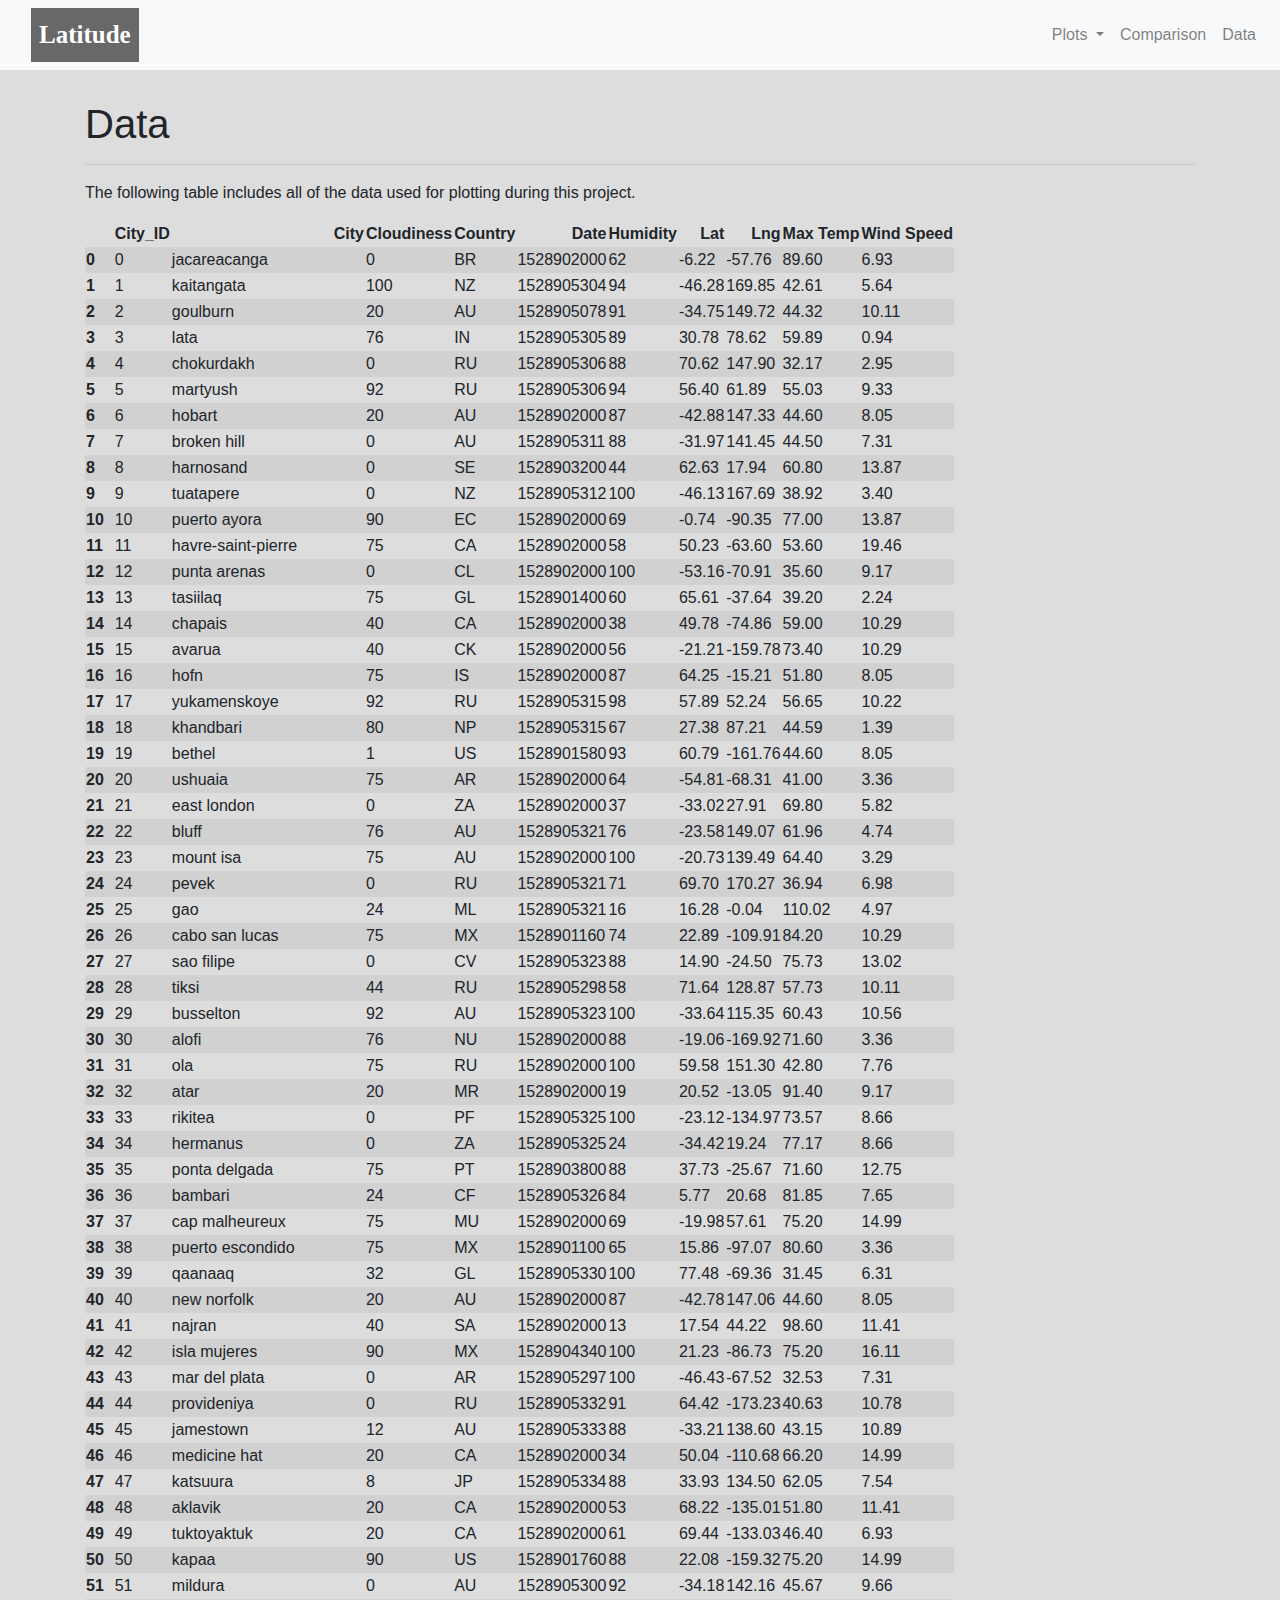
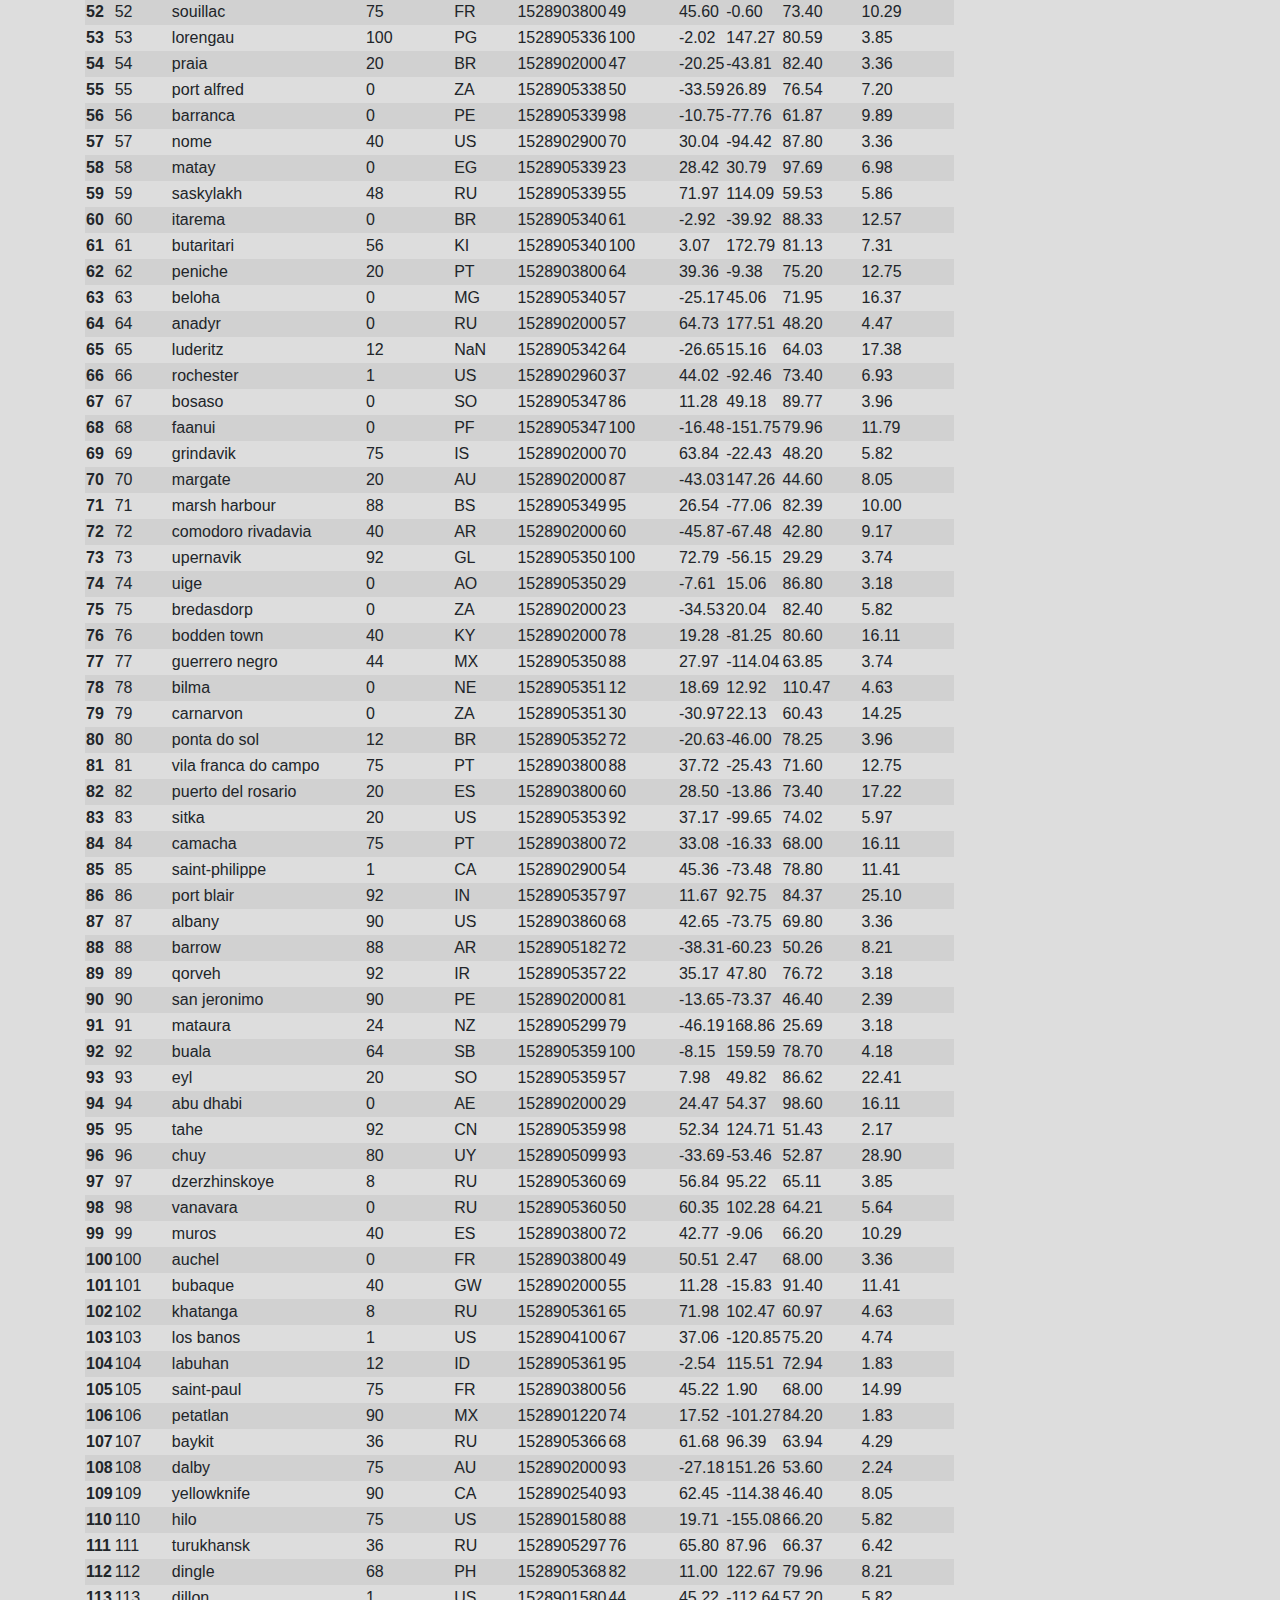
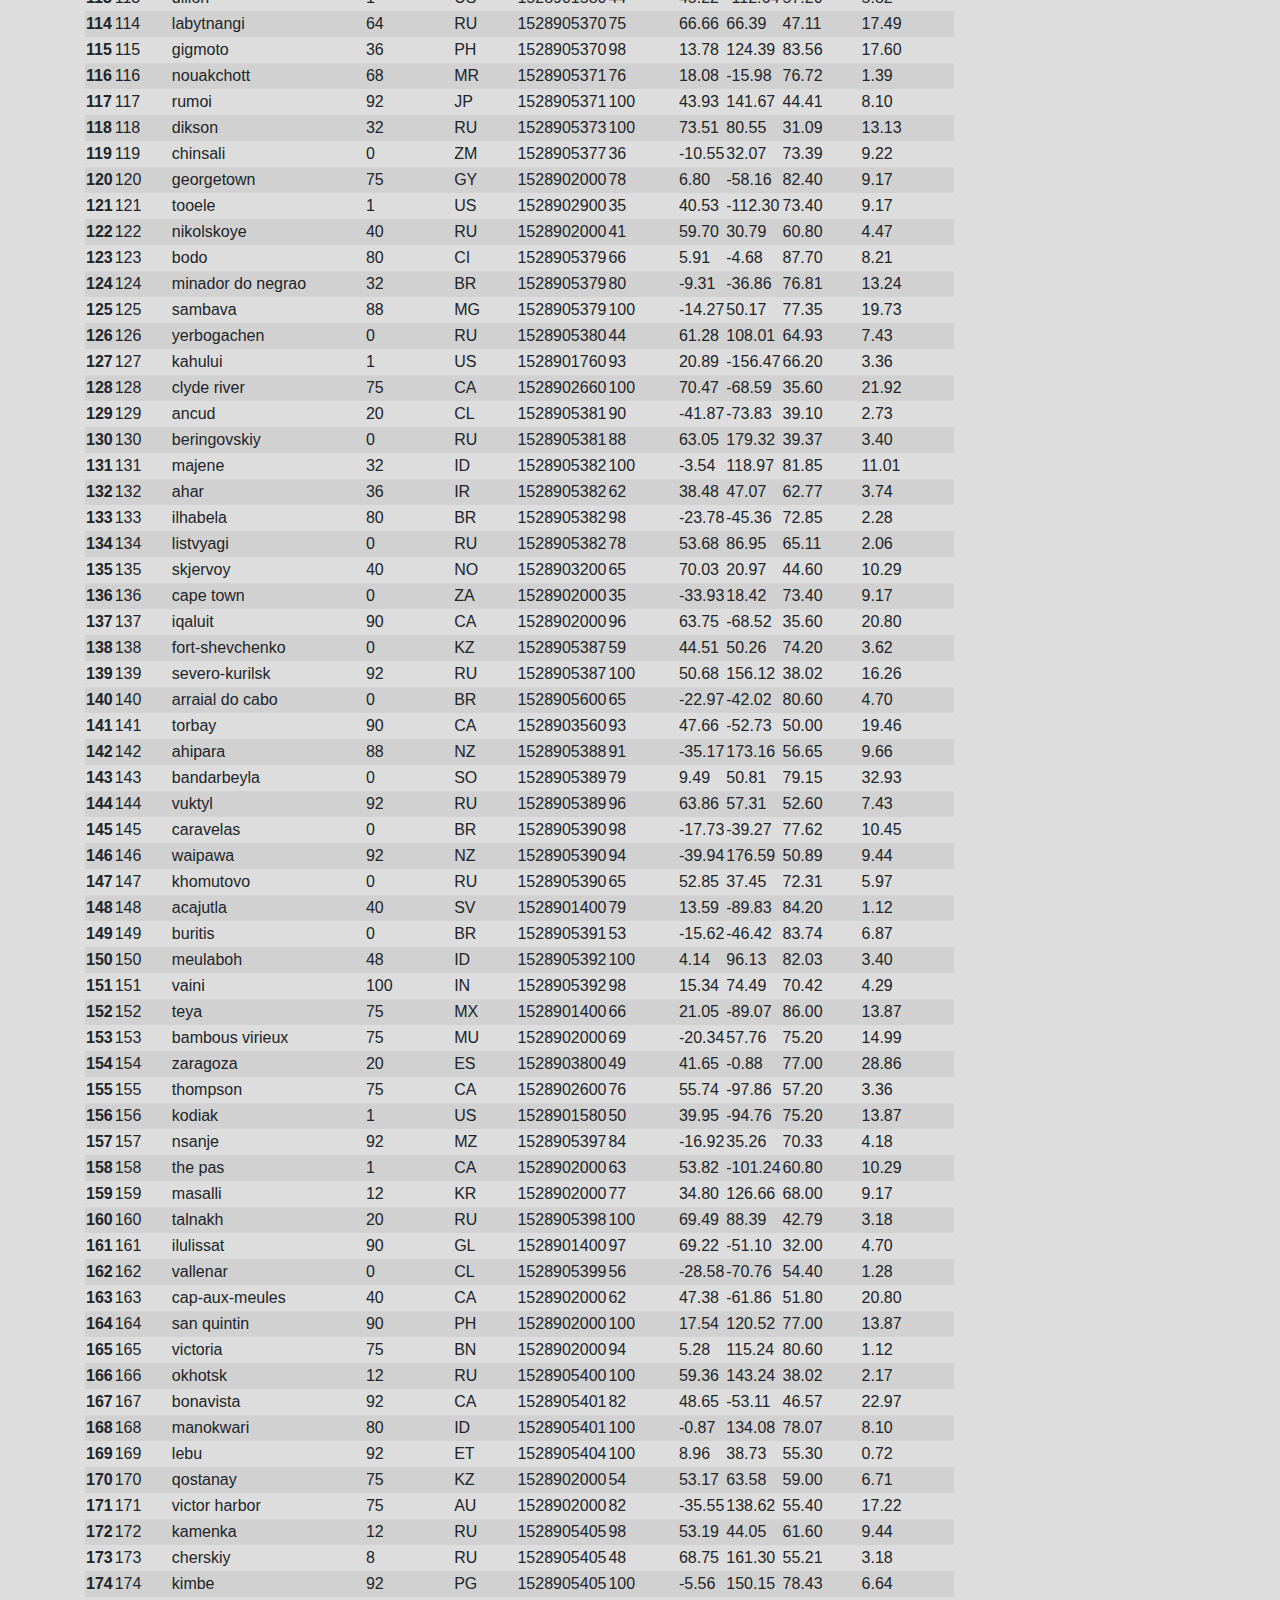
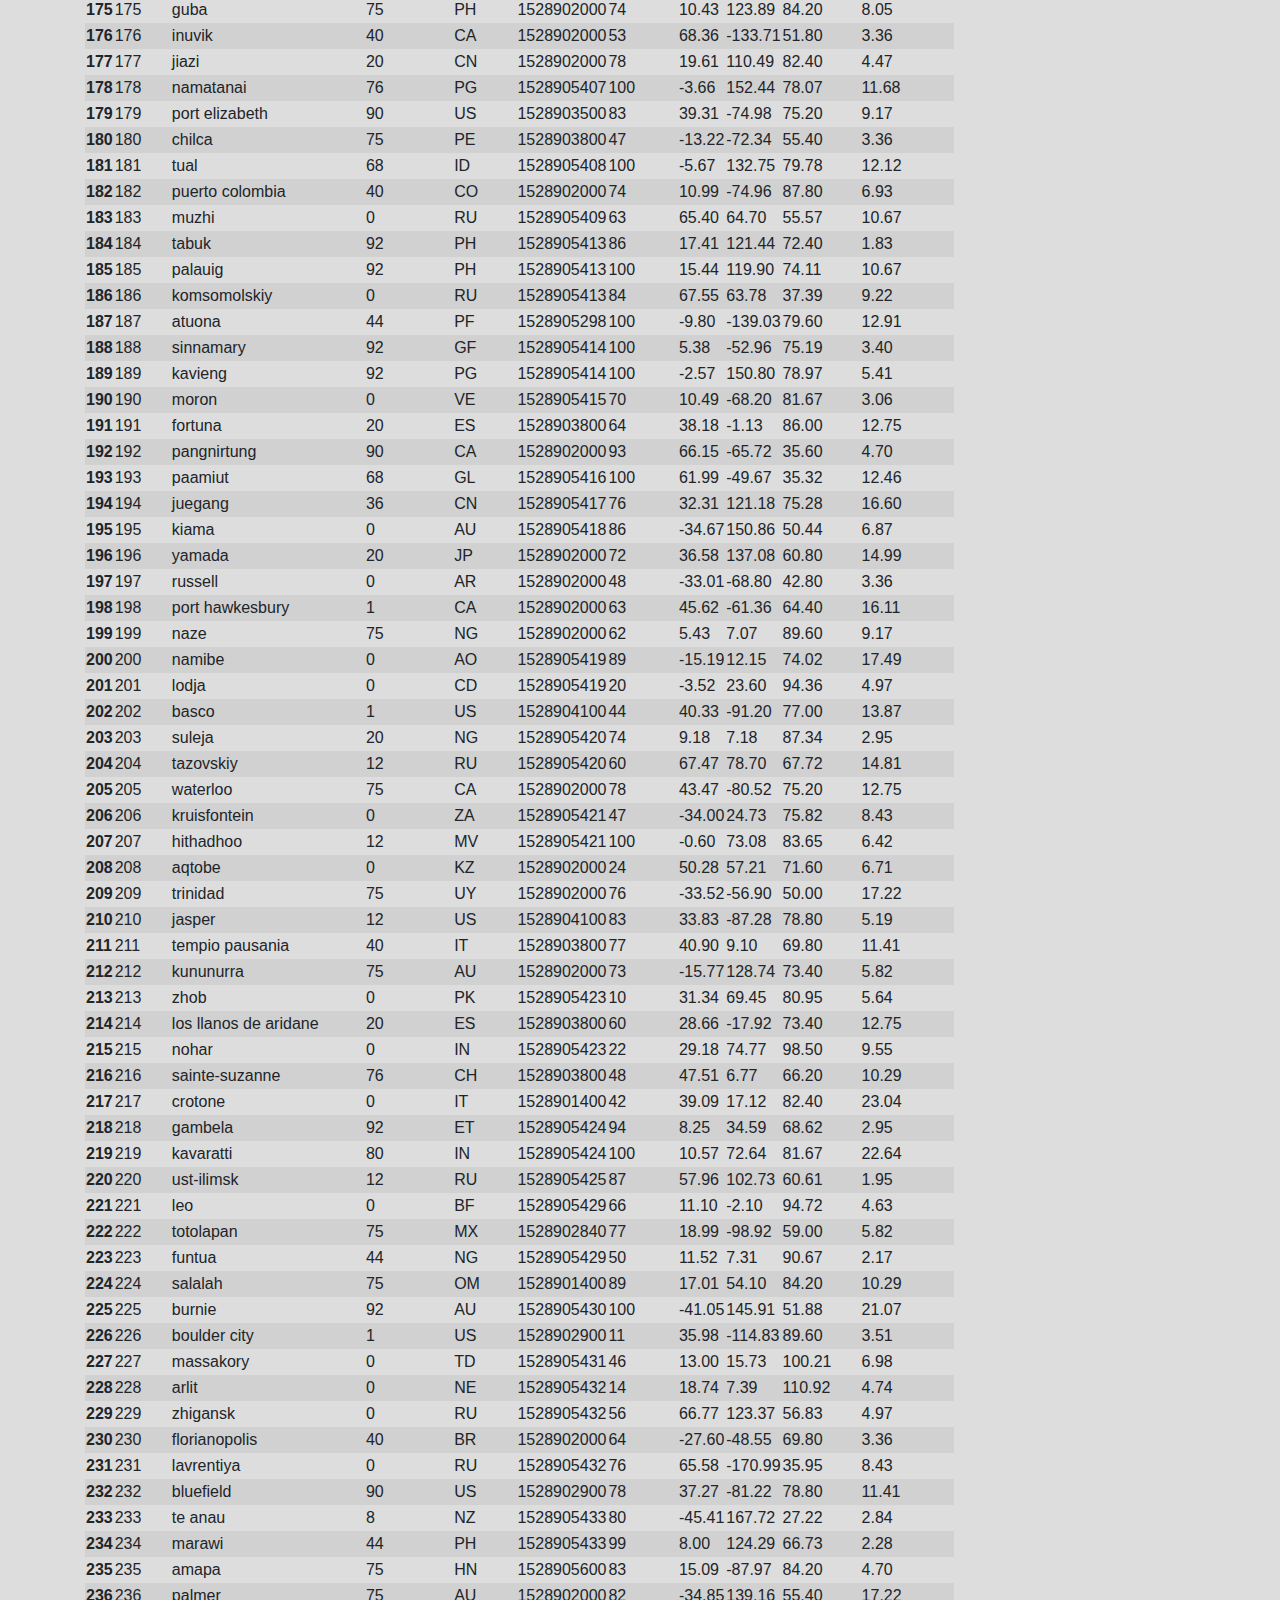
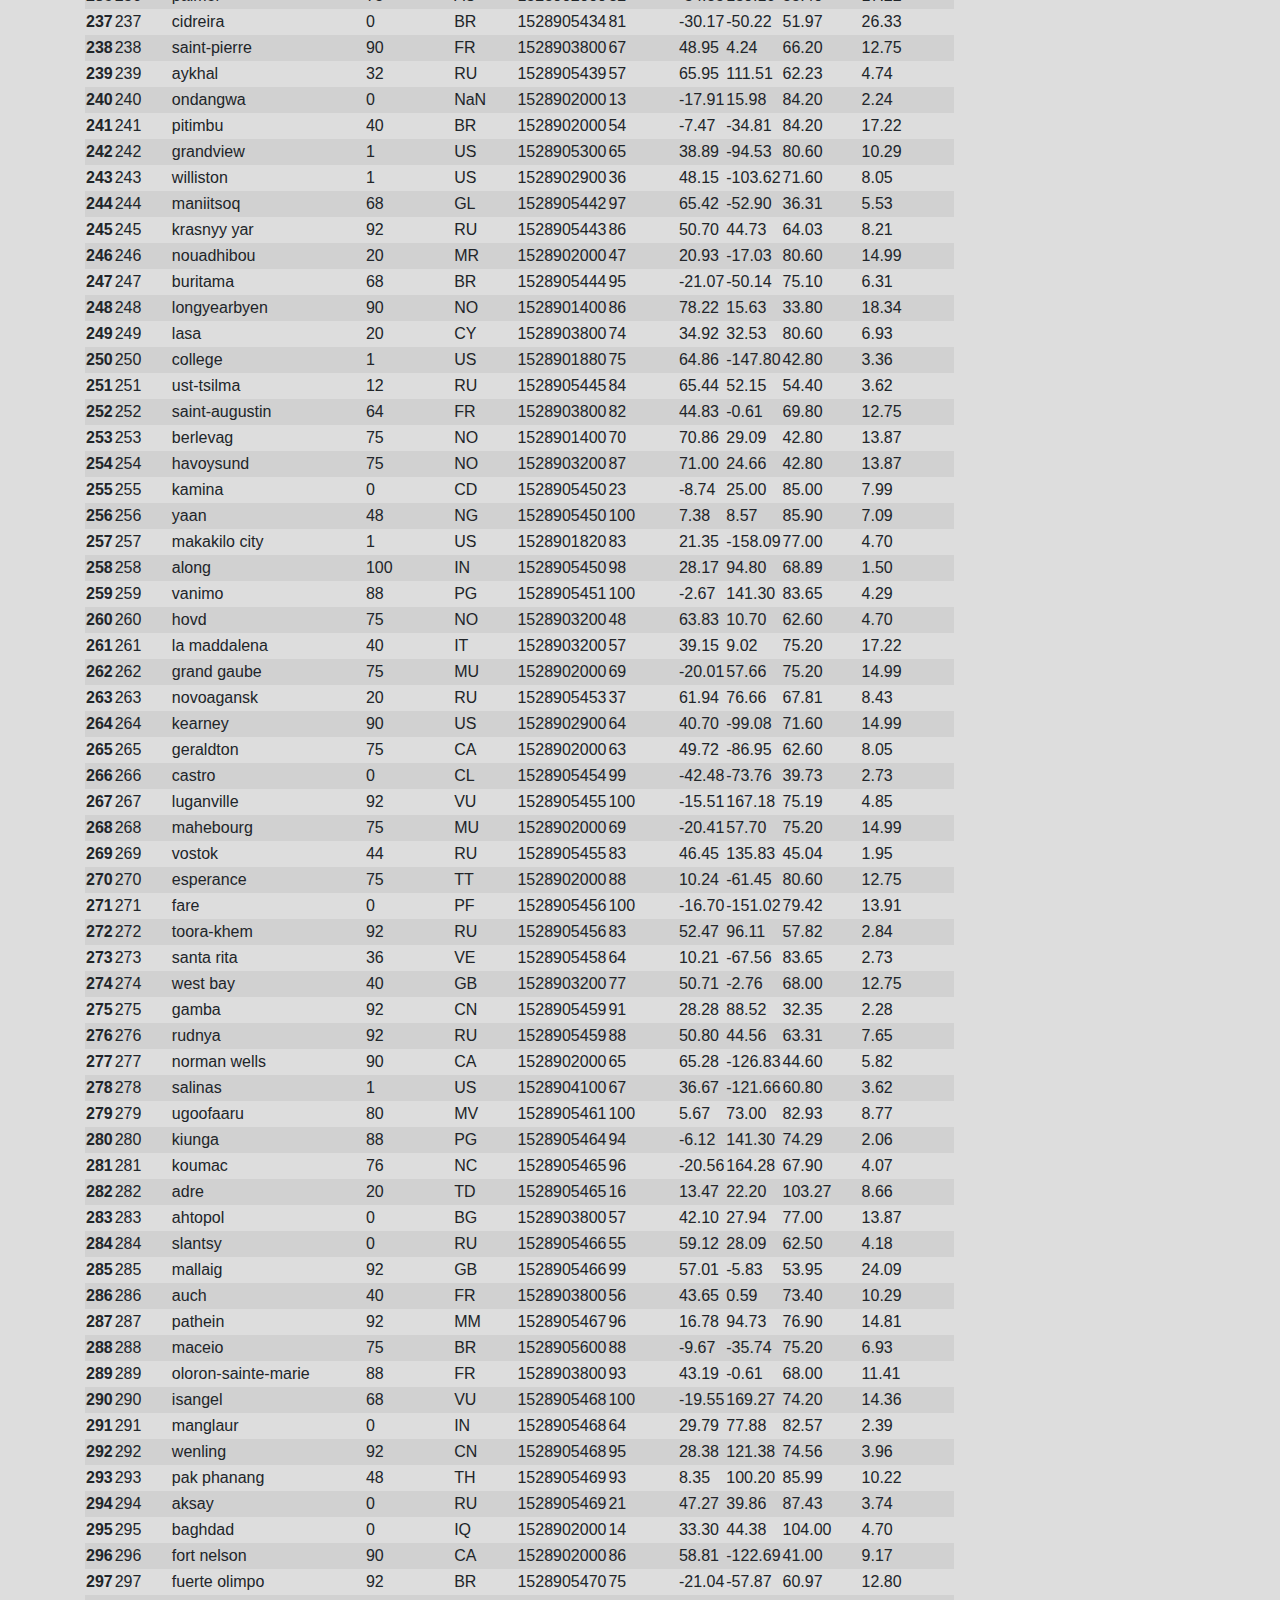
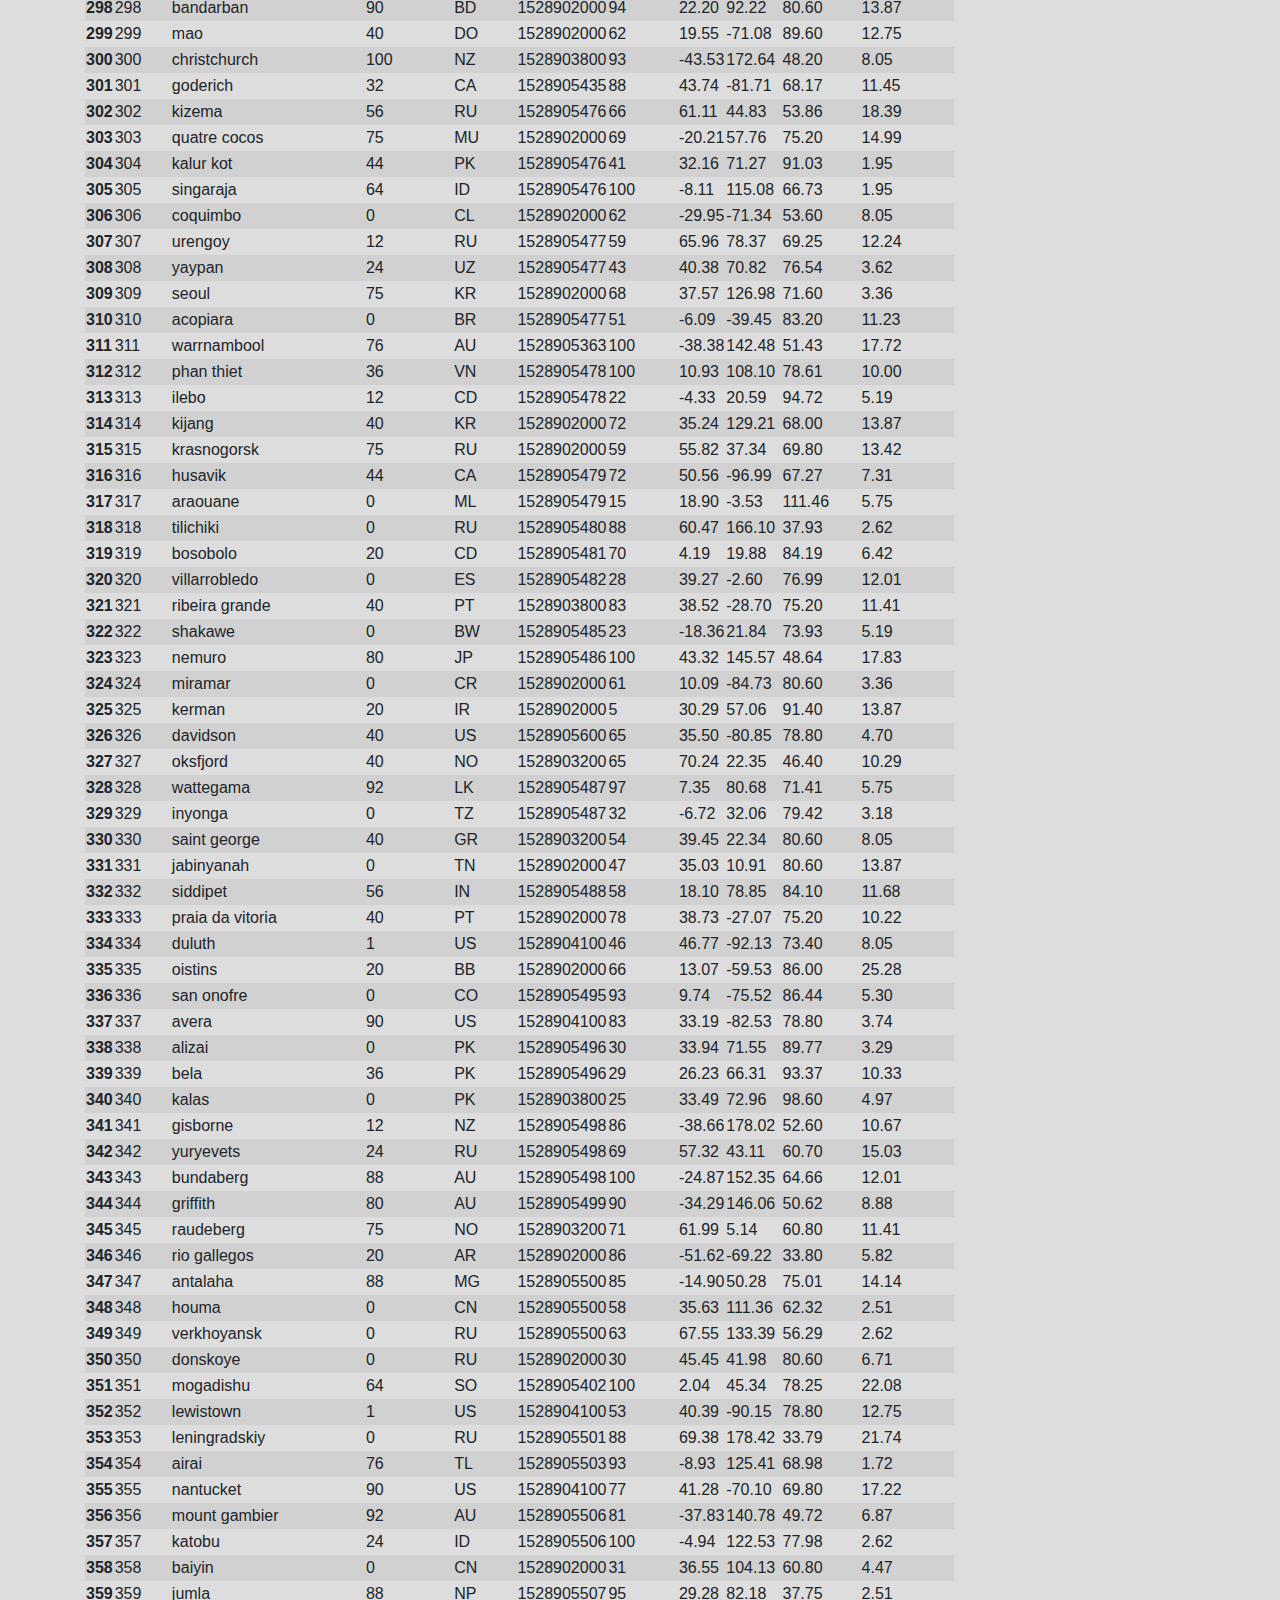
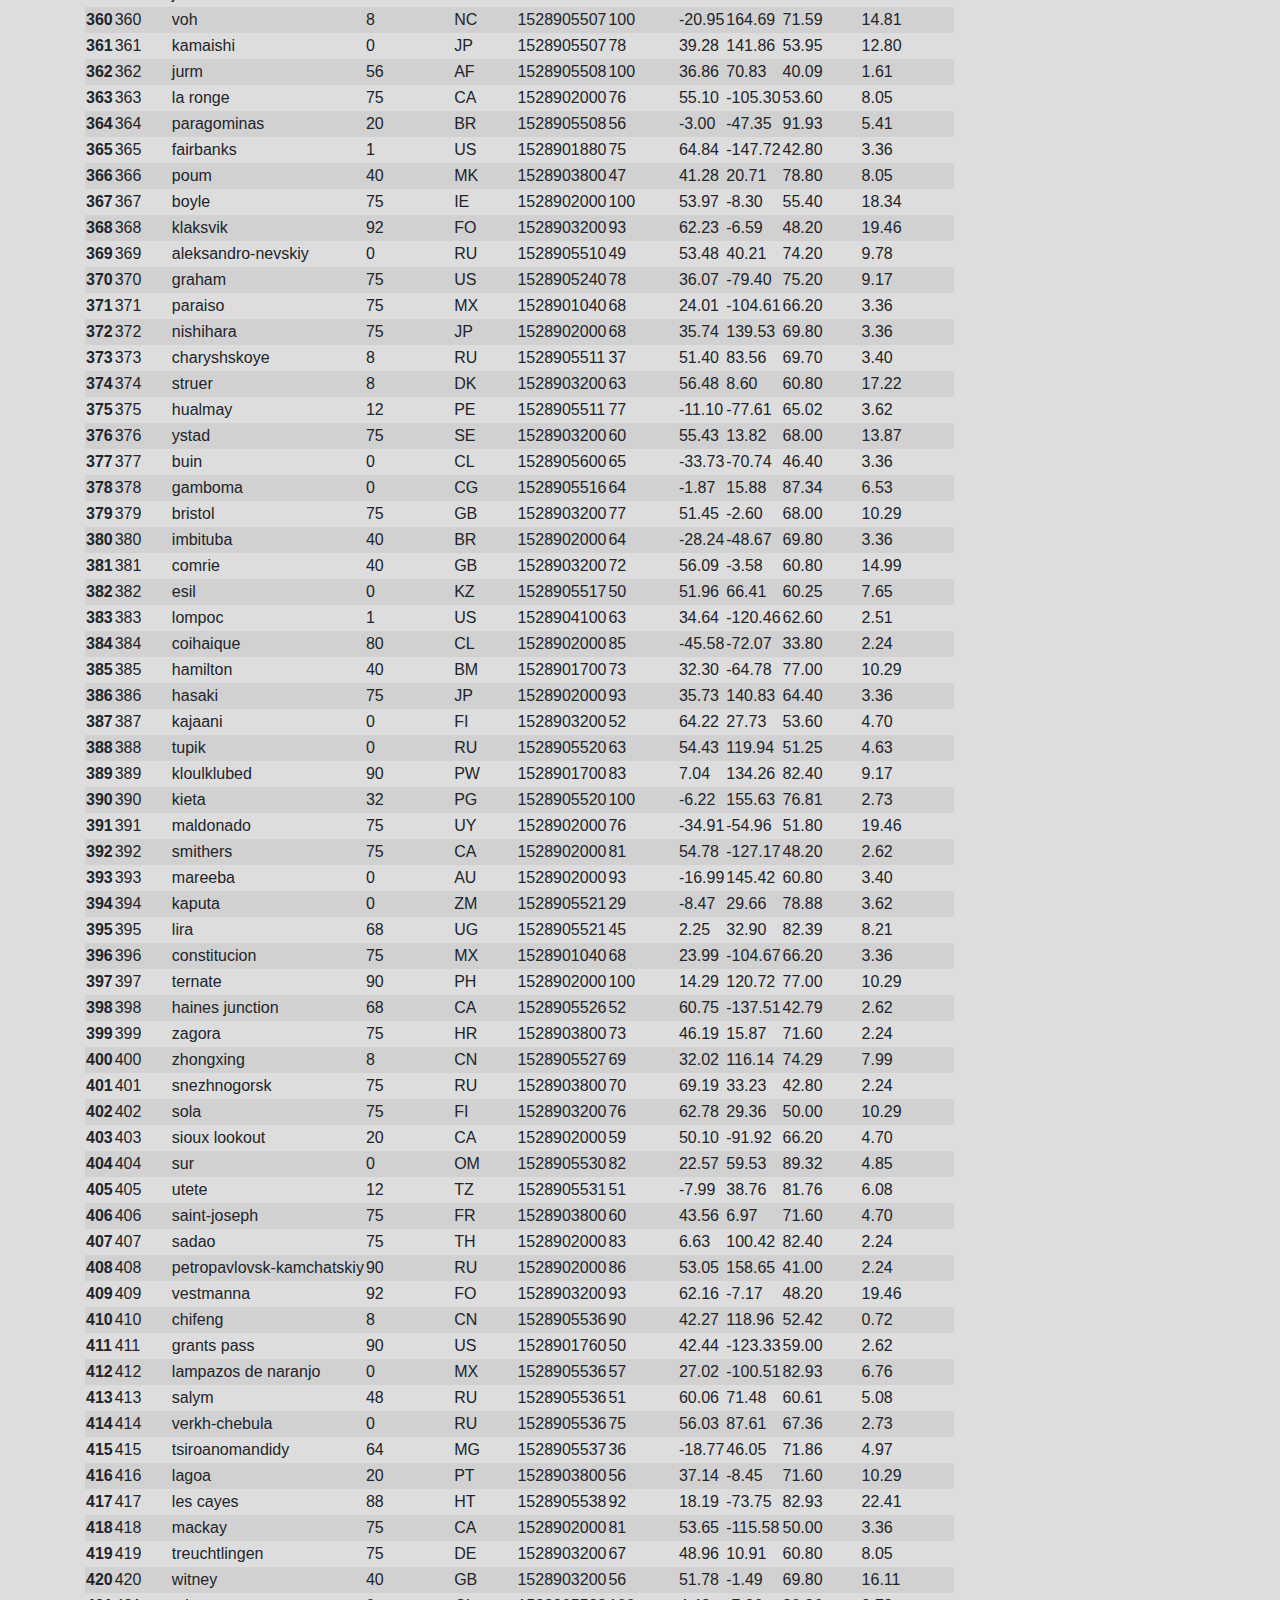
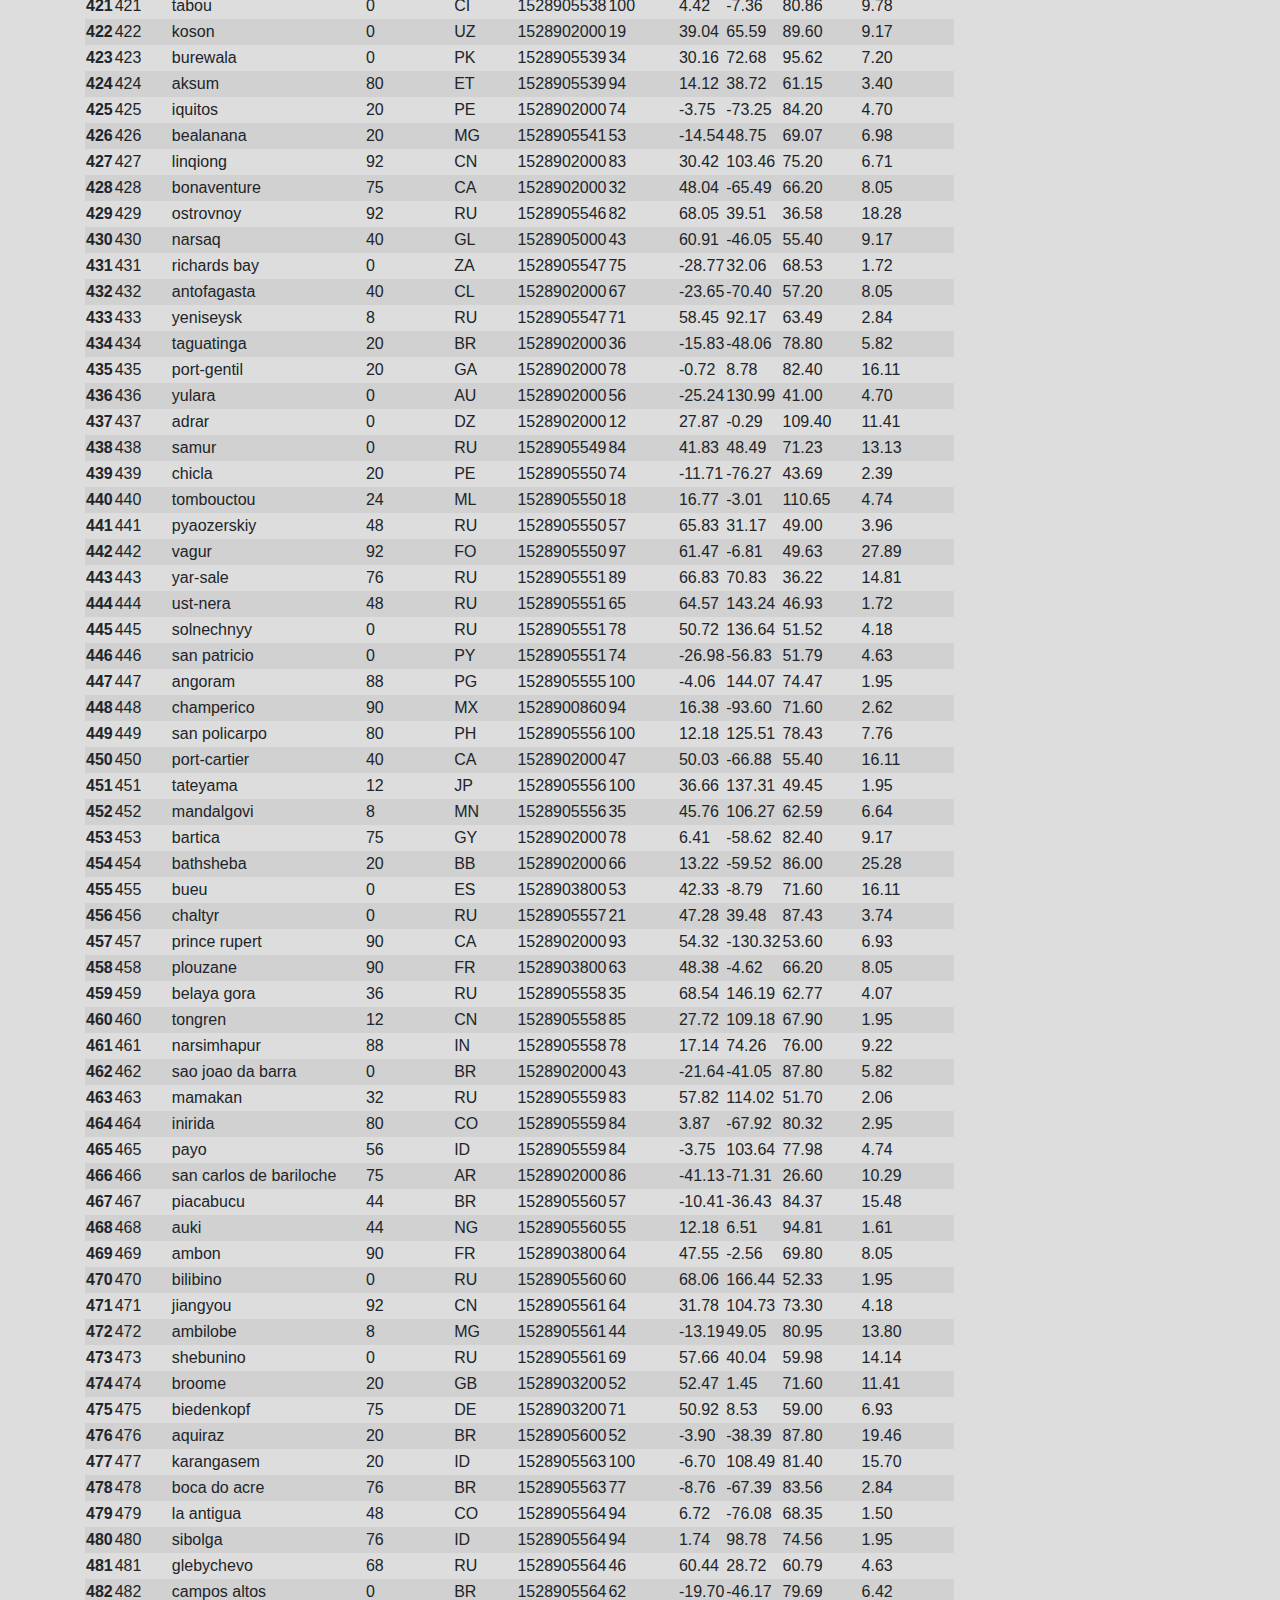
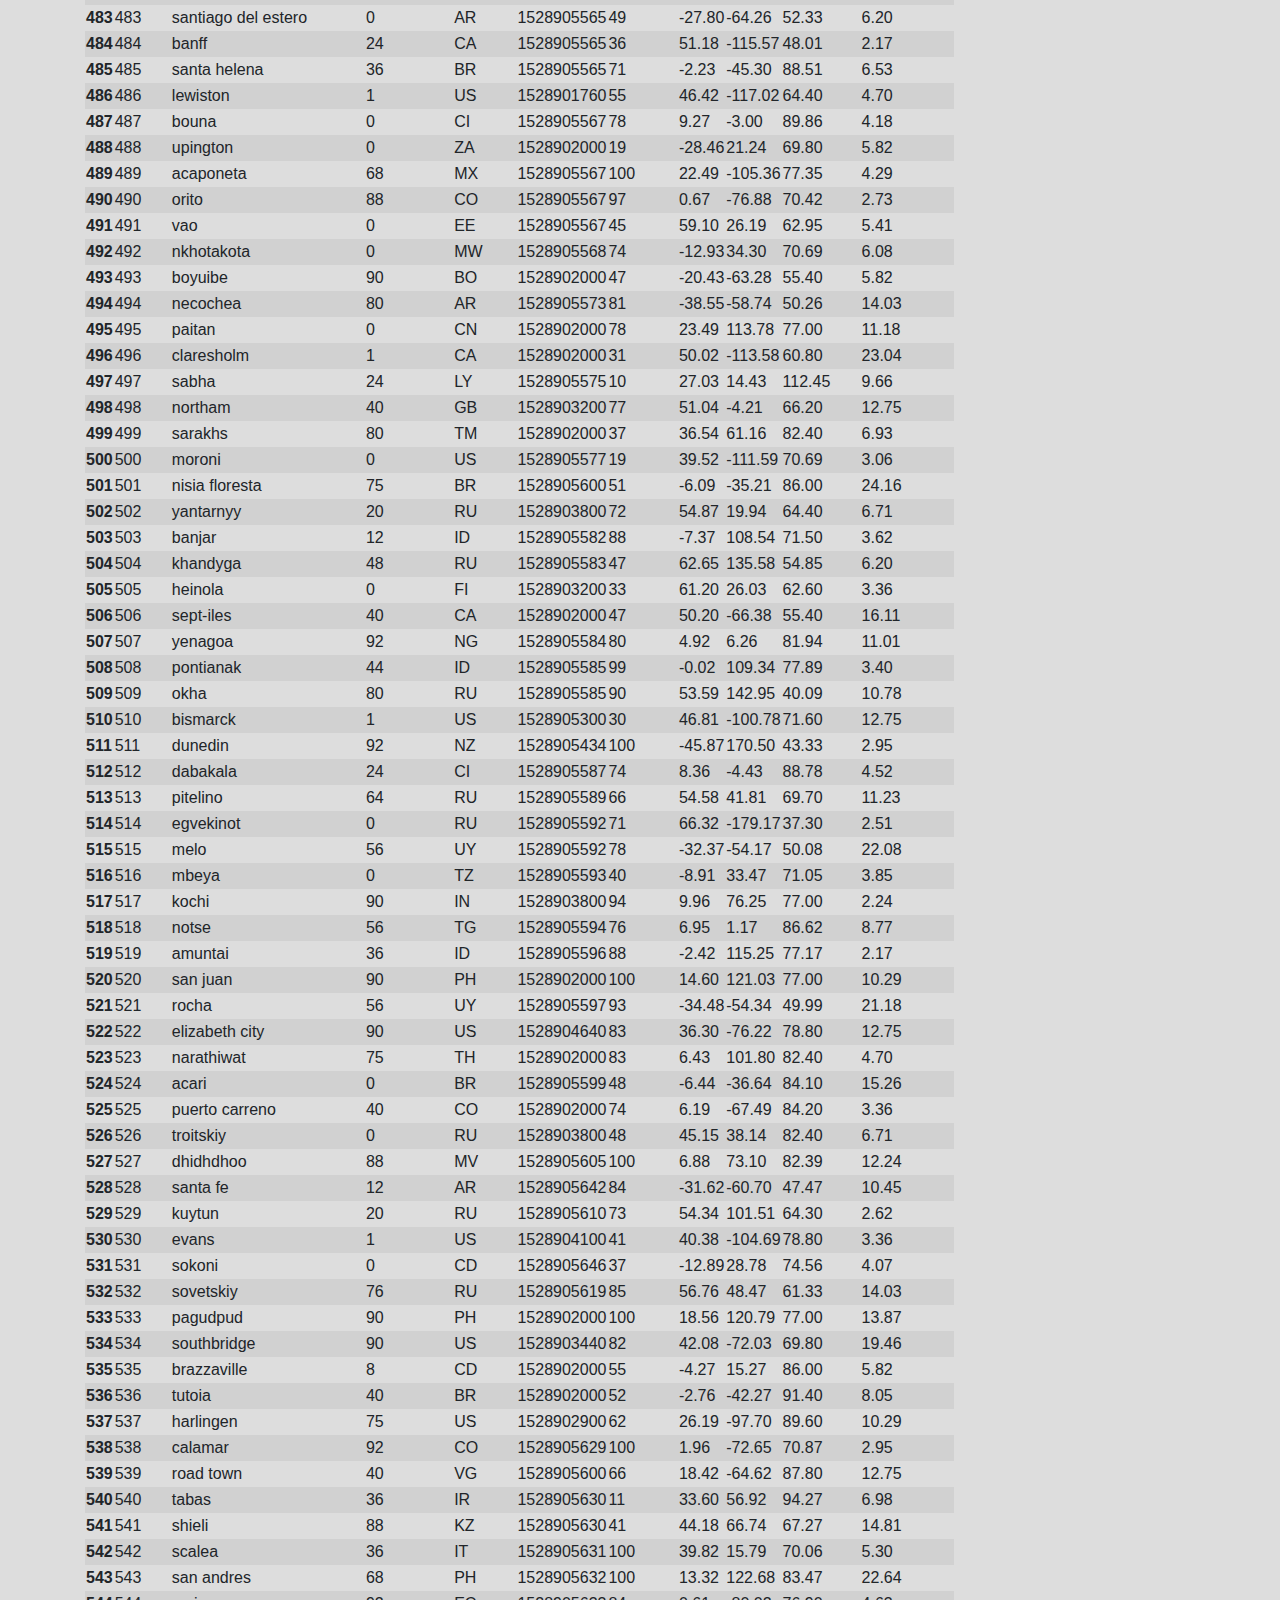
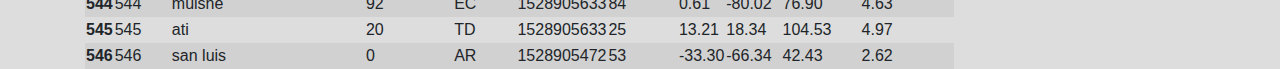
<file: data.html>
<!doctype html>
<html lang="en">
  <head>
    <!-- Required meta tags -->
    <meta charset="utf-8">
    <meta name="viewport" content="width=device-width, initial-scale=1, shrink-to-fit=no">

    <!-- Bootstrap CSS -->
    <link rel="stylesheet" href="https://cdn.jsdelivr.net/npm/bootstrap@4.3.1/dist/css/bootstrap.min.css" integrity="sha384-ggOyR0iXCbMQv3Xipma34MD+dH/1fQ784/j6cY/iJTQUOhcWr7x9JvoRxT2MZw1T" crossorigin="anonymous">
    <link rel="stylesheet" href="style.css">
    <title>Hello, world!</title>
  </head>
  <body>
    <!-- jQuery first, then Popper.js, then Bootstrap JS -->
    <script src="https://code.jquery.com/jquery-3.3.1.slim.min.js" integrity="sha384-q8i/X+965DzO0rT7abK41JStQIAqVgRVzpbzo5smXKp4YfRvH+8abtTE1Pi6jizo" crossorigin="anonymous"></script>
    <script src="https://cdn.jsdelivr.net/npm/popper.js@1.14.7/dist/umd/popper.min.js" integrity="sha384-UO2eT0CpHqdSJQ6hJty5KVphtPhzWj9WO1clHTMGa3JDZwrnQq4sF86dIHNDz0W1" crossorigin="anonymous"></script>
    <script src="https://cdn.jsdelivr.net/npm/bootstrap@4.3.1/dist/js/bootstrap.min.js" integrity="sha384-JjSmVgyd0p3pXB1rRibZUAYoIIy6OrQ6VrjIEaFf/nJGzIxFDsf4x0xIM+B07jRM" crossorigin="anonymous"></script>
    <div class="navigation">
      <nav class="navbar navbar-expand-lg navbar-light bg-light">
        <a class="navbar-brand" href="index.html">Latitude</a>
        <button class="navbar-toggler" type="button" data-toggle="collapse" data-target="#navbarNavDropdown" aria-controls="navbarNavDropdown" aria-expanded="false" aria-label="Toggle navigation">
          <span class="navbar-toggler-icon"></span>
        </button>
        <div class="collapse navbar-collapse" id="navbarNavDropdown">
          <ul class="navbar-nav ml-auto">
            <li class="nav-item dropdown">
              <a class="nav-link dropdown-toggle" href="#" id="navbarDropdownMenuLink" role="button" data-toggle="dropdown" aria-haspopup="true" aria-expanded="false">
                Plots
              </a>
              <div class="dropdown-menu" aria-labelledby="navbarDropdownMenuLink">
                <a class="dropdown-item" href="temp.html">Temperature</a>
                <a class="dropdown-item" href="humidity.html">Humidity</a>
                <a class="dropdown-item" href="cloudiness.html">Cloudiness</a>
                <a class="dropdown-item" href="windspeed.html">Windspeed</a>
              </div>
            </li>
            <li class="nav-item">
              <a class="nav-link" href="comparison.html">Comparison</a>
            </li>
            <li class="nav-item">
              <a class="nav-link" href="data.html">Data</a>
            </li>
          </ul>
        </div>
      </nav>
    </div>


    <div class="container" style="padding-top: 30px"> 
        <div class="row">
            <div class="col-md-12">
                <h1>Data</h1>
                <hr>
                <p>The following table includes all of the data used for plotting during this project.</p>
            </div>
        </div>
    <table class="table-responsive table-striped">
        <thead>
          <tr style="text-align: right;">
            <th></th>
            <th>City_ID</th>
            <th>City</th>
            <th>Cloudiness</th>
            <th>Country</th>
            <th>Date</th>
            <th>Humidity</th>
            <th>Lat</th>
            <th>Lng</th>
            <th>Max Temp</th>
            <th>Wind Speed</th>
          </tr>
        </thead>
        <tbody>
          <tr>
            <th>0</th>
            <td>0</td>
            <td>jacareacanga</td>
            <td>0</td>
            <td>BR</td>
            <td>1528902000</td>
            <td>62</td>
            <td>-6.22</td>
            <td>-57.76</td>
            <td>89.60</td>
            <td>6.93</td>
          </tr>
          <tr>
            <th>1</th>
            <td>1</td>
            <td>kaitangata</td>
            <td>100</td>
            <td>NZ</td>
            <td>1528905304</td>
            <td>94</td>
            <td>-46.28</td>
            <td>169.85</td>
            <td>42.61</td>
            <td>5.64</td>
          </tr>
          <tr>
            <th>2</th>
            <td>2</td>
            <td>goulburn</td>
            <td>20</td>
            <td>AU</td>
            <td>1528905078</td>
            <td>91</td>
            <td>-34.75</td>
            <td>149.72</td>
            <td>44.32</td>
            <td>10.11</td>
          </tr>
          <tr>
            <th>3</th>
            <td>3</td>
            <td>lata</td>
            <td>76</td>
            <td>IN</td>
            <td>1528905305</td>
            <td>89</td>
            <td>30.78</td>
            <td>78.62</td>
            <td>59.89</td>
            <td>0.94</td>
          </tr>
          <tr>
            <th>4</th>
            <td>4</td>
            <td>chokurdakh</td>
            <td>0</td>
            <td>RU</td>
            <td>1528905306</td>
            <td>88</td>
            <td>70.62</td>
            <td>147.90</td>
            <td>32.17</td>
            <td>2.95</td>
          </tr>
          <tr>
            <th>5</th>
            <td>5</td>
            <td>martyush</td>
            <td>92</td>
            <td>RU</td>
            <td>1528905306</td>
            <td>94</td>
            <td>56.40</td>
            <td>61.89</td>
            <td>55.03</td>
            <td>9.33</td>
          </tr>
          <tr>
            <th>6</th>
            <td>6</td>
            <td>hobart</td>
            <td>20</td>
            <td>AU</td>
            <td>1528902000</td>
            <td>87</td>
            <td>-42.88</td>
            <td>147.33</td>
            <td>44.60</td>
            <td>8.05</td>
          </tr>
          <tr>
            <th>7</th>
            <td>7</td>
            <td>broken hill</td>
            <td>0</td>
            <td>AU</td>
            <td>1528905311</td>
            <td>88</td>
            <td>-31.97</td>
            <td>141.45</td>
            <td>44.50</td>
            <td>7.31</td>
          </tr>
          <tr>
            <th>8</th>
            <td>8</td>
            <td>harnosand</td>
            <td>0</td>
            <td>SE</td>
            <td>1528903200</td>
            <td>44</td>
            <td>62.63</td>
            <td>17.94</td>
            <td>60.80</td>
            <td>13.87</td>
          </tr>
          <tr>
            <th>9</th>
            <td>9</td>
            <td>tuatapere</td>
            <td>0</td>
            <td>NZ</td>
            <td>1528905312</td>
            <td>100</td>
            <td>-46.13</td>
            <td>167.69</td>
            <td>38.92</td>
            <td>3.40</td>
          </tr>
          <tr>
            <th>10</th>
            <td>10</td>
            <td>puerto ayora</td>
            <td>90</td>
            <td>EC</td>
            <td>1528902000</td>
            <td>69</td>
            <td>-0.74</td>
            <td>-90.35</td>
            <td>77.00</td>
            <td>13.87</td>
          </tr>
          <tr>
            <th>11</th>
            <td>11</td>
            <td>havre-saint-pierre</td>
            <td>75</td>
            <td>CA</td>
            <td>1528902000</td>
            <td>58</td>
            <td>50.23</td>
            <td>-63.60</td>
            <td>53.60</td>
            <td>19.46</td>
          </tr>
          <tr>
            <th>12</th>
            <td>12</td>
            <td>punta arenas</td>
            <td>0</td>
            <td>CL</td>
            <td>1528902000</td>
            <td>100</td>
            <td>-53.16</td>
            <td>-70.91</td>
            <td>35.60</td>
            <td>9.17</td>
          </tr>
          <tr>
            <th>13</th>
            <td>13</td>
            <td>tasiilaq</td>
            <td>75</td>
            <td>GL</td>
            <td>1528901400</td>
            <td>60</td>
            <td>65.61</td>
            <td>-37.64</td>
            <td>39.20</td>
            <td>2.24</td>
          </tr>
          <tr>
            <th>14</th>
            <td>14</td>
            <td>chapais</td>
            <td>40</td>
            <td>CA</td>
            <td>1528902000</td>
            <td>38</td>
            <td>49.78</td>
            <td>-74.86</td>
            <td>59.00</td>
            <td>10.29</td>
          </tr>
          <tr>
            <th>15</th>
            <td>15</td>
            <td>avarua</td>
            <td>40</td>
            <td>CK</td>
            <td>1528902000</td>
            <td>56</td>
            <td>-21.21</td>
            <td>-159.78</td>
            <td>73.40</td>
            <td>10.29</td>
          </tr>
          <tr>
            <th>16</th>
            <td>16</td>
            <td>hofn</td>
            <td>75</td>
            <td>IS</td>
            <td>1528902000</td>
            <td>87</td>
            <td>64.25</td>
            <td>-15.21</td>
            <td>51.80</td>
            <td>8.05</td>
          </tr>
          <tr>
            <th>17</th>
            <td>17</td>
            <td>yukamenskoye</td>
            <td>92</td>
            <td>RU</td>
            <td>1528905315</td>
            <td>98</td>
            <td>57.89</td>
            <td>52.24</td>
            <td>56.65</td>
            <td>10.22</td>
          </tr>
          <tr>
            <th>18</th>
            <td>18</td>
            <td>khandbari</td>
            <td>80</td>
            <td>NP</td>
            <td>1528905315</td>
            <td>67</td>
            <td>27.38</td>
            <td>87.21</td>
            <td>44.59</td>
            <td>1.39</td>
          </tr>
          <tr>
            <th>19</th>
            <td>19</td>
            <td>bethel</td>
            <td>1</td>
            <td>US</td>
            <td>1528901580</td>
            <td>93</td>
            <td>60.79</td>
            <td>-161.76</td>
            <td>44.60</td>
            <td>8.05</td>
          </tr>
          <tr>
            <th>20</th>
            <td>20</td>
            <td>ushuaia</td>
            <td>75</td>
            <td>AR</td>
            <td>1528902000</td>
            <td>64</td>
            <td>-54.81</td>
            <td>-68.31</td>
            <td>41.00</td>
            <td>3.36</td>
          </tr>
          <tr>
            <th>21</th>
            <td>21</td>
            <td>east london</td>
            <td>0</td>
            <td>ZA</td>
            <td>1528902000</td>
            <td>37</td>
            <td>-33.02</td>
            <td>27.91</td>
            <td>69.80</td>
            <td>5.82</td>
          </tr>
          <tr>
            <th>22</th>
            <td>22</td>
            <td>bluff</td>
            <td>76</td>
            <td>AU</td>
            <td>1528905321</td>
            <td>76</td>
            <td>-23.58</td>
            <td>149.07</td>
            <td>61.96</td>
            <td>4.74</td>
          </tr>
          <tr>
            <th>23</th>
            <td>23</td>
            <td>mount isa</td>
            <td>75</td>
            <td>AU</td>
            <td>1528902000</td>
            <td>100</td>
            <td>-20.73</td>
            <td>139.49</td>
            <td>64.40</td>
            <td>3.29</td>
          </tr>
          <tr>
            <th>24</th>
            <td>24</td>
            <td>pevek</td>
            <td>0</td>
            <td>RU</td>
            <td>1528905321</td>
            <td>71</td>
            <td>69.70</td>
            <td>170.27</td>
            <td>36.94</td>
            <td>6.98</td>
          </tr>
          <tr>
            <th>25</th>
            <td>25</td>
            <td>gao</td>
            <td>24</td>
            <td>ML</td>
            <td>1528905321</td>
            <td>16</td>
            <td>16.28</td>
            <td>-0.04</td>
            <td>110.02</td>
            <td>4.97</td>
          </tr>
          <tr>
            <th>26</th>
            <td>26</td>
            <td>cabo san lucas</td>
            <td>75</td>
            <td>MX</td>
            <td>1528901160</td>
            <td>74</td>
            <td>22.89</td>
            <td>-109.91</td>
            <td>84.20</td>
            <td>10.29</td>
          </tr>
          <tr>
            <th>27</th>
            <td>27</td>
            <td>sao filipe</td>
            <td>0</td>
            <td>CV</td>
            <td>1528905323</td>
            <td>88</td>
            <td>14.90</td>
            <td>-24.50</td>
            <td>75.73</td>
            <td>13.02</td>
          </tr>
          <tr>
            <th>28</th>
            <td>28</td>
            <td>tiksi</td>
            <td>44</td>
            <td>RU</td>
            <td>1528905298</td>
            <td>58</td>
            <td>71.64</td>
            <td>128.87</td>
            <td>57.73</td>
            <td>10.11</td>
          </tr>
          <tr>
            <th>29</th>
            <td>29</td>
            <td>busselton</td>
            <td>92</td>
            <td>AU</td>
            <td>1528905323</td>
            <td>100</td>
            <td>-33.64</td>
            <td>115.35</td>
            <td>60.43</td>
            <td>10.56</td>
          </tr>
          <tr>
            <th>30</th>
            <td>30</td>
            <td>alofi</td>
            <td>76</td>
            <td>NU</td>
            <td>1528902000</td>
            <td>88</td>
            <td>-19.06</td>
            <td>-169.92</td>
            <td>71.60</td>
            <td>3.36</td>
          </tr>
          <tr>
            <th>31</th>
            <td>31</td>
            <td>ola</td>
            <td>75</td>
            <td>RU</td>
            <td>1528902000</td>
            <td>100</td>
            <td>59.58</td>
            <td>151.30</td>
            <td>42.80</td>
            <td>7.76</td>
          </tr>
          <tr>
            <th>32</th>
            <td>32</td>
            <td>atar</td>
            <td>20</td>
            <td>MR</td>
            <td>1528902000</td>
            <td>19</td>
            <td>20.52</td>
            <td>-13.05</td>
            <td>91.40</td>
            <td>9.17</td>
          </tr>
          <tr>
            <th>33</th>
            <td>33</td>
            <td>rikitea</td>
            <td>0</td>
            <td>PF</td>
            <td>1528905325</td>
            <td>100</td>
            <td>-23.12</td>
            <td>-134.97</td>
            <td>73.57</td>
            <td>8.66</td>
          </tr>
          <tr>
            <th>34</th>
            <td>34</td>
            <td>hermanus</td>
            <td>0</td>
            <td>ZA</td>
            <td>1528905325</td>
            <td>24</td>
            <td>-34.42</td>
            <td>19.24</td>
            <td>77.17</td>
            <td>8.66</td>
          </tr>
          <tr>
            <th>35</th>
            <td>35</td>
            <td>ponta delgada</td>
            <td>75</td>
            <td>PT</td>
            <td>1528903800</td>
            <td>88</td>
            <td>37.73</td>
            <td>-25.67</td>
            <td>71.60</td>
            <td>12.75</td>
          </tr>
          <tr>
            <th>36</th>
            <td>36</td>
            <td>bambari</td>
            <td>24</td>
            <td>CF</td>
            <td>1528905326</td>
            <td>84</td>
            <td>5.77</td>
            <td>20.68</td>
            <td>81.85</td>
            <td>7.65</td>
          </tr>
          <tr>
            <th>37</th>
            <td>37</td>
            <td>cap malheureux</td>
            <td>75</td>
            <td>MU</td>
            <td>1528902000</td>
            <td>69</td>
            <td>-19.98</td>
            <td>57.61</td>
            <td>75.20</td>
            <td>14.99</td>
          </tr>
          <tr>
            <th>38</th>
            <td>38</td>
            <td>puerto escondido</td>
            <td>75</td>
            <td>MX</td>
            <td>1528901100</td>
            <td>65</td>
            <td>15.86</td>
            <td>-97.07</td>
            <td>80.60</td>
            <td>3.36</td>
          </tr>
          <tr>
            <th>39</th>
            <td>39</td>
            <td>qaanaaq</td>
            <td>32</td>
            <td>GL</td>
            <td>1528905330</td>
            <td>100</td>
            <td>77.48</td>
            <td>-69.36</td>
            <td>31.45</td>
            <td>6.31</td>
          </tr>
          <tr>
            <th>40</th>
            <td>40</td>
            <td>new norfolk</td>
            <td>20</td>
            <td>AU</td>
            <td>1528902000</td>
            <td>87</td>
            <td>-42.78</td>
            <td>147.06</td>
            <td>44.60</td>
            <td>8.05</td>
          </tr>
          <tr>
            <th>41</th>
            <td>41</td>
            <td>najran</td>
            <td>40</td>
            <td>SA</td>
            <td>1528902000</td>
            <td>13</td>
            <td>17.54</td>
            <td>44.22</td>
            <td>98.60</td>
            <td>11.41</td>
          </tr>
          <tr>
            <th>42</th>
            <td>42</td>
            <td>isla mujeres</td>
            <td>90</td>
            <td>MX</td>
            <td>1528904340</td>
            <td>100</td>
            <td>21.23</td>
            <td>-86.73</td>
            <td>75.20</td>
            <td>16.11</td>
          </tr>
          <tr>
            <th>43</th>
            <td>43</td>
            <td>mar del plata</td>
            <td>0</td>
            <td>AR</td>
            <td>1528905297</td>
            <td>100</td>
            <td>-46.43</td>
            <td>-67.52</td>
            <td>32.53</td>
            <td>7.31</td>
          </tr>
          <tr>
            <th>44</th>
            <td>44</td>
            <td>provideniya</td>
            <td>0</td>
            <td>RU</td>
            <td>1528905332</td>
            <td>91</td>
            <td>64.42</td>
            <td>-173.23</td>
            <td>40.63</td>
            <td>10.78</td>
          </tr>
          <tr>
            <th>45</th>
            <td>45</td>
            <td>jamestown</td>
            <td>12</td>
            <td>AU</td>
            <td>1528905333</td>
            <td>88</td>
            <td>-33.21</td>
            <td>138.60</td>
            <td>43.15</td>
            <td>10.89</td>
          </tr>
          <tr>
            <th>46</th>
            <td>46</td>
            <td>medicine hat</td>
            <td>20</td>
            <td>CA</td>
            <td>1528902000</td>
            <td>34</td>
            <td>50.04</td>
            <td>-110.68</td>
            <td>66.20</td>
            <td>14.99</td>
          </tr>
          <tr>
            <th>47</th>
            <td>47</td>
            <td>katsuura</td>
            <td>8</td>
            <td>JP</td>
            <td>1528905334</td>
            <td>88</td>
            <td>33.93</td>
            <td>134.50</td>
            <td>62.05</td>
            <td>7.54</td>
          </tr>
          <tr>
            <th>48</th>
            <td>48</td>
            <td>aklavik</td>
            <td>20</td>
            <td>CA</td>
            <td>1528902000</td>
            <td>53</td>
            <td>68.22</td>
            <td>-135.01</td>
            <td>51.80</td>
            <td>11.41</td>
          </tr>
          <tr>
            <th>49</th>
            <td>49</td>
            <td>tuktoyaktuk</td>
            <td>20</td>
            <td>CA</td>
            <td>1528902000</td>
            <td>61</td>
            <td>69.44</td>
            <td>-133.03</td>
            <td>46.40</td>
            <td>6.93</td>
          </tr>
          <tr>
            <th>50</th>
            <td>50</td>
            <td>kapaa</td>
            <td>90</td>
            <td>US</td>
            <td>1528901760</td>
            <td>88</td>
            <td>22.08</td>
            <td>-159.32</td>
            <td>75.20</td>
            <td>14.99</td>
          </tr>
          <tr>
            <th>51</th>
            <td>51</td>
            <td>mildura</td>
            <td>0</td>
            <td>AU</td>
            <td>1528905300</td>
            <td>92</td>
            <td>-34.18</td>
            <td>142.16</td>
            <td>45.67</td>
            <td>9.66</td>
          </tr>
          <tr>
            <th>52</th>
            <td>52</td>
            <td>souillac</td>
            <td>75</td>
            <td>FR</td>
            <td>1528903800</td>
            <td>49</td>
            <td>45.60</td>
            <td>-0.60</td>
            <td>73.40</td>
            <td>10.29</td>
          </tr>
          <tr>
            <th>53</th>
            <td>53</td>
            <td>lorengau</td>
            <td>100</td>
            <td>PG</td>
            <td>1528905336</td>
            <td>100</td>
            <td>-2.02</td>
            <td>147.27</td>
            <td>80.59</td>
            <td>3.85</td>
          </tr>
          <tr>
            <th>54</th>
            <td>54</td>
            <td>praia</td>
            <td>20</td>
            <td>BR</td>
            <td>1528902000</td>
            <td>47</td>
            <td>-20.25</td>
            <td>-43.81</td>
            <td>82.40</td>
            <td>3.36</td>
          </tr>
          <tr>
            <th>55</th>
            <td>55</td>
            <td>port alfred</td>
            <td>0</td>
            <td>ZA</td>
            <td>1528905338</td>
            <td>50</td>
            <td>-33.59</td>
            <td>26.89</td>
            <td>76.54</td>
            <td>7.20</td>
          </tr>
          <tr>
            <th>56</th>
            <td>56</td>
            <td>barranca</td>
            <td>0</td>
            <td>PE</td>
            <td>1528905339</td>
            <td>98</td>
            <td>-10.75</td>
            <td>-77.76</td>
            <td>61.87</td>
            <td>9.89</td>
          </tr>
          <tr>
            <th>57</th>
            <td>57</td>
            <td>nome</td>
            <td>40</td>
            <td>US</td>
            <td>1528902900</td>
            <td>70</td>
            <td>30.04</td>
            <td>-94.42</td>
            <td>87.80</td>
            <td>3.36</td>
          </tr>
          <tr>
            <th>58</th>
            <td>58</td>
            <td>matay</td>
            <td>0</td>
            <td>EG</td>
            <td>1528905339</td>
            <td>23</td>
            <td>28.42</td>
            <td>30.79</td>
            <td>97.69</td>
            <td>6.98</td>
          </tr>
          <tr>
            <th>59</th>
            <td>59</td>
            <td>saskylakh</td>
            <td>48</td>
            <td>RU</td>
            <td>1528905339</td>
            <td>55</td>
            <td>71.97</td>
            <td>114.09</td>
            <td>59.53</td>
            <td>5.86</td>
          </tr>
          <tr>
            <th>60</th>
            <td>60</td>
            <td>itarema</td>
            <td>0</td>
            <td>BR</td>
            <td>1528905340</td>
            <td>61</td>
            <td>-2.92</td>
            <td>-39.92</td>
            <td>88.33</td>
            <td>12.57</td>
          </tr>
          <tr>
            <th>61</th>
            <td>61</td>
            <td>butaritari</td>
            <td>56</td>
            <td>KI</td>
            <td>1528905340</td>
            <td>100</td>
            <td>3.07</td>
            <td>172.79</td>
            <td>81.13</td>
            <td>7.31</td>
          </tr>
          <tr>
            <th>62</th>
            <td>62</td>
            <td>peniche</td>
            <td>20</td>
            <td>PT</td>
            <td>1528903800</td>
            <td>64</td>
            <td>39.36</td>
            <td>-9.38</td>
            <td>75.20</td>
            <td>12.75</td>
          </tr>
          <tr>
            <th>63</th>
            <td>63</td>
            <td>beloha</td>
            <td>0</td>
            <td>MG</td>
            <td>1528905340</td>
            <td>57</td>
            <td>-25.17</td>
            <td>45.06</td>
            <td>71.95</td>
            <td>16.37</td>
          </tr>
          <tr>
            <th>64</th>
            <td>64</td>
            <td>anadyr</td>
            <td>0</td>
            <td>RU</td>
            <td>1528902000</td>
            <td>57</td>
            <td>64.73</td>
            <td>177.51</td>
            <td>48.20</td>
            <td>4.47</td>
          </tr>
          <tr>
            <th>65</th>
            <td>65</td>
            <td>luderitz</td>
            <td>12</td>
            <td>NaN</td>
            <td>1528905342</td>
            <td>64</td>
            <td>-26.65</td>
            <td>15.16</td>
            <td>64.03</td>
            <td>17.38</td>
          </tr>
          <tr>
            <th>66</th>
            <td>66</td>
            <td>rochester</td>
            <td>1</td>
            <td>US</td>
            <td>1528902960</td>
            <td>37</td>
            <td>44.02</td>
            <td>-92.46</td>
            <td>73.40</td>
            <td>6.93</td>
          </tr>
          <tr>
            <th>67</th>
            <td>67</td>
            <td>bosaso</td>
            <td>0</td>
            <td>SO</td>
            <td>1528905347</td>
            <td>86</td>
            <td>11.28</td>
            <td>49.18</td>
            <td>89.77</td>
            <td>3.96</td>
          </tr>
          <tr>
            <th>68</th>
            <td>68</td>
            <td>faanui</td>
            <td>0</td>
            <td>PF</td>
            <td>1528905347</td>
            <td>100</td>
            <td>-16.48</td>
            <td>-151.75</td>
            <td>79.96</td>
            <td>11.79</td>
          </tr>
          <tr>
            <th>69</th>
            <td>69</td>
            <td>grindavik</td>
            <td>75</td>
            <td>IS</td>
            <td>1528902000</td>
            <td>70</td>
            <td>63.84</td>
            <td>-22.43</td>
            <td>48.20</td>
            <td>5.82</td>
          </tr>
          <tr>
            <th>70</th>
            <td>70</td>
            <td>margate</td>
            <td>20</td>
            <td>AU</td>
            <td>1528902000</td>
            <td>87</td>
            <td>-43.03</td>
            <td>147.26</td>
            <td>44.60</td>
            <td>8.05</td>
          </tr>
          <tr>
            <th>71</th>
            <td>71</td>
            <td>marsh harbour</td>
            <td>88</td>
            <td>BS</td>
            <td>1528905349</td>
            <td>95</td>
            <td>26.54</td>
            <td>-77.06</td>
            <td>82.39</td>
            <td>10.00</td>
          </tr>
          <tr>
            <th>72</th>
            <td>72</td>
            <td>comodoro rivadavia</td>
            <td>40</td>
            <td>AR</td>
            <td>1528902000</td>
            <td>60</td>
            <td>-45.87</td>
            <td>-67.48</td>
            <td>42.80</td>
            <td>9.17</td>
          </tr>
          <tr>
            <th>73</th>
            <td>73</td>
            <td>upernavik</td>
            <td>92</td>
            <td>GL</td>
            <td>1528905350</td>
            <td>100</td>
            <td>72.79</td>
            <td>-56.15</td>
            <td>29.29</td>
            <td>3.74</td>
          </tr>
          <tr>
            <th>74</th>
            <td>74</td>
            <td>uige</td>
            <td>0</td>
            <td>AO</td>
            <td>1528905350</td>
            <td>29</td>
            <td>-7.61</td>
            <td>15.06</td>
            <td>86.80</td>
            <td>3.18</td>
          </tr>
          <tr>
            <th>75</th>
            <td>75</td>
            <td>bredasdorp</td>
            <td>0</td>
            <td>ZA</td>
            <td>1528902000</td>
            <td>23</td>
            <td>-34.53</td>
            <td>20.04</td>
            <td>82.40</td>
            <td>5.82</td>
          </tr>
          <tr>
            <th>76</th>
            <td>76</td>
            <td>bodden town</td>
            <td>40</td>
            <td>KY</td>
            <td>1528902000</td>
            <td>78</td>
            <td>19.28</td>
            <td>-81.25</td>
            <td>80.60</td>
            <td>16.11</td>
          </tr>
          <tr>
            <th>77</th>
            <td>77</td>
            <td>guerrero negro</td>
            <td>44</td>
            <td>MX</td>
            <td>1528905350</td>
            <td>88</td>
            <td>27.97</td>
            <td>-114.04</td>
            <td>63.85</td>
            <td>3.74</td>
          </tr>
          <tr>
            <th>78</th>
            <td>78</td>
            <td>bilma</td>
            <td>0</td>
            <td>NE</td>
            <td>1528905351</td>
            <td>12</td>
            <td>18.69</td>
            <td>12.92</td>
            <td>110.47</td>
            <td>4.63</td>
          </tr>
          <tr>
            <th>79</th>
            <td>79</td>
            <td>carnarvon</td>
            <td>0</td>
            <td>ZA</td>
            <td>1528905351</td>
            <td>30</td>
            <td>-30.97</td>
            <td>22.13</td>
            <td>60.43</td>
            <td>14.25</td>
          </tr>
          <tr>
            <th>80</th>
            <td>80</td>
            <td>ponta do sol</td>
            <td>12</td>
            <td>BR</td>
            <td>1528905352</td>
            <td>72</td>
            <td>-20.63</td>
            <td>-46.00</td>
            <td>78.25</td>
            <td>3.96</td>
          </tr>
          <tr>
            <th>81</th>
            <td>81</td>
            <td>vila franca do campo</td>
            <td>75</td>
            <td>PT</td>
            <td>1528903800</td>
            <td>88</td>
            <td>37.72</td>
            <td>-25.43</td>
            <td>71.60</td>
            <td>12.75</td>
          </tr>
          <tr>
            <th>82</th>
            <td>82</td>
            <td>puerto del rosario</td>
            <td>20</td>
            <td>ES</td>
            <td>1528903800</td>
            <td>60</td>
            <td>28.50</td>
            <td>-13.86</td>
            <td>73.40</td>
            <td>17.22</td>
          </tr>
          <tr>
            <th>83</th>
            <td>83</td>
            <td>sitka</td>
            <td>20</td>
            <td>US</td>
            <td>1528905353</td>
            <td>92</td>
            <td>37.17</td>
            <td>-99.65</td>
            <td>74.02</td>
            <td>5.97</td>
          </tr>
          <tr>
            <th>84</th>
            <td>84</td>
            <td>camacha</td>
            <td>75</td>
            <td>PT</td>
            <td>1528903800</td>
            <td>72</td>
            <td>33.08</td>
            <td>-16.33</td>
            <td>68.00</td>
            <td>16.11</td>
          </tr>
          <tr>
            <th>85</th>
            <td>85</td>
            <td>saint-philippe</td>
            <td>1</td>
            <td>CA</td>
            <td>1528902900</td>
            <td>54</td>
            <td>45.36</td>
            <td>-73.48</td>
            <td>78.80</td>
            <td>11.41</td>
          </tr>
          <tr>
            <th>86</th>
            <td>86</td>
            <td>port blair</td>
            <td>92</td>
            <td>IN</td>
            <td>1528905357</td>
            <td>97</td>
            <td>11.67</td>
            <td>92.75</td>
            <td>84.37</td>
            <td>25.10</td>
          </tr>
          <tr>
            <th>87</th>
            <td>87</td>
            <td>albany</td>
            <td>90</td>
            <td>US</td>
            <td>1528903860</td>
            <td>68</td>
            <td>42.65</td>
            <td>-73.75</td>
            <td>69.80</td>
            <td>3.36</td>
          </tr>
          <tr>
            <th>88</th>
            <td>88</td>
            <td>barrow</td>
            <td>88</td>
            <td>AR</td>
            <td>1528905182</td>
            <td>72</td>
            <td>-38.31</td>
            <td>-60.23</td>
            <td>50.26</td>
            <td>8.21</td>
          </tr>
          <tr>
            <th>89</th>
            <td>89</td>
            <td>qorveh</td>
            <td>92</td>
            <td>IR</td>
            <td>1528905357</td>
            <td>22</td>
            <td>35.17</td>
            <td>47.80</td>
            <td>76.72</td>
            <td>3.18</td>
          </tr>
          <tr>
            <th>90</th>
            <td>90</td>
            <td>san jeronimo</td>
            <td>90</td>
            <td>PE</td>
            <td>1528902000</td>
            <td>81</td>
            <td>-13.65</td>
            <td>-73.37</td>
            <td>46.40</td>
            <td>2.39</td>
          </tr>
          <tr>
            <th>91</th>
            <td>91</td>
            <td>mataura</td>
            <td>24</td>
            <td>NZ</td>
            <td>1528905299</td>
            <td>79</td>
            <td>-46.19</td>
            <td>168.86</td>
            <td>25.69</td>
            <td>3.18</td>
          </tr>
          <tr>
            <th>92</th>
            <td>92</td>
            <td>buala</td>
            <td>64</td>
            <td>SB</td>
            <td>1528905359</td>
            <td>100</td>
            <td>-8.15</td>
            <td>159.59</td>
            <td>78.70</td>
            <td>4.18</td>
          </tr>
          <tr>
            <th>93</th>
            <td>93</td>
            <td>eyl</td>
            <td>20</td>
            <td>SO</td>
            <td>1528905359</td>
            <td>57</td>
            <td>7.98</td>
            <td>49.82</td>
            <td>86.62</td>
            <td>22.41</td>
          </tr>
          <tr>
            <th>94</th>
            <td>94</td>
            <td>abu dhabi</td>
            <td>0</td>
            <td>AE</td>
            <td>1528902000</td>
            <td>29</td>
            <td>24.47</td>
            <td>54.37</td>
            <td>98.60</td>
            <td>16.11</td>
          </tr>
          <tr>
            <th>95</th>
            <td>95</td>
            <td>tahe</td>
            <td>92</td>
            <td>CN</td>
            <td>1528905359</td>
            <td>98</td>
            <td>52.34</td>
            <td>124.71</td>
            <td>51.43</td>
            <td>2.17</td>
          </tr>
          <tr>
            <th>96</th>
            <td>96</td>
            <td>chuy</td>
            <td>80</td>
            <td>UY</td>
            <td>1528905099</td>
            <td>93</td>
            <td>-33.69</td>
            <td>-53.46</td>
            <td>52.87</td>
            <td>28.90</td>
          </tr>
          <tr>
            <th>97</th>
            <td>97</td>
            <td>dzerzhinskoye</td>
            <td>8</td>
            <td>RU</td>
            <td>1528905360</td>
            <td>69</td>
            <td>56.84</td>
            <td>95.22</td>
            <td>65.11</td>
            <td>3.85</td>
          </tr>
          <tr>
            <th>98</th>
            <td>98</td>
            <td>vanavara</td>
            <td>0</td>
            <td>RU</td>
            <td>1528905360</td>
            <td>50</td>
            <td>60.35</td>
            <td>102.28</td>
            <td>64.21</td>
            <td>5.64</td>
          </tr>
          <tr>
            <th>99</th>
            <td>99</td>
            <td>muros</td>
            <td>40</td>
            <td>ES</td>
            <td>1528903800</td>
            <td>72</td>
            <td>42.77</td>
            <td>-9.06</td>
            <td>66.20</td>
            <td>10.29</td>
          </tr>
          <tr>
            <th>100</th>
            <td>100</td>
            <td>auchel</td>
            <td>0</td>
            <td>FR</td>
            <td>1528903800</td>
            <td>49</td>
            <td>50.51</td>
            <td>2.47</td>
            <td>68.00</td>
            <td>3.36</td>
          </tr>
          <tr>
            <th>101</th>
            <td>101</td>
            <td>bubaque</td>
            <td>40</td>
            <td>GW</td>
            <td>1528902000</td>
            <td>55</td>
            <td>11.28</td>
            <td>-15.83</td>
            <td>91.40</td>
            <td>11.41</td>
          </tr>
          <tr>
            <th>102</th>
            <td>102</td>
            <td>khatanga</td>
            <td>8</td>
            <td>RU</td>
            <td>1528905361</td>
            <td>65</td>
            <td>71.98</td>
            <td>102.47</td>
            <td>60.97</td>
            <td>4.63</td>
          </tr>
          <tr>
            <th>103</th>
            <td>103</td>
            <td>los banos</td>
            <td>1</td>
            <td>US</td>
            <td>1528904100</td>
            <td>67</td>
            <td>37.06</td>
            <td>-120.85</td>
            <td>75.20</td>
            <td>4.74</td>
          </tr>
          <tr>
            <th>104</th>
            <td>104</td>
            <td>labuhan</td>
            <td>12</td>
            <td>ID</td>
            <td>1528905361</td>
            <td>95</td>
            <td>-2.54</td>
            <td>115.51</td>
            <td>72.94</td>
            <td>1.83</td>
          </tr>
          <tr>
            <th>105</th>
            <td>105</td>
            <td>saint-paul</td>
            <td>75</td>
            <td>FR</td>
            <td>1528903800</td>
            <td>56</td>
            <td>45.22</td>
            <td>1.90</td>
            <td>68.00</td>
            <td>14.99</td>
          </tr>
          <tr>
            <th>106</th>
            <td>106</td>
            <td>petatlan</td>
            <td>90</td>
            <td>MX</td>
            <td>1528901220</td>
            <td>74</td>
            <td>17.52</td>
            <td>-101.27</td>
            <td>84.20</td>
            <td>1.83</td>
          </tr>
          <tr>
            <th>107</th>
            <td>107</td>
            <td>baykit</td>
            <td>36</td>
            <td>RU</td>
            <td>1528905366</td>
            <td>68</td>
            <td>61.68</td>
            <td>96.39</td>
            <td>63.94</td>
            <td>4.29</td>
          </tr>
          <tr>
            <th>108</th>
            <td>108</td>
            <td>dalby</td>
            <td>75</td>
            <td>AU</td>
            <td>1528902000</td>
            <td>93</td>
            <td>-27.18</td>
            <td>151.26</td>
            <td>53.60</td>
            <td>2.24</td>
          </tr>
          <tr>
            <th>109</th>
            <td>109</td>
            <td>yellowknife</td>
            <td>90</td>
            <td>CA</td>
            <td>1528902540</td>
            <td>93</td>
            <td>62.45</td>
            <td>-114.38</td>
            <td>46.40</td>
            <td>8.05</td>
          </tr>
          <tr>
            <th>110</th>
            <td>110</td>
            <td>hilo</td>
            <td>75</td>
            <td>US</td>
            <td>1528901580</td>
            <td>88</td>
            <td>19.71</td>
            <td>-155.08</td>
            <td>66.20</td>
            <td>5.82</td>
          </tr>
          <tr>
            <th>111</th>
            <td>111</td>
            <td>turukhansk</td>
            <td>36</td>
            <td>RU</td>
            <td>1528905297</td>
            <td>76</td>
            <td>65.80</td>
            <td>87.96</td>
            <td>66.37</td>
            <td>6.42</td>
          </tr>
          <tr>
            <th>112</th>
            <td>112</td>
            <td>dingle</td>
            <td>68</td>
            <td>PH</td>
            <td>1528905368</td>
            <td>82</td>
            <td>11.00</td>
            <td>122.67</td>
            <td>79.96</td>
            <td>8.21</td>
          </tr>
          <tr>
            <th>113</th>
            <td>113</td>
            <td>dillon</td>
            <td>1</td>
            <td>US</td>
            <td>1528901580</td>
            <td>44</td>
            <td>45.22</td>
            <td>-112.64</td>
            <td>57.20</td>
            <td>5.82</td>
          </tr>
          <tr>
            <th>114</th>
            <td>114</td>
            <td>labytnangi</td>
            <td>64</td>
            <td>RU</td>
            <td>1528905370</td>
            <td>75</td>
            <td>66.66</td>
            <td>66.39</td>
            <td>47.11</td>
            <td>17.49</td>
          </tr>
          <tr>
            <th>115</th>
            <td>115</td>
            <td>gigmoto</td>
            <td>36</td>
            <td>PH</td>
            <td>1528905370</td>
            <td>98</td>
            <td>13.78</td>
            <td>124.39</td>
            <td>83.56</td>
            <td>17.60</td>
          </tr>
          <tr>
            <th>116</th>
            <td>116</td>
            <td>nouakchott</td>
            <td>68</td>
            <td>MR</td>
            <td>1528905371</td>
            <td>76</td>
            <td>18.08</td>
            <td>-15.98</td>
            <td>76.72</td>
            <td>1.39</td>
          </tr>
          <tr>
            <th>117</th>
            <td>117</td>
            <td>rumoi</td>
            <td>92</td>
            <td>JP</td>
            <td>1528905371</td>
            <td>100</td>
            <td>43.93</td>
            <td>141.67</td>
            <td>44.41</td>
            <td>8.10</td>
          </tr>
          <tr>
            <th>118</th>
            <td>118</td>
            <td>dikson</td>
            <td>32</td>
            <td>RU</td>
            <td>1528905373</td>
            <td>100</td>
            <td>73.51</td>
            <td>80.55</td>
            <td>31.09</td>
            <td>13.13</td>
          </tr>
          <tr>
            <th>119</th>
            <td>119</td>
            <td>chinsali</td>
            <td>0</td>
            <td>ZM</td>
            <td>1528905377</td>
            <td>36</td>
            <td>-10.55</td>
            <td>32.07</td>
            <td>73.39</td>
            <td>9.22</td>
          </tr>
          <tr>
            <th>120</th>
            <td>120</td>
            <td>georgetown</td>
            <td>75</td>
            <td>GY</td>
            <td>1528902000</td>
            <td>78</td>
            <td>6.80</td>
            <td>-58.16</td>
            <td>82.40</td>
            <td>9.17</td>
          </tr>
          <tr>
            <th>121</th>
            <td>121</td>
            <td>tooele</td>
            <td>1</td>
            <td>US</td>
            <td>1528902900</td>
            <td>35</td>
            <td>40.53</td>
            <td>-112.30</td>
            <td>73.40</td>
            <td>9.17</td>
          </tr>
          <tr>
            <th>122</th>
            <td>122</td>
            <td>nikolskoye</td>
            <td>40</td>
            <td>RU</td>
            <td>1528902000</td>
            <td>41</td>
            <td>59.70</td>
            <td>30.79</td>
            <td>60.80</td>
            <td>4.47</td>
          </tr>
          <tr>
            <th>123</th>
            <td>123</td>
            <td>bodo</td>
            <td>80</td>
            <td>CI</td>
            <td>1528905379</td>
            <td>66</td>
            <td>5.91</td>
            <td>-4.68</td>
            <td>87.70</td>
            <td>8.21</td>
          </tr>
          <tr>
            <th>124</th>
            <td>124</td>
            <td>minador do negrao</td>
            <td>32</td>
            <td>BR</td>
            <td>1528905379</td>
            <td>80</td>
            <td>-9.31</td>
            <td>-36.86</td>
            <td>76.81</td>
            <td>13.24</td>
          </tr>
          <tr>
            <th>125</th>
            <td>125</td>
            <td>sambava</td>
            <td>88</td>
            <td>MG</td>
            <td>1528905379</td>
            <td>100</td>
            <td>-14.27</td>
            <td>50.17</td>
            <td>77.35</td>
            <td>19.73</td>
          </tr>
          <tr>
            <th>126</th>
            <td>126</td>
            <td>yerbogachen</td>
            <td>0</td>
            <td>RU</td>
            <td>1528905380</td>
            <td>44</td>
            <td>61.28</td>
            <td>108.01</td>
            <td>64.93</td>
            <td>7.43</td>
          </tr>
          <tr>
            <th>127</th>
            <td>127</td>
            <td>kahului</td>
            <td>1</td>
            <td>US</td>
            <td>1528901760</td>
            <td>93</td>
            <td>20.89</td>
            <td>-156.47</td>
            <td>66.20</td>
            <td>3.36</td>
          </tr>
          <tr>
            <th>128</th>
            <td>128</td>
            <td>clyde river</td>
            <td>75</td>
            <td>CA</td>
            <td>1528902660</td>
            <td>100</td>
            <td>70.47</td>
            <td>-68.59</td>
            <td>35.60</td>
            <td>21.92</td>
          </tr>
          <tr>
            <th>129</th>
            <td>129</td>
            <td>ancud</td>
            <td>20</td>
            <td>CL</td>
            <td>1528905381</td>
            <td>90</td>
            <td>-41.87</td>
            <td>-73.83</td>
            <td>39.10</td>
            <td>2.73</td>
          </tr>
          <tr>
            <th>130</th>
            <td>130</td>
            <td>beringovskiy</td>
            <td>0</td>
            <td>RU</td>
            <td>1528905381</td>
            <td>88</td>
            <td>63.05</td>
            <td>179.32</td>
            <td>39.37</td>
            <td>3.40</td>
          </tr>
          <tr>
            <th>131</th>
            <td>131</td>
            <td>majene</td>
            <td>32</td>
            <td>ID</td>
            <td>1528905382</td>
            <td>100</td>
            <td>-3.54</td>
            <td>118.97</td>
            <td>81.85</td>
            <td>11.01</td>
          </tr>
          <tr>
            <th>132</th>
            <td>132</td>
            <td>ahar</td>
            <td>36</td>
            <td>IR</td>
            <td>1528905382</td>
            <td>62</td>
            <td>38.48</td>
            <td>47.07</td>
            <td>62.77</td>
            <td>3.74</td>
          </tr>
          <tr>
            <th>133</th>
            <td>133</td>
            <td>ilhabela</td>
            <td>80</td>
            <td>BR</td>
            <td>1528905382</td>
            <td>98</td>
            <td>-23.78</td>
            <td>-45.36</td>
            <td>72.85</td>
            <td>2.28</td>
          </tr>
          <tr>
            <th>134</th>
            <td>134</td>
            <td>listvyagi</td>
            <td>0</td>
            <td>RU</td>
            <td>1528905382</td>
            <td>78</td>
            <td>53.68</td>
            <td>86.95</td>
            <td>65.11</td>
            <td>2.06</td>
          </tr>
          <tr>
            <th>135</th>
            <td>135</td>
            <td>skjervoy</td>
            <td>40</td>
            <td>NO</td>
            <td>1528903200</td>
            <td>65</td>
            <td>70.03</td>
            <td>20.97</td>
            <td>44.60</td>
            <td>10.29</td>
          </tr>
          <tr>
            <th>136</th>
            <td>136</td>
            <td>cape town</td>
            <td>0</td>
            <td>ZA</td>
            <td>1528902000</td>
            <td>35</td>
            <td>-33.93</td>
            <td>18.42</td>
            <td>73.40</td>
            <td>9.17</td>
          </tr>
          <tr>
            <th>137</th>
            <td>137</td>
            <td>iqaluit</td>
            <td>90</td>
            <td>CA</td>
            <td>1528902000</td>
            <td>96</td>
            <td>63.75</td>
            <td>-68.52</td>
            <td>35.60</td>
            <td>20.80</td>
          </tr>
          <tr>
            <th>138</th>
            <td>138</td>
            <td>fort-shevchenko</td>
            <td>0</td>
            <td>KZ</td>
            <td>1528905387</td>
            <td>59</td>
            <td>44.51</td>
            <td>50.26</td>
            <td>74.20</td>
            <td>3.62</td>
          </tr>
          <tr>
            <th>139</th>
            <td>139</td>
            <td>severo-kurilsk</td>
            <td>92</td>
            <td>RU</td>
            <td>1528905387</td>
            <td>100</td>
            <td>50.68</td>
            <td>156.12</td>
            <td>38.02</td>
            <td>16.26</td>
          </tr>
          <tr>
            <th>140</th>
            <td>140</td>
            <td>arraial do cabo</td>
            <td>0</td>
            <td>BR</td>
            <td>1528905600</td>
            <td>65</td>
            <td>-22.97</td>
            <td>-42.02</td>
            <td>80.60</td>
            <td>4.70</td>
          </tr>
          <tr>
            <th>141</th>
            <td>141</td>
            <td>torbay</td>
            <td>90</td>
            <td>CA</td>
            <td>1528903560</td>
            <td>93</td>
            <td>47.66</td>
            <td>-52.73</td>
            <td>50.00</td>
            <td>19.46</td>
          </tr>
          <tr>
            <th>142</th>
            <td>142</td>
            <td>ahipara</td>
            <td>88</td>
            <td>NZ</td>
            <td>1528905388</td>
            <td>91</td>
            <td>-35.17</td>
            <td>173.16</td>
            <td>56.65</td>
            <td>9.66</td>
          </tr>
          <tr>
            <th>143</th>
            <td>143</td>
            <td>bandarbeyla</td>
            <td>0</td>
            <td>SO</td>
            <td>1528905389</td>
            <td>79</td>
            <td>9.49</td>
            <td>50.81</td>
            <td>79.15</td>
            <td>32.93</td>
          </tr>
          <tr>
            <th>144</th>
            <td>144</td>
            <td>vuktyl</td>
            <td>92</td>
            <td>RU</td>
            <td>1528905389</td>
            <td>96</td>
            <td>63.86</td>
            <td>57.31</td>
            <td>52.60</td>
            <td>7.43</td>
          </tr>
          <tr>
            <th>145</th>
            <td>145</td>
            <td>caravelas</td>
            <td>0</td>
            <td>BR</td>
            <td>1528905390</td>
            <td>98</td>
            <td>-17.73</td>
            <td>-39.27</td>
            <td>77.62</td>
            <td>10.45</td>
          </tr>
          <tr>
            <th>146</th>
            <td>146</td>
            <td>waipawa</td>
            <td>92</td>
            <td>NZ</td>
            <td>1528905390</td>
            <td>94</td>
            <td>-39.94</td>
            <td>176.59</td>
            <td>50.89</td>
            <td>9.44</td>
          </tr>
          <tr>
            <th>147</th>
            <td>147</td>
            <td>khomutovo</td>
            <td>0</td>
            <td>RU</td>
            <td>1528905390</td>
            <td>65</td>
            <td>52.85</td>
            <td>37.45</td>
            <td>72.31</td>
            <td>5.97</td>
          </tr>
          <tr>
            <th>148</th>
            <td>148</td>
            <td>acajutla</td>
            <td>40</td>
            <td>SV</td>
            <td>1528901400</td>
            <td>79</td>
            <td>13.59</td>
            <td>-89.83</td>
            <td>84.20</td>
            <td>1.12</td>
          </tr>
          <tr>
            <th>149</th>
            <td>149</td>
            <td>buritis</td>
            <td>0</td>
            <td>BR</td>
            <td>1528905391</td>
            <td>53</td>
            <td>-15.62</td>
            <td>-46.42</td>
            <td>83.74</td>
            <td>6.87</td>
          </tr>
          <tr>
            <th>150</th>
            <td>150</td>
            <td>meulaboh</td>
            <td>48</td>
            <td>ID</td>
            <td>1528905392</td>
            <td>100</td>
            <td>4.14</td>
            <td>96.13</td>
            <td>82.03</td>
            <td>3.40</td>
          </tr>
          <tr>
            <th>151</th>
            <td>151</td>
            <td>vaini</td>
            <td>100</td>
            <td>IN</td>
            <td>1528905392</td>
            <td>98</td>
            <td>15.34</td>
            <td>74.49</td>
            <td>70.42</td>
            <td>4.29</td>
          </tr>
          <tr>
            <th>152</th>
            <td>152</td>
            <td>teya</td>
            <td>75</td>
            <td>MX</td>
            <td>1528901400</td>
            <td>66</td>
            <td>21.05</td>
            <td>-89.07</td>
            <td>86.00</td>
            <td>13.87</td>
          </tr>
          <tr>
            <th>153</th>
            <td>153</td>
            <td>bambous virieux</td>
            <td>75</td>
            <td>MU</td>
            <td>1528902000</td>
            <td>69</td>
            <td>-20.34</td>
            <td>57.76</td>
            <td>75.20</td>
            <td>14.99</td>
          </tr>
          <tr>
            <th>154</th>
            <td>154</td>
            <td>zaragoza</td>
            <td>20</td>
            <td>ES</td>
            <td>1528903800</td>
            <td>49</td>
            <td>41.65</td>
            <td>-0.88</td>
            <td>77.00</td>
            <td>28.86</td>
          </tr>
          <tr>
            <th>155</th>
            <td>155</td>
            <td>thompson</td>
            <td>75</td>
            <td>CA</td>
            <td>1528902600</td>
            <td>76</td>
            <td>55.74</td>
            <td>-97.86</td>
            <td>57.20</td>
            <td>3.36</td>
          </tr>
          <tr>
            <th>156</th>
            <td>156</td>
            <td>kodiak</td>
            <td>1</td>
            <td>US</td>
            <td>1528901580</td>
            <td>50</td>
            <td>39.95</td>
            <td>-94.76</td>
            <td>75.20</td>
            <td>13.87</td>
          </tr>
          <tr>
            <th>157</th>
            <td>157</td>
            <td>nsanje</td>
            <td>92</td>
            <td>MZ</td>
            <td>1528905397</td>
            <td>84</td>
            <td>-16.92</td>
            <td>35.26</td>
            <td>70.33</td>
            <td>4.18</td>
          </tr>
          <tr>
            <th>158</th>
            <td>158</td>
            <td>the pas</td>
            <td>1</td>
            <td>CA</td>
            <td>1528902000</td>
            <td>63</td>
            <td>53.82</td>
            <td>-101.24</td>
            <td>60.80</td>
            <td>10.29</td>
          </tr>
          <tr>
            <th>159</th>
            <td>159</td>
            <td>masalli</td>
            <td>12</td>
            <td>KR</td>
            <td>1528902000</td>
            <td>77</td>
            <td>34.80</td>
            <td>126.66</td>
            <td>68.00</td>
            <td>9.17</td>
          </tr>
          <tr>
            <th>160</th>
            <td>160</td>
            <td>talnakh</td>
            <td>20</td>
            <td>RU</td>
            <td>1528905398</td>
            <td>100</td>
            <td>69.49</td>
            <td>88.39</td>
            <td>42.79</td>
            <td>3.18</td>
          </tr>
          <tr>
            <th>161</th>
            <td>161</td>
            <td>ilulissat</td>
            <td>90</td>
            <td>GL</td>
            <td>1528901400</td>
            <td>97</td>
            <td>69.22</td>
            <td>-51.10</td>
            <td>32.00</td>
            <td>4.70</td>
          </tr>
          <tr>
            <th>162</th>
            <td>162</td>
            <td>vallenar</td>
            <td>0</td>
            <td>CL</td>
            <td>1528905399</td>
            <td>56</td>
            <td>-28.58</td>
            <td>-70.76</td>
            <td>54.40</td>
            <td>1.28</td>
          </tr>
          <tr>
            <th>163</th>
            <td>163</td>
            <td>cap-aux-meules</td>
            <td>40</td>
            <td>CA</td>
            <td>1528902000</td>
            <td>62</td>
            <td>47.38</td>
            <td>-61.86</td>
            <td>51.80</td>
            <td>20.80</td>
          </tr>
          <tr>
            <th>164</th>
            <td>164</td>
            <td>san quintin</td>
            <td>90</td>
            <td>PH</td>
            <td>1528902000</td>
            <td>100</td>
            <td>17.54</td>
            <td>120.52</td>
            <td>77.00</td>
            <td>13.87</td>
          </tr>
          <tr>
            <th>165</th>
            <td>165</td>
            <td>victoria</td>
            <td>75</td>
            <td>BN</td>
            <td>1528902000</td>
            <td>94</td>
            <td>5.28</td>
            <td>115.24</td>
            <td>80.60</td>
            <td>1.12</td>
          </tr>
          <tr>
            <th>166</th>
            <td>166</td>
            <td>okhotsk</td>
            <td>12</td>
            <td>RU</td>
            <td>1528905400</td>
            <td>100</td>
            <td>59.36</td>
            <td>143.24</td>
            <td>38.02</td>
            <td>2.17</td>
          </tr>
          <tr>
            <th>167</th>
            <td>167</td>
            <td>bonavista</td>
            <td>92</td>
            <td>CA</td>
            <td>1528905401</td>
            <td>82</td>
            <td>48.65</td>
            <td>-53.11</td>
            <td>46.57</td>
            <td>22.97</td>
          </tr>
          <tr>
            <th>168</th>
            <td>168</td>
            <td>manokwari</td>
            <td>80</td>
            <td>ID</td>
            <td>1528905401</td>
            <td>100</td>
            <td>-0.87</td>
            <td>134.08</td>
            <td>78.07</td>
            <td>8.10</td>
          </tr>
          <tr>
            <th>169</th>
            <td>169</td>
            <td>lebu</td>
            <td>92</td>
            <td>ET</td>
            <td>1528905404</td>
            <td>100</td>
            <td>8.96</td>
            <td>38.73</td>
            <td>55.30</td>
            <td>0.72</td>
          </tr>
          <tr>
            <th>170</th>
            <td>170</td>
            <td>qostanay</td>
            <td>75</td>
            <td>KZ</td>
            <td>1528902000</td>
            <td>54</td>
            <td>53.17</td>
            <td>63.58</td>
            <td>59.00</td>
            <td>6.71</td>
          </tr>
          <tr>
            <th>171</th>
            <td>171</td>
            <td>victor harbor</td>
            <td>75</td>
            <td>AU</td>
            <td>1528902000</td>
            <td>82</td>
            <td>-35.55</td>
            <td>138.62</td>
            <td>55.40</td>
            <td>17.22</td>
          </tr>
          <tr>
            <th>172</th>
            <td>172</td>
            <td>kamenka</td>
            <td>12</td>
            <td>RU</td>
            <td>1528905405</td>
            <td>98</td>
            <td>53.19</td>
            <td>44.05</td>
            <td>61.60</td>
            <td>9.44</td>
          </tr>
          <tr>
            <th>173</th>
            <td>173</td>
            <td>cherskiy</td>
            <td>8</td>
            <td>RU</td>
            <td>1528905405</td>
            <td>48</td>
            <td>68.75</td>
            <td>161.30</td>
            <td>55.21</td>
            <td>3.18</td>
          </tr>
          <tr>
            <th>174</th>
            <td>174</td>
            <td>kimbe</td>
            <td>92</td>
            <td>PG</td>
            <td>1528905405</td>
            <td>100</td>
            <td>-5.56</td>
            <td>150.15</td>
            <td>78.43</td>
            <td>6.64</td>
          </tr>
          <tr>
            <th>175</th>
            <td>175</td>
            <td>guba</td>
            <td>75</td>
            <td>PH</td>
            <td>1528902000</td>
            <td>74</td>
            <td>10.43</td>
            <td>123.89</td>
            <td>84.20</td>
            <td>8.05</td>
          </tr>
          <tr>
            <th>176</th>
            <td>176</td>
            <td>inuvik</td>
            <td>40</td>
            <td>CA</td>
            <td>1528902000</td>
            <td>53</td>
            <td>68.36</td>
            <td>-133.71</td>
            <td>51.80</td>
            <td>3.36</td>
          </tr>
          <tr>
            <th>177</th>
            <td>177</td>
            <td>jiazi</td>
            <td>20</td>
            <td>CN</td>
            <td>1528902000</td>
            <td>78</td>
            <td>19.61</td>
            <td>110.49</td>
            <td>82.40</td>
            <td>4.47</td>
          </tr>
          <tr>
            <th>178</th>
            <td>178</td>
            <td>namatanai</td>
            <td>76</td>
            <td>PG</td>
            <td>1528905407</td>
            <td>100</td>
            <td>-3.66</td>
            <td>152.44</td>
            <td>78.07</td>
            <td>11.68</td>
          </tr>
          <tr>
            <th>179</th>
            <td>179</td>
            <td>port elizabeth</td>
            <td>90</td>
            <td>US</td>
            <td>1528903500</td>
            <td>83</td>
            <td>39.31</td>
            <td>-74.98</td>
            <td>75.20</td>
            <td>9.17</td>
          </tr>
          <tr>
            <th>180</th>
            <td>180</td>
            <td>chilca</td>
            <td>75</td>
            <td>PE</td>
            <td>1528903800</td>
            <td>47</td>
            <td>-13.22</td>
            <td>-72.34</td>
            <td>55.40</td>
            <td>3.36</td>
          </tr>
          <tr>
            <th>181</th>
            <td>181</td>
            <td>tual</td>
            <td>68</td>
            <td>ID</td>
            <td>1528905408</td>
            <td>100</td>
            <td>-5.67</td>
            <td>132.75</td>
            <td>79.78</td>
            <td>12.12</td>
          </tr>
          <tr>
            <th>182</th>
            <td>182</td>
            <td>puerto colombia</td>
            <td>40</td>
            <td>CO</td>
            <td>1528902000</td>
            <td>74</td>
            <td>10.99</td>
            <td>-74.96</td>
            <td>87.80</td>
            <td>6.93</td>
          </tr>
          <tr>
            <th>183</th>
            <td>183</td>
            <td>muzhi</td>
            <td>0</td>
            <td>RU</td>
            <td>1528905409</td>
            <td>63</td>
            <td>65.40</td>
            <td>64.70</td>
            <td>55.57</td>
            <td>10.67</td>
          </tr>
          <tr>
            <th>184</th>
            <td>184</td>
            <td>tabuk</td>
            <td>92</td>
            <td>PH</td>
            <td>1528905413</td>
            <td>86</td>
            <td>17.41</td>
            <td>121.44</td>
            <td>72.40</td>
            <td>1.83</td>
          </tr>
          <tr>
            <th>185</th>
            <td>185</td>
            <td>palauig</td>
            <td>92</td>
            <td>PH</td>
            <td>1528905413</td>
            <td>100</td>
            <td>15.44</td>
            <td>119.90</td>
            <td>74.11</td>
            <td>10.67</td>
          </tr>
          <tr>
            <th>186</th>
            <td>186</td>
            <td>komsomolskiy</td>
            <td>0</td>
            <td>RU</td>
            <td>1528905413</td>
            <td>84</td>
            <td>67.55</td>
            <td>63.78</td>
            <td>37.39</td>
            <td>9.22</td>
          </tr>
          <tr>
            <th>187</th>
            <td>187</td>
            <td>atuona</td>
            <td>44</td>
            <td>PF</td>
            <td>1528905298</td>
            <td>100</td>
            <td>-9.80</td>
            <td>-139.03</td>
            <td>79.60</td>
            <td>12.91</td>
          </tr>
          <tr>
            <th>188</th>
            <td>188</td>
            <td>sinnamary</td>
            <td>92</td>
            <td>GF</td>
            <td>1528905414</td>
            <td>100</td>
            <td>5.38</td>
            <td>-52.96</td>
            <td>75.19</td>
            <td>3.40</td>
          </tr>
          <tr>
            <th>189</th>
            <td>189</td>
            <td>kavieng</td>
            <td>92</td>
            <td>PG</td>
            <td>1528905414</td>
            <td>100</td>
            <td>-2.57</td>
            <td>150.80</td>
            <td>78.97</td>
            <td>5.41</td>
          </tr>
          <tr>
            <th>190</th>
            <td>190</td>
            <td>moron</td>
            <td>0</td>
            <td>VE</td>
            <td>1528905415</td>
            <td>70</td>
            <td>10.49</td>
            <td>-68.20</td>
            <td>81.67</td>
            <td>3.06</td>
          </tr>
          <tr>
            <th>191</th>
            <td>191</td>
            <td>fortuna</td>
            <td>20</td>
            <td>ES</td>
            <td>1528903800</td>
            <td>64</td>
            <td>38.18</td>
            <td>-1.13</td>
            <td>86.00</td>
            <td>12.75</td>
          </tr>
          <tr>
            <th>192</th>
            <td>192</td>
            <td>pangnirtung</td>
            <td>90</td>
            <td>CA</td>
            <td>1528902000</td>
            <td>93</td>
            <td>66.15</td>
            <td>-65.72</td>
            <td>35.60</td>
            <td>4.70</td>
          </tr>
          <tr>
            <th>193</th>
            <td>193</td>
            <td>paamiut</td>
            <td>68</td>
            <td>GL</td>
            <td>1528905416</td>
            <td>100</td>
            <td>61.99</td>
            <td>-49.67</td>
            <td>35.32</td>
            <td>12.46</td>
          </tr>
          <tr>
            <th>194</th>
            <td>194</td>
            <td>juegang</td>
            <td>36</td>
            <td>CN</td>
            <td>1528905417</td>
            <td>76</td>
            <td>32.31</td>
            <td>121.18</td>
            <td>75.28</td>
            <td>16.60</td>
          </tr>
          <tr>
            <th>195</th>
            <td>195</td>
            <td>kiama</td>
            <td>0</td>
            <td>AU</td>
            <td>1528905418</td>
            <td>86</td>
            <td>-34.67</td>
            <td>150.86</td>
            <td>50.44</td>
            <td>6.87</td>
          </tr>
          <tr>
            <th>196</th>
            <td>196</td>
            <td>yamada</td>
            <td>20</td>
            <td>JP</td>
            <td>1528902000</td>
            <td>72</td>
            <td>36.58</td>
            <td>137.08</td>
            <td>60.80</td>
            <td>14.99</td>
          </tr>
          <tr>
            <th>197</th>
            <td>197</td>
            <td>russell</td>
            <td>0</td>
            <td>AR</td>
            <td>1528902000</td>
            <td>48</td>
            <td>-33.01</td>
            <td>-68.80</td>
            <td>42.80</td>
            <td>3.36</td>
          </tr>
          <tr>
            <th>198</th>
            <td>198</td>
            <td>port hawkesbury</td>
            <td>1</td>
            <td>CA</td>
            <td>1528902000</td>
            <td>63</td>
            <td>45.62</td>
            <td>-61.36</td>
            <td>64.40</td>
            <td>16.11</td>
          </tr>
          <tr>
            <th>199</th>
            <td>199</td>
            <td>naze</td>
            <td>75</td>
            <td>NG</td>
            <td>1528902000</td>
            <td>62</td>
            <td>5.43</td>
            <td>7.07</td>
            <td>89.60</td>
            <td>9.17</td>
          </tr>
          <tr>
            <th>200</th>
            <td>200</td>
            <td>namibe</td>
            <td>0</td>
            <td>AO</td>
            <td>1528905419</td>
            <td>89</td>
            <td>-15.19</td>
            <td>12.15</td>
            <td>74.02</td>
            <td>17.49</td>
          </tr>
          <tr>
            <th>201</th>
            <td>201</td>
            <td>lodja</td>
            <td>0</td>
            <td>CD</td>
            <td>1528905419</td>
            <td>20</td>
            <td>-3.52</td>
            <td>23.60</td>
            <td>94.36</td>
            <td>4.97</td>
          </tr>
          <tr>
            <th>202</th>
            <td>202</td>
            <td>basco</td>
            <td>1</td>
            <td>US</td>
            <td>1528904100</td>
            <td>44</td>
            <td>40.33</td>
            <td>-91.20</td>
            <td>77.00</td>
            <td>13.87</td>
          </tr>
          <tr>
            <th>203</th>
            <td>203</td>
            <td>suleja</td>
            <td>20</td>
            <td>NG</td>
            <td>1528905420</td>
            <td>74</td>
            <td>9.18</td>
            <td>7.18</td>
            <td>87.34</td>
            <td>2.95</td>
          </tr>
          <tr>
            <th>204</th>
            <td>204</td>
            <td>tazovskiy</td>
            <td>12</td>
            <td>RU</td>
            <td>1528905420</td>
            <td>60</td>
            <td>67.47</td>
            <td>78.70</td>
            <td>67.72</td>
            <td>14.81</td>
          </tr>
          <tr>
            <th>205</th>
            <td>205</td>
            <td>waterloo</td>
            <td>75</td>
            <td>CA</td>
            <td>1528902000</td>
            <td>78</td>
            <td>43.47</td>
            <td>-80.52</td>
            <td>75.20</td>
            <td>12.75</td>
          </tr>
          <tr>
            <th>206</th>
            <td>206</td>
            <td>kruisfontein</td>
            <td>0</td>
            <td>ZA</td>
            <td>1528905421</td>
            <td>47</td>
            <td>-34.00</td>
            <td>24.73</td>
            <td>75.82</td>
            <td>8.43</td>
          </tr>
          <tr>
            <th>207</th>
            <td>207</td>
            <td>hithadhoo</td>
            <td>12</td>
            <td>MV</td>
            <td>1528905421</td>
            <td>100</td>
            <td>-0.60</td>
            <td>73.08</td>
            <td>83.65</td>
            <td>6.42</td>
          </tr>
          <tr>
            <th>208</th>
            <td>208</td>
            <td>aqtobe</td>
            <td>0</td>
            <td>KZ</td>
            <td>1528902000</td>
            <td>24</td>
            <td>50.28</td>
            <td>57.21</td>
            <td>71.60</td>
            <td>6.71</td>
          </tr>
          <tr>
            <th>209</th>
            <td>209</td>
            <td>trinidad</td>
            <td>75</td>
            <td>UY</td>
            <td>1528902000</td>
            <td>76</td>
            <td>-33.52</td>
            <td>-56.90</td>
            <td>50.00</td>
            <td>17.22</td>
          </tr>
          <tr>
            <th>210</th>
            <td>210</td>
            <td>jasper</td>
            <td>12</td>
            <td>US</td>
            <td>1528904100</td>
            <td>83</td>
            <td>33.83</td>
            <td>-87.28</td>
            <td>78.80</td>
            <td>5.19</td>
          </tr>
          <tr>
            <th>211</th>
            <td>211</td>
            <td>tempio pausania</td>
            <td>40</td>
            <td>IT</td>
            <td>1528903800</td>
            <td>77</td>
            <td>40.90</td>
            <td>9.10</td>
            <td>69.80</td>
            <td>11.41</td>
          </tr>
          <tr>
            <th>212</th>
            <td>212</td>
            <td>kununurra</td>
            <td>75</td>
            <td>AU</td>
            <td>1528902000</td>
            <td>73</td>
            <td>-15.77</td>
            <td>128.74</td>
            <td>73.40</td>
            <td>5.82</td>
          </tr>
          <tr>
            <th>213</th>
            <td>213</td>
            <td>zhob</td>
            <td>0</td>
            <td>PK</td>
            <td>1528905423</td>
            <td>10</td>
            <td>31.34</td>
            <td>69.45</td>
            <td>80.95</td>
            <td>5.64</td>
          </tr>
          <tr>
            <th>214</th>
            <td>214</td>
            <td>los llanos de aridane</td>
            <td>20</td>
            <td>ES</td>
            <td>1528903800</td>
            <td>60</td>
            <td>28.66</td>
            <td>-17.92</td>
            <td>73.40</td>
            <td>12.75</td>
          </tr>
          <tr>
            <th>215</th>
            <td>215</td>
            <td>nohar</td>
            <td>0</td>
            <td>IN</td>
            <td>1528905423</td>
            <td>22</td>
            <td>29.18</td>
            <td>74.77</td>
            <td>98.50</td>
            <td>9.55</td>
          </tr>
          <tr>
            <th>216</th>
            <td>216</td>
            <td>sainte-suzanne</td>
            <td>76</td>
            <td>CH</td>
            <td>1528903800</td>
            <td>48</td>
            <td>47.51</td>
            <td>6.77</td>
            <td>66.20</td>
            <td>10.29</td>
          </tr>
          <tr>
            <th>217</th>
            <td>217</td>
            <td>crotone</td>
            <td>0</td>
            <td>IT</td>
            <td>1528901400</td>
            <td>42</td>
            <td>39.09</td>
            <td>17.12</td>
            <td>82.40</td>
            <td>23.04</td>
          </tr>
          <tr>
            <th>218</th>
            <td>218</td>
            <td>gambela</td>
            <td>92</td>
            <td>ET</td>
            <td>1528905424</td>
            <td>94</td>
            <td>8.25</td>
            <td>34.59</td>
            <td>68.62</td>
            <td>2.95</td>
          </tr>
          <tr>
            <th>219</th>
            <td>219</td>
            <td>kavaratti</td>
            <td>80</td>
            <td>IN</td>
            <td>1528905424</td>
            <td>100</td>
            <td>10.57</td>
            <td>72.64</td>
            <td>81.67</td>
            <td>22.64</td>
          </tr>
          <tr>
            <th>220</th>
            <td>220</td>
            <td>ust-ilimsk</td>
            <td>12</td>
            <td>RU</td>
            <td>1528905425</td>
            <td>87</td>
            <td>57.96</td>
            <td>102.73</td>
            <td>60.61</td>
            <td>1.95</td>
          </tr>
          <tr>
            <th>221</th>
            <td>221</td>
            <td>leo</td>
            <td>0</td>
            <td>BF</td>
            <td>1528905429</td>
            <td>66</td>
            <td>11.10</td>
            <td>-2.10</td>
            <td>94.72</td>
            <td>4.63</td>
          </tr>
          <tr>
            <th>222</th>
            <td>222</td>
            <td>totolapan</td>
            <td>75</td>
            <td>MX</td>
            <td>1528902840</td>
            <td>77</td>
            <td>18.99</td>
            <td>-98.92</td>
            <td>59.00</td>
            <td>5.82</td>
          </tr>
          <tr>
            <th>223</th>
            <td>223</td>
            <td>funtua</td>
            <td>44</td>
            <td>NG</td>
            <td>1528905429</td>
            <td>50</td>
            <td>11.52</td>
            <td>7.31</td>
            <td>90.67</td>
            <td>2.17</td>
          </tr>
          <tr>
            <th>224</th>
            <td>224</td>
            <td>salalah</td>
            <td>75</td>
            <td>OM</td>
            <td>1528901400</td>
            <td>89</td>
            <td>17.01</td>
            <td>54.10</td>
            <td>84.20</td>
            <td>10.29</td>
          </tr>
          <tr>
            <th>225</th>
            <td>225</td>
            <td>burnie</td>
            <td>92</td>
            <td>AU</td>
            <td>1528905430</td>
            <td>100</td>
            <td>-41.05</td>
            <td>145.91</td>
            <td>51.88</td>
            <td>21.07</td>
          </tr>
          <tr>
            <th>226</th>
            <td>226</td>
            <td>boulder city</td>
            <td>1</td>
            <td>US</td>
            <td>1528902900</td>
            <td>11</td>
            <td>35.98</td>
            <td>-114.83</td>
            <td>89.60</td>
            <td>3.51</td>
          </tr>
          <tr>
            <th>227</th>
            <td>227</td>
            <td>massakory</td>
            <td>0</td>
            <td>TD</td>
            <td>1528905431</td>
            <td>46</td>
            <td>13.00</td>
            <td>15.73</td>
            <td>100.21</td>
            <td>6.98</td>
          </tr>
          <tr>
            <th>228</th>
            <td>228</td>
            <td>arlit</td>
            <td>0</td>
            <td>NE</td>
            <td>1528905432</td>
            <td>14</td>
            <td>18.74</td>
            <td>7.39</td>
            <td>110.92</td>
            <td>4.74</td>
          </tr>
          <tr>
            <th>229</th>
            <td>229</td>
            <td>zhigansk</td>
            <td>0</td>
            <td>RU</td>
            <td>1528905432</td>
            <td>56</td>
            <td>66.77</td>
            <td>123.37</td>
            <td>56.83</td>
            <td>4.97</td>
          </tr>
          <tr>
            <th>230</th>
            <td>230</td>
            <td>florianopolis</td>
            <td>40</td>
            <td>BR</td>
            <td>1528902000</td>
            <td>64</td>
            <td>-27.60</td>
            <td>-48.55</td>
            <td>69.80</td>
            <td>3.36</td>
          </tr>
          <tr>
            <th>231</th>
            <td>231</td>
            <td>lavrentiya</td>
            <td>0</td>
            <td>RU</td>
            <td>1528905432</td>
            <td>76</td>
            <td>65.58</td>
            <td>-170.99</td>
            <td>35.95</td>
            <td>8.43</td>
          </tr>
          <tr>
            <th>232</th>
            <td>232</td>
            <td>bluefield</td>
            <td>90</td>
            <td>US</td>
            <td>1528902900</td>
            <td>78</td>
            <td>37.27</td>
            <td>-81.22</td>
            <td>78.80</td>
            <td>11.41</td>
          </tr>
          <tr>
            <th>233</th>
            <td>233</td>
            <td>te anau</td>
            <td>8</td>
            <td>NZ</td>
            <td>1528905433</td>
            <td>80</td>
            <td>-45.41</td>
            <td>167.72</td>
            <td>27.22</td>
            <td>2.84</td>
          </tr>
          <tr>
            <th>234</th>
            <td>234</td>
            <td>marawi</td>
            <td>44</td>
            <td>PH</td>
            <td>1528905433</td>
            <td>99</td>
            <td>8.00</td>
            <td>124.29</td>
            <td>66.73</td>
            <td>2.28</td>
          </tr>
          <tr>
            <th>235</th>
            <td>235</td>
            <td>amapa</td>
            <td>75</td>
            <td>HN</td>
            <td>1528905600</td>
            <td>83</td>
            <td>15.09</td>
            <td>-87.97</td>
            <td>84.20</td>
            <td>4.70</td>
          </tr>
          <tr>
            <th>236</th>
            <td>236</td>
            <td>palmer</td>
            <td>75</td>
            <td>AU</td>
            <td>1528902000</td>
            <td>82</td>
            <td>-34.85</td>
            <td>139.16</td>
            <td>55.40</td>
            <td>17.22</td>
          </tr>
          <tr>
            <th>237</th>
            <td>237</td>
            <td>cidreira</td>
            <td>0</td>
            <td>BR</td>
            <td>1528905434</td>
            <td>81</td>
            <td>-30.17</td>
            <td>-50.22</td>
            <td>51.97</td>
            <td>26.33</td>
          </tr>
          <tr>
            <th>238</th>
            <td>238</td>
            <td>saint-pierre</td>
            <td>90</td>
            <td>FR</td>
            <td>1528903800</td>
            <td>67</td>
            <td>48.95</td>
            <td>4.24</td>
            <td>66.20</td>
            <td>12.75</td>
          </tr>
          <tr>
            <th>239</th>
            <td>239</td>
            <td>aykhal</td>
            <td>32</td>
            <td>RU</td>
            <td>1528905439</td>
            <td>57</td>
            <td>65.95</td>
            <td>111.51</td>
            <td>62.23</td>
            <td>4.74</td>
          </tr>
          <tr>
            <th>240</th>
            <td>240</td>
            <td>ondangwa</td>
            <td>0</td>
            <td>NaN</td>
            <td>1528902000</td>
            <td>13</td>
            <td>-17.91</td>
            <td>15.98</td>
            <td>84.20</td>
            <td>2.24</td>
          </tr>
          <tr>
            <th>241</th>
            <td>241</td>
            <td>pitimbu</td>
            <td>40</td>
            <td>BR</td>
            <td>1528902000</td>
            <td>54</td>
            <td>-7.47</td>
            <td>-34.81</td>
            <td>84.20</td>
            <td>17.22</td>
          </tr>
          <tr>
            <th>242</th>
            <td>242</td>
            <td>grandview</td>
            <td>1</td>
            <td>US</td>
            <td>1528905300</td>
            <td>65</td>
            <td>38.89</td>
            <td>-94.53</td>
            <td>80.60</td>
            <td>10.29</td>
          </tr>
          <tr>
            <th>243</th>
            <td>243</td>
            <td>williston</td>
            <td>1</td>
            <td>US</td>
            <td>1528902900</td>
            <td>36</td>
            <td>48.15</td>
            <td>-103.62</td>
            <td>71.60</td>
            <td>8.05</td>
          </tr>
          <tr>
            <th>244</th>
            <td>244</td>
            <td>maniitsoq</td>
            <td>68</td>
            <td>GL</td>
            <td>1528905442</td>
            <td>97</td>
            <td>65.42</td>
            <td>-52.90</td>
            <td>36.31</td>
            <td>5.53</td>
          </tr>
          <tr>
            <th>245</th>
            <td>245</td>
            <td>krasnyy yar</td>
            <td>92</td>
            <td>RU</td>
            <td>1528905443</td>
            <td>86</td>
            <td>50.70</td>
            <td>44.73</td>
            <td>64.03</td>
            <td>8.21</td>
          </tr>
          <tr>
            <th>246</th>
            <td>246</td>
            <td>nouadhibou</td>
            <td>20</td>
            <td>MR</td>
            <td>1528902000</td>
            <td>47</td>
            <td>20.93</td>
            <td>-17.03</td>
            <td>80.60</td>
            <td>14.99</td>
          </tr>
          <tr>
            <th>247</th>
            <td>247</td>
            <td>buritama</td>
            <td>68</td>
            <td>BR</td>
            <td>1528905444</td>
            <td>95</td>
            <td>-21.07</td>
            <td>-50.14</td>
            <td>75.10</td>
            <td>6.31</td>
          </tr>
          <tr>
            <th>248</th>
            <td>248</td>
            <td>longyearbyen</td>
            <td>90</td>
            <td>NO</td>
            <td>1528901400</td>
            <td>86</td>
            <td>78.22</td>
            <td>15.63</td>
            <td>33.80</td>
            <td>18.34</td>
          </tr>
          <tr>
            <th>249</th>
            <td>249</td>
            <td>lasa</td>
            <td>20</td>
            <td>CY</td>
            <td>1528903800</td>
            <td>74</td>
            <td>34.92</td>
            <td>32.53</td>
            <td>80.60</td>
            <td>6.93</td>
          </tr>
          <tr>
            <th>250</th>
            <td>250</td>
            <td>college</td>
            <td>1</td>
            <td>US</td>
            <td>1528901880</td>
            <td>75</td>
            <td>64.86</td>
            <td>-147.80</td>
            <td>42.80</td>
            <td>3.36</td>
          </tr>
          <tr>
            <th>251</th>
            <td>251</td>
            <td>ust-tsilma</td>
            <td>12</td>
            <td>RU</td>
            <td>1528905445</td>
            <td>84</td>
            <td>65.44</td>
            <td>52.15</td>
            <td>54.40</td>
            <td>3.62</td>
          </tr>
          <tr>
            <th>252</th>
            <td>252</td>
            <td>saint-augustin</td>
            <td>64</td>
            <td>FR</td>
            <td>1528903800</td>
            <td>82</td>
            <td>44.83</td>
            <td>-0.61</td>
            <td>69.80</td>
            <td>12.75</td>
          </tr>
          <tr>
            <th>253</th>
            <td>253</td>
            <td>berlevag</td>
            <td>75</td>
            <td>NO</td>
            <td>1528901400</td>
            <td>70</td>
            <td>70.86</td>
            <td>29.09</td>
            <td>42.80</td>
            <td>13.87</td>
          </tr>
          <tr>
            <th>254</th>
            <td>254</td>
            <td>havoysund</td>
            <td>75</td>
            <td>NO</td>
            <td>1528903200</td>
            <td>87</td>
            <td>71.00</td>
            <td>24.66</td>
            <td>42.80</td>
            <td>13.87</td>
          </tr>
          <tr>
            <th>255</th>
            <td>255</td>
            <td>kamina</td>
            <td>0</td>
            <td>CD</td>
            <td>1528905450</td>
            <td>23</td>
            <td>-8.74</td>
            <td>25.00</td>
            <td>85.00</td>
            <td>7.99</td>
          </tr>
          <tr>
            <th>256</th>
            <td>256</td>
            <td>yaan</td>
            <td>48</td>
            <td>NG</td>
            <td>1528905450</td>
            <td>100</td>
            <td>7.38</td>
            <td>8.57</td>
            <td>85.90</td>
            <td>7.09</td>
          </tr>
          <tr>
            <th>257</th>
            <td>257</td>
            <td>makakilo city</td>
            <td>1</td>
            <td>US</td>
            <td>1528901820</td>
            <td>83</td>
            <td>21.35</td>
            <td>-158.09</td>
            <td>77.00</td>
            <td>4.70</td>
          </tr>
          <tr>
            <th>258</th>
            <td>258</td>
            <td>along</td>
            <td>100</td>
            <td>IN</td>
            <td>1528905450</td>
            <td>98</td>
            <td>28.17</td>
            <td>94.80</td>
            <td>68.89</td>
            <td>1.50</td>
          </tr>
          <tr>
            <th>259</th>
            <td>259</td>
            <td>vanimo</td>
            <td>88</td>
            <td>PG</td>
            <td>1528905451</td>
            <td>100</td>
            <td>-2.67</td>
            <td>141.30</td>
            <td>83.65</td>
            <td>4.29</td>
          </tr>
          <tr>
            <th>260</th>
            <td>260</td>
            <td>hovd</td>
            <td>75</td>
            <td>NO</td>
            <td>1528903200</td>
            <td>48</td>
            <td>63.83</td>
            <td>10.70</td>
            <td>62.60</td>
            <td>4.70</td>
          </tr>
          <tr>
            <th>261</th>
            <td>261</td>
            <td>la maddalena</td>
            <td>40</td>
            <td>IT</td>
            <td>1528903200</td>
            <td>57</td>
            <td>39.15</td>
            <td>9.02</td>
            <td>75.20</td>
            <td>17.22</td>
          </tr>
          <tr>
            <th>262</th>
            <td>262</td>
            <td>grand gaube</td>
            <td>75</td>
            <td>MU</td>
            <td>1528902000</td>
            <td>69</td>
            <td>-20.01</td>
            <td>57.66</td>
            <td>75.20</td>
            <td>14.99</td>
          </tr>
          <tr>
            <th>263</th>
            <td>263</td>
            <td>novoagansk</td>
            <td>20</td>
            <td>RU</td>
            <td>1528905453</td>
            <td>37</td>
            <td>61.94</td>
            <td>76.66</td>
            <td>67.81</td>
            <td>8.43</td>
          </tr>
          <tr>
            <th>264</th>
            <td>264</td>
            <td>kearney</td>
            <td>90</td>
            <td>US</td>
            <td>1528902900</td>
            <td>64</td>
            <td>40.70</td>
            <td>-99.08</td>
            <td>71.60</td>
            <td>14.99</td>
          </tr>
          <tr>
            <th>265</th>
            <td>265</td>
            <td>geraldton</td>
            <td>75</td>
            <td>CA</td>
            <td>1528902000</td>
            <td>63</td>
            <td>49.72</td>
            <td>-86.95</td>
            <td>62.60</td>
            <td>8.05</td>
          </tr>
          <tr>
            <th>266</th>
            <td>266</td>
            <td>castro</td>
            <td>0</td>
            <td>CL</td>
            <td>1528905454</td>
            <td>99</td>
            <td>-42.48</td>
            <td>-73.76</td>
            <td>39.73</td>
            <td>2.73</td>
          </tr>
          <tr>
            <th>267</th>
            <td>267</td>
            <td>luganville</td>
            <td>92</td>
            <td>VU</td>
            <td>1528905455</td>
            <td>100</td>
            <td>-15.51</td>
            <td>167.18</td>
            <td>75.19</td>
            <td>4.85</td>
          </tr>
          <tr>
            <th>268</th>
            <td>268</td>
            <td>mahebourg</td>
            <td>75</td>
            <td>MU</td>
            <td>1528902000</td>
            <td>69</td>
            <td>-20.41</td>
            <td>57.70</td>
            <td>75.20</td>
            <td>14.99</td>
          </tr>
          <tr>
            <th>269</th>
            <td>269</td>
            <td>vostok</td>
            <td>44</td>
            <td>RU</td>
            <td>1528905455</td>
            <td>83</td>
            <td>46.45</td>
            <td>135.83</td>
            <td>45.04</td>
            <td>1.95</td>
          </tr>
          <tr>
            <th>270</th>
            <td>270</td>
            <td>esperance</td>
            <td>75</td>
            <td>TT</td>
            <td>1528902000</td>
            <td>88</td>
            <td>10.24</td>
            <td>-61.45</td>
            <td>80.60</td>
            <td>12.75</td>
          </tr>
          <tr>
            <th>271</th>
            <td>271</td>
            <td>fare</td>
            <td>0</td>
            <td>PF</td>
            <td>1528905456</td>
            <td>100</td>
            <td>-16.70</td>
            <td>-151.02</td>
            <td>79.42</td>
            <td>13.91</td>
          </tr>
          <tr>
            <th>272</th>
            <td>272</td>
            <td>toora-khem</td>
            <td>92</td>
            <td>RU</td>
            <td>1528905456</td>
            <td>83</td>
            <td>52.47</td>
            <td>96.11</td>
            <td>57.82</td>
            <td>2.84</td>
          </tr>
          <tr>
            <th>273</th>
            <td>273</td>
            <td>santa rita</td>
            <td>36</td>
            <td>VE</td>
            <td>1528905458</td>
            <td>64</td>
            <td>10.21</td>
            <td>-67.56</td>
            <td>83.65</td>
            <td>2.73</td>
          </tr>
          <tr>
            <th>274</th>
            <td>274</td>
            <td>west bay</td>
            <td>40</td>
            <td>GB</td>
            <td>1528903200</td>
            <td>77</td>
            <td>50.71</td>
            <td>-2.76</td>
            <td>68.00</td>
            <td>12.75</td>
          </tr>
          <tr>
            <th>275</th>
            <td>275</td>
            <td>gamba</td>
            <td>92</td>
            <td>CN</td>
            <td>1528905459</td>
            <td>91</td>
            <td>28.28</td>
            <td>88.52</td>
            <td>32.35</td>
            <td>2.28</td>
          </tr>
          <tr>
            <th>276</th>
            <td>276</td>
            <td>rudnya</td>
            <td>92</td>
            <td>RU</td>
            <td>1528905459</td>
            <td>88</td>
            <td>50.80</td>
            <td>44.56</td>
            <td>63.31</td>
            <td>7.65</td>
          </tr>
          <tr>
            <th>277</th>
            <td>277</td>
            <td>norman wells</td>
            <td>90</td>
            <td>CA</td>
            <td>1528902000</td>
            <td>65</td>
            <td>65.28</td>
            <td>-126.83</td>
            <td>44.60</td>
            <td>5.82</td>
          </tr>
          <tr>
            <th>278</th>
            <td>278</td>
            <td>salinas</td>
            <td>1</td>
            <td>US</td>
            <td>1528904100</td>
            <td>67</td>
            <td>36.67</td>
            <td>-121.66</td>
            <td>60.80</td>
            <td>3.62</td>
          </tr>
          <tr>
            <th>279</th>
            <td>279</td>
            <td>ugoofaaru</td>
            <td>80</td>
            <td>MV</td>
            <td>1528905461</td>
            <td>100</td>
            <td>5.67</td>
            <td>73.00</td>
            <td>82.93</td>
            <td>8.77</td>
          </tr>
          <tr>
            <th>280</th>
            <td>280</td>
            <td>kiunga</td>
            <td>88</td>
            <td>PG</td>
            <td>1528905464</td>
            <td>94</td>
            <td>-6.12</td>
            <td>141.30</td>
            <td>74.29</td>
            <td>2.06</td>
          </tr>
          <tr>
            <th>281</th>
            <td>281</td>
            <td>koumac</td>
            <td>76</td>
            <td>NC</td>
            <td>1528905465</td>
            <td>96</td>
            <td>-20.56</td>
            <td>164.28</td>
            <td>67.90</td>
            <td>4.07</td>
          </tr>
          <tr>
            <th>282</th>
            <td>282</td>
            <td>adre</td>
            <td>20</td>
            <td>TD</td>
            <td>1528905465</td>
            <td>16</td>
            <td>13.47</td>
            <td>22.20</td>
            <td>103.27</td>
            <td>8.66</td>
          </tr>
          <tr>
            <th>283</th>
            <td>283</td>
            <td>ahtopol</td>
            <td>0</td>
            <td>BG</td>
            <td>1528903800</td>
            <td>57</td>
            <td>42.10</td>
            <td>27.94</td>
            <td>77.00</td>
            <td>13.87</td>
          </tr>
          <tr>
            <th>284</th>
            <td>284</td>
            <td>slantsy</td>
            <td>0</td>
            <td>RU</td>
            <td>1528905466</td>
            <td>55</td>
            <td>59.12</td>
            <td>28.09</td>
            <td>62.50</td>
            <td>4.18</td>
          </tr>
          <tr>
            <th>285</th>
            <td>285</td>
            <td>mallaig</td>
            <td>92</td>
            <td>GB</td>
            <td>1528905466</td>
            <td>99</td>
            <td>57.01</td>
            <td>-5.83</td>
            <td>53.95</td>
            <td>24.09</td>
          </tr>
          <tr>
            <th>286</th>
            <td>286</td>
            <td>auch</td>
            <td>40</td>
            <td>FR</td>
            <td>1528903800</td>
            <td>56</td>
            <td>43.65</td>
            <td>0.59</td>
            <td>73.40</td>
            <td>10.29</td>
          </tr>
          <tr>
            <th>287</th>
            <td>287</td>
            <td>pathein</td>
            <td>92</td>
            <td>MM</td>
            <td>1528905467</td>
            <td>96</td>
            <td>16.78</td>
            <td>94.73</td>
            <td>76.90</td>
            <td>14.81</td>
          </tr>
          <tr>
            <th>288</th>
            <td>288</td>
            <td>maceio</td>
            <td>75</td>
            <td>BR</td>
            <td>1528905600</td>
            <td>88</td>
            <td>-9.67</td>
            <td>-35.74</td>
            <td>75.20</td>
            <td>6.93</td>
          </tr>
          <tr>
            <th>289</th>
            <td>289</td>
            <td>oloron-sainte-marie</td>
            <td>88</td>
            <td>FR</td>
            <td>1528903800</td>
            <td>93</td>
            <td>43.19</td>
            <td>-0.61</td>
            <td>68.00</td>
            <td>11.41</td>
          </tr>
          <tr>
            <th>290</th>
            <td>290</td>
            <td>isangel</td>
            <td>68</td>
            <td>VU</td>
            <td>1528905468</td>
            <td>100</td>
            <td>-19.55</td>
            <td>169.27</td>
            <td>74.20</td>
            <td>14.36</td>
          </tr>
          <tr>
            <th>291</th>
            <td>291</td>
            <td>manglaur</td>
            <td>0</td>
            <td>IN</td>
            <td>1528905468</td>
            <td>64</td>
            <td>29.79</td>
            <td>77.88</td>
            <td>82.57</td>
            <td>2.39</td>
          </tr>
          <tr>
            <th>292</th>
            <td>292</td>
            <td>wenling</td>
            <td>92</td>
            <td>CN</td>
            <td>1528905468</td>
            <td>95</td>
            <td>28.38</td>
            <td>121.38</td>
            <td>74.56</td>
            <td>3.96</td>
          </tr>
          <tr>
            <th>293</th>
            <td>293</td>
            <td>pak phanang</td>
            <td>48</td>
            <td>TH</td>
            <td>1528905469</td>
            <td>93</td>
            <td>8.35</td>
            <td>100.20</td>
            <td>85.99</td>
            <td>10.22</td>
          </tr>
          <tr>
            <th>294</th>
            <td>294</td>
            <td>aksay</td>
            <td>0</td>
            <td>RU</td>
            <td>1528905469</td>
            <td>21</td>
            <td>47.27</td>
            <td>39.86</td>
            <td>87.43</td>
            <td>3.74</td>
          </tr>
          <tr>
            <th>295</th>
            <td>295</td>
            <td>baghdad</td>
            <td>0</td>
            <td>IQ</td>
            <td>1528902000</td>
            <td>14</td>
            <td>33.30</td>
            <td>44.38</td>
            <td>104.00</td>
            <td>4.70</td>
          </tr>
          <tr>
            <th>296</th>
            <td>296</td>
            <td>fort nelson</td>
            <td>90</td>
            <td>CA</td>
            <td>1528902000</td>
            <td>86</td>
            <td>58.81</td>
            <td>-122.69</td>
            <td>41.00</td>
            <td>9.17</td>
          </tr>
          <tr>
            <th>297</th>
            <td>297</td>
            <td>fuerte olimpo</td>
            <td>92</td>
            <td>BR</td>
            <td>1528905470</td>
            <td>75</td>
            <td>-21.04</td>
            <td>-57.87</td>
            <td>60.97</td>
            <td>12.80</td>
          </tr>
          <tr>
            <th>298</th>
            <td>298</td>
            <td>bandarban</td>
            <td>90</td>
            <td>BD</td>
            <td>1528902000</td>
            <td>94</td>
            <td>22.20</td>
            <td>92.22</td>
            <td>80.60</td>
            <td>13.87</td>
          </tr>
          <tr>
            <th>299</th>
            <td>299</td>
            <td>mao</td>
            <td>40</td>
            <td>DO</td>
            <td>1528902000</td>
            <td>62</td>
            <td>19.55</td>
            <td>-71.08</td>
            <td>89.60</td>
            <td>12.75</td>
          </tr>
          <tr>
            <th>300</th>
            <td>300</td>
            <td>christchurch</td>
            <td>100</td>
            <td>NZ</td>
            <td>1528903800</td>
            <td>93</td>
            <td>-43.53</td>
            <td>172.64</td>
            <td>48.20</td>
            <td>8.05</td>
          </tr>
          <tr>
            <th>301</th>
            <td>301</td>
            <td>goderich</td>
            <td>32</td>
            <td>CA</td>
            <td>1528905435</td>
            <td>88</td>
            <td>43.74</td>
            <td>-81.71</td>
            <td>68.17</td>
            <td>11.45</td>
          </tr>
          <tr>
            <th>302</th>
            <td>302</td>
            <td>kizema</td>
            <td>56</td>
            <td>RU</td>
            <td>1528905476</td>
            <td>66</td>
            <td>61.11</td>
            <td>44.83</td>
            <td>53.86</td>
            <td>18.39</td>
          </tr>
          <tr>
            <th>303</th>
            <td>303</td>
            <td>quatre cocos</td>
            <td>75</td>
            <td>MU</td>
            <td>1528902000</td>
            <td>69</td>
            <td>-20.21</td>
            <td>57.76</td>
            <td>75.20</td>
            <td>14.99</td>
          </tr>
          <tr>
            <th>304</th>
            <td>304</td>
            <td>kalur kot</td>
            <td>44</td>
            <td>PK</td>
            <td>1528905476</td>
            <td>41</td>
            <td>32.16</td>
            <td>71.27</td>
            <td>91.03</td>
            <td>1.95</td>
          </tr>
          <tr>
            <th>305</th>
            <td>305</td>
            <td>singaraja</td>
            <td>64</td>
            <td>ID</td>
            <td>1528905476</td>
            <td>100</td>
            <td>-8.11</td>
            <td>115.08</td>
            <td>66.73</td>
            <td>1.95</td>
          </tr>
          <tr>
            <th>306</th>
            <td>306</td>
            <td>coquimbo</td>
            <td>0</td>
            <td>CL</td>
            <td>1528902000</td>
            <td>62</td>
            <td>-29.95</td>
            <td>-71.34</td>
            <td>53.60</td>
            <td>8.05</td>
          </tr>
          <tr>
            <th>307</th>
            <td>307</td>
            <td>urengoy</td>
            <td>12</td>
            <td>RU</td>
            <td>1528905477</td>
            <td>59</td>
            <td>65.96</td>
            <td>78.37</td>
            <td>69.25</td>
            <td>12.24</td>
          </tr>
          <tr>
            <th>308</th>
            <td>308</td>
            <td>yaypan</td>
            <td>24</td>
            <td>UZ</td>
            <td>1528905477</td>
            <td>43</td>
            <td>40.38</td>
            <td>70.82</td>
            <td>76.54</td>
            <td>3.62</td>
          </tr>
          <tr>
            <th>309</th>
            <td>309</td>
            <td>seoul</td>
            <td>75</td>
            <td>KR</td>
            <td>1528902000</td>
            <td>68</td>
            <td>37.57</td>
            <td>126.98</td>
            <td>71.60</td>
            <td>3.36</td>
          </tr>
          <tr>
            <th>310</th>
            <td>310</td>
            <td>acopiara</td>
            <td>0</td>
            <td>BR</td>
            <td>1528905477</td>
            <td>51</td>
            <td>-6.09</td>
            <td>-39.45</td>
            <td>83.20</td>
            <td>11.23</td>
          </tr>
          <tr>
            <th>311</th>
            <td>311</td>
            <td>warrnambool</td>
            <td>76</td>
            <td>AU</td>
            <td>1528905363</td>
            <td>100</td>
            <td>-38.38</td>
            <td>142.48</td>
            <td>51.43</td>
            <td>17.72</td>
          </tr>
          <tr>
            <th>312</th>
            <td>312</td>
            <td>phan thiet</td>
            <td>36</td>
            <td>VN</td>
            <td>1528905478</td>
            <td>100</td>
            <td>10.93</td>
            <td>108.10</td>
            <td>78.61</td>
            <td>10.00</td>
          </tr>
          <tr>
            <th>313</th>
            <td>313</td>
            <td>ilebo</td>
            <td>12</td>
            <td>CD</td>
            <td>1528905478</td>
            <td>22</td>
            <td>-4.33</td>
            <td>20.59</td>
            <td>94.72</td>
            <td>5.19</td>
          </tr>
          <tr>
            <th>314</th>
            <td>314</td>
            <td>kijang</td>
            <td>40</td>
            <td>KR</td>
            <td>1528902000</td>
            <td>72</td>
            <td>35.24</td>
            <td>129.21</td>
            <td>68.00</td>
            <td>13.87</td>
          </tr>
          <tr>
            <th>315</th>
            <td>315</td>
            <td>krasnogorsk</td>
            <td>75</td>
            <td>RU</td>
            <td>1528902000</td>
            <td>59</td>
            <td>55.82</td>
            <td>37.34</td>
            <td>69.80</td>
            <td>13.42</td>
          </tr>
          <tr>
            <th>316</th>
            <td>316</td>
            <td>husavik</td>
            <td>44</td>
            <td>CA</td>
            <td>1528905479</td>
            <td>72</td>
            <td>50.56</td>
            <td>-96.99</td>
            <td>67.27</td>
            <td>7.31</td>
          </tr>
          <tr>
            <th>317</th>
            <td>317</td>
            <td>araouane</td>
            <td>0</td>
            <td>ML</td>
            <td>1528905479</td>
            <td>15</td>
            <td>18.90</td>
            <td>-3.53</td>
            <td>111.46</td>
            <td>5.75</td>
          </tr>
          <tr>
            <th>318</th>
            <td>318</td>
            <td>tilichiki</td>
            <td>0</td>
            <td>RU</td>
            <td>1528905480</td>
            <td>88</td>
            <td>60.47</td>
            <td>166.10</td>
            <td>37.93</td>
            <td>2.62</td>
          </tr>
          <tr>
            <th>319</th>
            <td>319</td>
            <td>bosobolo</td>
            <td>20</td>
            <td>CD</td>
            <td>1528905481</td>
            <td>70</td>
            <td>4.19</td>
            <td>19.88</td>
            <td>84.19</td>
            <td>6.42</td>
          </tr>
          <tr>
            <th>320</th>
            <td>320</td>
            <td>villarrobledo</td>
            <td>0</td>
            <td>ES</td>
            <td>1528905482</td>
            <td>28</td>
            <td>39.27</td>
            <td>-2.60</td>
            <td>76.99</td>
            <td>12.01</td>
          </tr>
          <tr>
            <th>321</th>
            <td>321</td>
            <td>ribeira grande</td>
            <td>40</td>
            <td>PT</td>
            <td>1528903800</td>
            <td>83</td>
            <td>38.52</td>
            <td>-28.70</td>
            <td>75.20</td>
            <td>11.41</td>
          </tr>
          <tr>
            <th>322</th>
            <td>322</td>
            <td>shakawe</td>
            <td>0</td>
            <td>BW</td>
            <td>1528905485</td>
            <td>23</td>
            <td>-18.36</td>
            <td>21.84</td>
            <td>73.93</td>
            <td>5.19</td>
          </tr>
          <tr>
            <th>323</th>
            <td>323</td>
            <td>nemuro</td>
            <td>80</td>
            <td>JP</td>
            <td>1528905486</td>
            <td>100</td>
            <td>43.32</td>
            <td>145.57</td>
            <td>48.64</td>
            <td>17.83</td>
          </tr>
          <tr>
            <th>324</th>
            <td>324</td>
            <td>miramar</td>
            <td>0</td>
            <td>CR</td>
            <td>1528902000</td>
            <td>61</td>
            <td>10.09</td>
            <td>-84.73</td>
            <td>80.60</td>
            <td>3.36</td>
          </tr>
          <tr>
            <th>325</th>
            <td>325</td>
            <td>kerman</td>
            <td>20</td>
            <td>IR</td>
            <td>1528902000</td>
            <td>5</td>
            <td>30.29</td>
            <td>57.06</td>
            <td>91.40</td>
            <td>13.87</td>
          </tr>
          <tr>
            <th>326</th>
            <td>326</td>
            <td>davidson</td>
            <td>40</td>
            <td>US</td>
            <td>1528905600</td>
            <td>65</td>
            <td>35.50</td>
            <td>-80.85</td>
            <td>78.80</td>
            <td>4.70</td>
          </tr>
          <tr>
            <th>327</th>
            <td>327</td>
            <td>oksfjord</td>
            <td>40</td>
            <td>NO</td>
            <td>1528903200</td>
            <td>65</td>
            <td>70.24</td>
            <td>22.35</td>
            <td>46.40</td>
            <td>10.29</td>
          </tr>
          <tr>
            <th>328</th>
            <td>328</td>
            <td>wattegama</td>
            <td>92</td>
            <td>LK</td>
            <td>1528905487</td>
            <td>97</td>
            <td>7.35</td>
            <td>80.68</td>
            <td>71.41</td>
            <td>5.75</td>
          </tr>
          <tr>
            <th>329</th>
            <td>329</td>
            <td>inyonga</td>
            <td>0</td>
            <td>TZ</td>
            <td>1528905487</td>
            <td>32</td>
            <td>-6.72</td>
            <td>32.06</td>
            <td>79.42</td>
            <td>3.18</td>
          </tr>
          <tr>
            <th>330</th>
            <td>330</td>
            <td>saint george</td>
            <td>40</td>
            <td>GR</td>
            <td>1528903200</td>
            <td>54</td>
            <td>39.45</td>
            <td>22.34</td>
            <td>80.60</td>
            <td>8.05</td>
          </tr>
          <tr>
            <th>331</th>
            <td>331</td>
            <td>jabinyanah</td>
            <td>0</td>
            <td>TN</td>
            <td>1528902000</td>
            <td>47</td>
            <td>35.03</td>
            <td>10.91</td>
            <td>80.60</td>
            <td>13.87</td>
          </tr>
          <tr>
            <th>332</th>
            <td>332</td>
            <td>siddipet</td>
            <td>56</td>
            <td>IN</td>
            <td>1528905488</td>
            <td>58</td>
            <td>18.10</td>
            <td>78.85</td>
            <td>84.10</td>
            <td>11.68</td>
          </tr>
          <tr>
            <th>333</th>
            <td>333</td>
            <td>praia da vitoria</td>
            <td>40</td>
            <td>PT</td>
            <td>1528902000</td>
            <td>78</td>
            <td>38.73</td>
            <td>-27.07</td>
            <td>75.20</td>
            <td>10.22</td>
          </tr>
          <tr>
            <th>334</th>
            <td>334</td>
            <td>duluth</td>
            <td>1</td>
            <td>US</td>
            <td>1528904100</td>
            <td>46</td>
            <td>46.77</td>
            <td>-92.13</td>
            <td>73.40</td>
            <td>8.05</td>
          </tr>
          <tr>
            <th>335</th>
            <td>335</td>
            <td>oistins</td>
            <td>20</td>
            <td>BB</td>
            <td>1528902000</td>
            <td>66</td>
            <td>13.07</td>
            <td>-59.53</td>
            <td>86.00</td>
            <td>25.28</td>
          </tr>
          <tr>
            <th>336</th>
            <td>336</td>
            <td>san onofre</td>
            <td>0</td>
            <td>CO</td>
            <td>1528905495</td>
            <td>93</td>
            <td>9.74</td>
            <td>-75.52</td>
            <td>86.44</td>
            <td>5.30</td>
          </tr>
          <tr>
            <th>337</th>
            <td>337</td>
            <td>avera</td>
            <td>90</td>
            <td>US</td>
            <td>1528904100</td>
            <td>83</td>
            <td>33.19</td>
            <td>-82.53</td>
            <td>78.80</td>
            <td>3.74</td>
          </tr>
          <tr>
            <th>338</th>
            <td>338</td>
            <td>alizai</td>
            <td>0</td>
            <td>PK</td>
            <td>1528905496</td>
            <td>30</td>
            <td>33.94</td>
            <td>71.55</td>
            <td>89.77</td>
            <td>3.29</td>
          </tr>
          <tr>
            <th>339</th>
            <td>339</td>
            <td>bela</td>
            <td>36</td>
            <td>PK</td>
            <td>1528905496</td>
            <td>29</td>
            <td>26.23</td>
            <td>66.31</td>
            <td>93.37</td>
            <td>10.33</td>
          </tr>
          <tr>
            <th>340</th>
            <td>340</td>
            <td>kalas</td>
            <td>0</td>
            <td>PK</td>
            <td>1528903800</td>
            <td>25</td>
            <td>33.49</td>
            <td>72.96</td>
            <td>98.60</td>
            <td>4.97</td>
          </tr>
          <tr>
            <th>341</th>
            <td>341</td>
            <td>gisborne</td>
            <td>12</td>
            <td>NZ</td>
            <td>1528905498</td>
            <td>86</td>
            <td>-38.66</td>
            <td>178.02</td>
            <td>52.60</td>
            <td>10.67</td>
          </tr>
          <tr>
            <th>342</th>
            <td>342</td>
            <td>yuryevets</td>
            <td>24</td>
            <td>RU</td>
            <td>1528905498</td>
            <td>69</td>
            <td>57.32</td>
            <td>43.11</td>
            <td>60.70</td>
            <td>15.03</td>
          </tr>
          <tr>
            <th>343</th>
            <td>343</td>
            <td>bundaberg</td>
            <td>88</td>
            <td>AU</td>
            <td>1528905498</td>
            <td>100</td>
            <td>-24.87</td>
            <td>152.35</td>
            <td>64.66</td>
            <td>12.01</td>
          </tr>
          <tr>
            <th>344</th>
            <td>344</td>
            <td>griffith</td>
            <td>80</td>
            <td>AU</td>
            <td>1528905499</td>
            <td>90</td>
            <td>-34.29</td>
            <td>146.06</td>
            <td>50.62</td>
            <td>8.88</td>
          </tr>
          <tr>
            <th>345</th>
            <td>345</td>
            <td>raudeberg</td>
            <td>75</td>
            <td>NO</td>
            <td>1528903200</td>
            <td>71</td>
            <td>61.99</td>
            <td>5.14</td>
            <td>60.80</td>
            <td>11.41</td>
          </tr>
          <tr>
            <th>346</th>
            <td>346</td>
            <td>rio gallegos</td>
            <td>20</td>
            <td>AR</td>
            <td>1528902000</td>
            <td>86</td>
            <td>-51.62</td>
            <td>-69.22</td>
            <td>33.80</td>
            <td>5.82</td>
          </tr>
          <tr>
            <th>347</th>
            <td>347</td>
            <td>antalaha</td>
            <td>88</td>
            <td>MG</td>
            <td>1528905500</td>
            <td>85</td>
            <td>-14.90</td>
            <td>50.28</td>
            <td>75.01</td>
            <td>14.14</td>
          </tr>
          <tr>
            <th>348</th>
            <td>348</td>
            <td>houma</td>
            <td>0</td>
            <td>CN</td>
            <td>1528905500</td>
            <td>58</td>
            <td>35.63</td>
            <td>111.36</td>
            <td>62.32</td>
            <td>2.51</td>
          </tr>
          <tr>
            <th>349</th>
            <td>349</td>
            <td>verkhoyansk</td>
            <td>0</td>
            <td>RU</td>
            <td>1528905500</td>
            <td>63</td>
            <td>67.55</td>
            <td>133.39</td>
            <td>56.29</td>
            <td>2.62</td>
          </tr>
          <tr>
            <th>350</th>
            <td>350</td>
            <td>donskoye</td>
            <td>0</td>
            <td>RU</td>
            <td>1528902000</td>
            <td>30</td>
            <td>45.45</td>
            <td>41.98</td>
            <td>80.60</td>
            <td>6.71</td>
          </tr>
          <tr>
            <th>351</th>
            <td>351</td>
            <td>mogadishu</td>
            <td>64</td>
            <td>SO</td>
            <td>1528905402</td>
            <td>100</td>
            <td>2.04</td>
            <td>45.34</td>
            <td>78.25</td>
            <td>22.08</td>
          </tr>
          <tr>
            <th>352</th>
            <td>352</td>
            <td>lewistown</td>
            <td>1</td>
            <td>US</td>
            <td>1528904100</td>
            <td>53</td>
            <td>40.39</td>
            <td>-90.15</td>
            <td>78.80</td>
            <td>12.75</td>
          </tr>
          <tr>
            <th>353</th>
            <td>353</td>
            <td>leningradskiy</td>
            <td>0</td>
            <td>RU</td>
            <td>1528905501</td>
            <td>88</td>
            <td>69.38</td>
            <td>178.42</td>
            <td>33.79</td>
            <td>21.74</td>
          </tr>
          <tr>
            <th>354</th>
            <td>354</td>
            <td>airai</td>
            <td>76</td>
            <td>TL</td>
            <td>1528905503</td>
            <td>93</td>
            <td>-8.93</td>
            <td>125.41</td>
            <td>68.98</td>
            <td>1.72</td>
          </tr>
          <tr>
            <th>355</th>
            <td>355</td>
            <td>nantucket</td>
            <td>90</td>
            <td>US</td>
            <td>1528904100</td>
            <td>77</td>
            <td>41.28</td>
            <td>-70.10</td>
            <td>69.80</td>
            <td>17.22</td>
          </tr>
          <tr>
            <th>356</th>
            <td>356</td>
            <td>mount gambier</td>
            <td>92</td>
            <td>AU</td>
            <td>1528905506</td>
            <td>81</td>
            <td>-37.83</td>
            <td>140.78</td>
            <td>49.72</td>
            <td>6.87</td>
          </tr>
          <tr>
            <th>357</th>
            <td>357</td>
            <td>katobu</td>
            <td>24</td>
            <td>ID</td>
            <td>1528905506</td>
            <td>100</td>
            <td>-4.94</td>
            <td>122.53</td>
            <td>77.98</td>
            <td>2.62</td>
          </tr>
          <tr>
            <th>358</th>
            <td>358</td>
            <td>baiyin</td>
            <td>0</td>
            <td>CN</td>
            <td>1528902000</td>
            <td>31</td>
            <td>36.55</td>
            <td>104.13</td>
            <td>60.80</td>
            <td>4.47</td>
          </tr>
          <tr>
            <th>359</th>
            <td>359</td>
            <td>jumla</td>
            <td>88</td>
            <td>NP</td>
            <td>1528905507</td>
            <td>95</td>
            <td>29.28</td>
            <td>82.18</td>
            <td>37.75</td>
            <td>2.51</td>
          </tr>
          <tr>
            <th>360</th>
            <td>360</td>
            <td>voh</td>
            <td>8</td>
            <td>NC</td>
            <td>1528905507</td>
            <td>100</td>
            <td>-20.95</td>
            <td>164.69</td>
            <td>71.59</td>
            <td>14.81</td>
          </tr>
          <tr>
            <th>361</th>
            <td>361</td>
            <td>kamaishi</td>
            <td>0</td>
            <td>JP</td>
            <td>1528905507</td>
            <td>78</td>
            <td>39.28</td>
            <td>141.86</td>
            <td>53.95</td>
            <td>12.80</td>
          </tr>
          <tr>
            <th>362</th>
            <td>362</td>
            <td>jurm</td>
            <td>56</td>
            <td>AF</td>
            <td>1528905508</td>
            <td>100</td>
            <td>36.86</td>
            <td>70.83</td>
            <td>40.09</td>
            <td>1.61</td>
          </tr>
          <tr>
            <th>363</th>
            <td>363</td>
            <td>la ronge</td>
            <td>75</td>
            <td>CA</td>
            <td>1528902000</td>
            <td>76</td>
            <td>55.10</td>
            <td>-105.30</td>
            <td>53.60</td>
            <td>8.05</td>
          </tr>
          <tr>
            <th>364</th>
            <td>364</td>
            <td>paragominas</td>
            <td>20</td>
            <td>BR</td>
            <td>1528905508</td>
            <td>56</td>
            <td>-3.00</td>
            <td>-47.35</td>
            <td>91.93</td>
            <td>5.41</td>
          </tr>
          <tr>
            <th>365</th>
            <td>365</td>
            <td>fairbanks</td>
            <td>1</td>
            <td>US</td>
            <td>1528901880</td>
            <td>75</td>
            <td>64.84</td>
            <td>-147.72</td>
            <td>42.80</td>
            <td>3.36</td>
          </tr>
          <tr>
            <th>366</th>
            <td>366</td>
            <td>poum</td>
            <td>40</td>
            <td>MK</td>
            <td>1528903800</td>
            <td>47</td>
            <td>41.28</td>
            <td>20.71</td>
            <td>78.80</td>
            <td>8.05</td>
          </tr>
          <tr>
            <th>367</th>
            <td>367</td>
            <td>boyle</td>
            <td>75</td>
            <td>IE</td>
            <td>1528902000</td>
            <td>100</td>
            <td>53.97</td>
            <td>-8.30</td>
            <td>55.40</td>
            <td>18.34</td>
          </tr>
          <tr>
            <th>368</th>
            <td>368</td>
            <td>klaksvik</td>
            <td>92</td>
            <td>FO</td>
            <td>1528903200</td>
            <td>93</td>
            <td>62.23</td>
            <td>-6.59</td>
            <td>48.20</td>
            <td>19.46</td>
          </tr>
          <tr>
            <th>369</th>
            <td>369</td>
            <td>aleksandro-nevskiy</td>
            <td>0</td>
            <td>RU</td>
            <td>1528905510</td>
            <td>49</td>
            <td>53.48</td>
            <td>40.21</td>
            <td>74.20</td>
            <td>9.78</td>
          </tr>
          <tr>
            <th>370</th>
            <td>370</td>
            <td>graham</td>
            <td>75</td>
            <td>US</td>
            <td>1528905240</td>
            <td>78</td>
            <td>36.07</td>
            <td>-79.40</td>
            <td>75.20</td>
            <td>9.17</td>
          </tr>
          <tr>
            <th>371</th>
            <td>371</td>
            <td>paraiso</td>
            <td>75</td>
            <td>MX</td>
            <td>1528901040</td>
            <td>68</td>
            <td>24.01</td>
            <td>-104.61</td>
            <td>66.20</td>
            <td>3.36</td>
          </tr>
          <tr>
            <th>372</th>
            <td>372</td>
            <td>nishihara</td>
            <td>75</td>
            <td>JP</td>
            <td>1528902000</td>
            <td>68</td>
            <td>35.74</td>
            <td>139.53</td>
            <td>69.80</td>
            <td>3.36</td>
          </tr>
          <tr>
            <th>373</th>
            <td>373</td>
            <td>charyshskoye</td>
            <td>8</td>
            <td>RU</td>
            <td>1528905511</td>
            <td>37</td>
            <td>51.40</td>
            <td>83.56</td>
            <td>69.70</td>
            <td>3.40</td>
          </tr>
          <tr>
            <th>374</th>
            <td>374</td>
            <td>struer</td>
            <td>8</td>
            <td>DK</td>
            <td>1528903200</td>
            <td>63</td>
            <td>56.48</td>
            <td>8.60</td>
            <td>60.80</td>
            <td>17.22</td>
          </tr>
          <tr>
            <th>375</th>
            <td>375</td>
            <td>hualmay</td>
            <td>12</td>
            <td>PE</td>
            <td>1528905511</td>
            <td>77</td>
            <td>-11.10</td>
            <td>-77.61</td>
            <td>65.02</td>
            <td>3.62</td>
          </tr>
          <tr>
            <th>376</th>
            <td>376</td>
            <td>ystad</td>
            <td>75</td>
            <td>SE</td>
            <td>1528903200</td>
            <td>60</td>
            <td>55.43</td>
            <td>13.82</td>
            <td>68.00</td>
            <td>13.87</td>
          </tr>
          <tr>
            <th>377</th>
            <td>377</td>
            <td>buin</td>
            <td>0</td>
            <td>CL</td>
            <td>1528905600</td>
            <td>65</td>
            <td>-33.73</td>
            <td>-70.74</td>
            <td>46.40</td>
            <td>3.36</td>
          </tr>
          <tr>
            <th>378</th>
            <td>378</td>
            <td>gamboma</td>
            <td>0</td>
            <td>CG</td>
            <td>1528905516</td>
            <td>64</td>
            <td>-1.87</td>
            <td>15.88</td>
            <td>87.34</td>
            <td>6.53</td>
          </tr>
          <tr>
            <th>379</th>
            <td>379</td>
            <td>bristol</td>
            <td>75</td>
            <td>GB</td>
            <td>1528903200</td>
            <td>77</td>
            <td>51.45</td>
            <td>-2.60</td>
            <td>68.00</td>
            <td>10.29</td>
          </tr>
          <tr>
            <th>380</th>
            <td>380</td>
            <td>imbituba</td>
            <td>40</td>
            <td>BR</td>
            <td>1528902000</td>
            <td>64</td>
            <td>-28.24</td>
            <td>-48.67</td>
            <td>69.80</td>
            <td>3.36</td>
          </tr>
          <tr>
            <th>381</th>
            <td>381</td>
            <td>comrie</td>
            <td>40</td>
            <td>GB</td>
            <td>1528903200</td>
            <td>72</td>
            <td>56.09</td>
            <td>-3.58</td>
            <td>60.80</td>
            <td>14.99</td>
          </tr>
          <tr>
            <th>382</th>
            <td>382</td>
            <td>esil</td>
            <td>0</td>
            <td>KZ</td>
            <td>1528905517</td>
            <td>50</td>
            <td>51.96</td>
            <td>66.41</td>
            <td>60.25</td>
            <td>7.65</td>
          </tr>
          <tr>
            <th>383</th>
            <td>383</td>
            <td>lompoc</td>
            <td>1</td>
            <td>US</td>
            <td>1528904100</td>
            <td>63</td>
            <td>34.64</td>
            <td>-120.46</td>
            <td>62.60</td>
            <td>2.51</td>
          </tr>
          <tr>
            <th>384</th>
            <td>384</td>
            <td>coihaique</td>
            <td>80</td>
            <td>CL</td>
            <td>1528902000</td>
            <td>85</td>
            <td>-45.58</td>
            <td>-72.07</td>
            <td>33.80</td>
            <td>2.24</td>
          </tr>
          <tr>
            <th>385</th>
            <td>385</td>
            <td>hamilton</td>
            <td>40</td>
            <td>BM</td>
            <td>1528901700</td>
            <td>73</td>
            <td>32.30</td>
            <td>-64.78</td>
            <td>77.00</td>
            <td>10.29</td>
          </tr>
          <tr>
            <th>386</th>
            <td>386</td>
            <td>hasaki</td>
            <td>75</td>
            <td>JP</td>
            <td>1528902000</td>
            <td>93</td>
            <td>35.73</td>
            <td>140.83</td>
            <td>64.40</td>
            <td>3.36</td>
          </tr>
          <tr>
            <th>387</th>
            <td>387</td>
            <td>kajaani</td>
            <td>0</td>
            <td>FI</td>
            <td>1528903200</td>
            <td>52</td>
            <td>64.22</td>
            <td>27.73</td>
            <td>53.60</td>
            <td>4.70</td>
          </tr>
          <tr>
            <th>388</th>
            <td>388</td>
            <td>tupik</td>
            <td>0</td>
            <td>RU</td>
            <td>1528905520</td>
            <td>63</td>
            <td>54.43</td>
            <td>119.94</td>
            <td>51.25</td>
            <td>4.63</td>
          </tr>
          <tr>
            <th>389</th>
            <td>389</td>
            <td>kloulklubed</td>
            <td>90</td>
            <td>PW</td>
            <td>1528901700</td>
            <td>83</td>
            <td>7.04</td>
            <td>134.26</td>
            <td>82.40</td>
            <td>9.17</td>
          </tr>
          <tr>
            <th>390</th>
            <td>390</td>
            <td>kieta</td>
            <td>32</td>
            <td>PG</td>
            <td>1528905520</td>
            <td>100</td>
            <td>-6.22</td>
            <td>155.63</td>
            <td>76.81</td>
            <td>2.73</td>
          </tr>
          <tr>
            <th>391</th>
            <td>391</td>
            <td>maldonado</td>
            <td>75</td>
            <td>UY</td>
            <td>1528902000</td>
            <td>76</td>
            <td>-34.91</td>
            <td>-54.96</td>
            <td>51.80</td>
            <td>19.46</td>
          </tr>
          <tr>
            <th>392</th>
            <td>392</td>
            <td>smithers</td>
            <td>75</td>
            <td>CA</td>
            <td>1528902000</td>
            <td>81</td>
            <td>54.78</td>
            <td>-127.17</td>
            <td>48.20</td>
            <td>2.62</td>
          </tr>
          <tr>
            <th>393</th>
            <td>393</td>
            <td>mareeba</td>
            <td>0</td>
            <td>AU</td>
            <td>1528902000</td>
            <td>93</td>
            <td>-16.99</td>
            <td>145.42</td>
            <td>60.80</td>
            <td>3.40</td>
          </tr>
          <tr>
            <th>394</th>
            <td>394</td>
            <td>kaputa</td>
            <td>0</td>
            <td>ZM</td>
            <td>1528905521</td>
            <td>29</td>
            <td>-8.47</td>
            <td>29.66</td>
            <td>78.88</td>
            <td>3.62</td>
          </tr>
          <tr>
            <th>395</th>
            <td>395</td>
            <td>lira</td>
            <td>68</td>
            <td>UG</td>
            <td>1528905521</td>
            <td>45</td>
            <td>2.25</td>
            <td>32.90</td>
            <td>82.39</td>
            <td>8.21</td>
          </tr>
          <tr>
            <th>396</th>
            <td>396</td>
            <td>constitucion</td>
            <td>75</td>
            <td>MX</td>
            <td>1528901040</td>
            <td>68</td>
            <td>23.99</td>
            <td>-104.67</td>
            <td>66.20</td>
            <td>3.36</td>
          </tr>
          <tr>
            <th>397</th>
            <td>397</td>
            <td>ternate</td>
            <td>90</td>
            <td>PH</td>
            <td>1528902000</td>
            <td>100</td>
            <td>14.29</td>
            <td>120.72</td>
            <td>77.00</td>
            <td>10.29</td>
          </tr>
          <tr>
            <th>398</th>
            <td>398</td>
            <td>haines junction</td>
            <td>68</td>
            <td>CA</td>
            <td>1528905526</td>
            <td>52</td>
            <td>60.75</td>
            <td>-137.51</td>
            <td>42.79</td>
            <td>2.62</td>
          </tr>
          <tr>
            <th>399</th>
            <td>399</td>
            <td>zagora</td>
            <td>75</td>
            <td>HR</td>
            <td>1528903800</td>
            <td>73</td>
            <td>46.19</td>
            <td>15.87</td>
            <td>71.60</td>
            <td>2.24</td>
          </tr>
          <tr>
            <th>400</th>
            <td>400</td>
            <td>zhongxing</td>
            <td>8</td>
            <td>CN</td>
            <td>1528905527</td>
            <td>69</td>
            <td>32.02</td>
            <td>116.14</td>
            <td>74.29</td>
            <td>7.99</td>
          </tr>
          <tr>
            <th>401</th>
            <td>401</td>
            <td>snezhnogorsk</td>
            <td>75</td>
            <td>RU</td>
            <td>1528903800</td>
            <td>70</td>
            <td>69.19</td>
            <td>33.23</td>
            <td>42.80</td>
            <td>2.24</td>
          </tr>
          <tr>
            <th>402</th>
            <td>402</td>
            <td>sola</td>
            <td>75</td>
            <td>FI</td>
            <td>1528903200</td>
            <td>76</td>
            <td>62.78</td>
            <td>29.36</td>
            <td>50.00</td>
            <td>10.29</td>
          </tr>
          <tr>
            <th>403</th>
            <td>403</td>
            <td>sioux lookout</td>
            <td>20</td>
            <td>CA</td>
            <td>1528902000</td>
            <td>59</td>
            <td>50.10</td>
            <td>-91.92</td>
            <td>66.20</td>
            <td>4.70</td>
          </tr>
          <tr>
            <th>404</th>
            <td>404</td>
            <td>sur</td>
            <td>0</td>
            <td>OM</td>
            <td>1528905530</td>
            <td>82</td>
            <td>22.57</td>
            <td>59.53</td>
            <td>89.32</td>
            <td>4.85</td>
          </tr>
          <tr>
            <th>405</th>
            <td>405</td>
            <td>utete</td>
            <td>12</td>
            <td>TZ</td>
            <td>1528905531</td>
            <td>51</td>
            <td>-7.99</td>
            <td>38.76</td>
            <td>81.76</td>
            <td>6.08</td>
          </tr>
          <tr>
            <th>406</th>
            <td>406</td>
            <td>saint-joseph</td>
            <td>75</td>
            <td>FR</td>
            <td>1528903800</td>
            <td>60</td>
            <td>43.56</td>
            <td>6.97</td>
            <td>71.60</td>
            <td>4.70</td>
          </tr>
          <tr>
            <th>407</th>
            <td>407</td>
            <td>sadao</td>
            <td>75</td>
            <td>TH</td>
            <td>1528902000</td>
            <td>83</td>
            <td>6.63</td>
            <td>100.42</td>
            <td>82.40</td>
            <td>2.24</td>
          </tr>
          <tr>
            <th>408</th>
            <td>408</td>
            <td>petropavlovsk-kamchatskiy</td>
            <td>90</td>
            <td>RU</td>
            <td>1528902000</td>
            <td>86</td>
            <td>53.05</td>
            <td>158.65</td>
            <td>41.00</td>
            <td>2.24</td>
          </tr>
          <tr>
            <th>409</th>
            <td>409</td>
            <td>vestmanna</td>
            <td>92</td>
            <td>FO</td>
            <td>1528903200</td>
            <td>93</td>
            <td>62.16</td>
            <td>-7.17</td>
            <td>48.20</td>
            <td>19.46</td>
          </tr>
          <tr>
            <th>410</th>
            <td>410</td>
            <td>chifeng</td>
            <td>8</td>
            <td>CN</td>
            <td>1528905536</td>
            <td>90</td>
            <td>42.27</td>
            <td>118.96</td>
            <td>52.42</td>
            <td>0.72</td>
          </tr>
          <tr>
            <th>411</th>
            <td>411</td>
            <td>grants pass</td>
            <td>90</td>
            <td>US</td>
            <td>1528901760</td>
            <td>50</td>
            <td>42.44</td>
            <td>-123.33</td>
            <td>59.00</td>
            <td>2.62</td>
          </tr>
          <tr>
            <th>412</th>
            <td>412</td>
            <td>lampazos de naranjo</td>
            <td>0</td>
            <td>MX</td>
            <td>1528905536</td>
            <td>57</td>
            <td>27.02</td>
            <td>-100.51</td>
            <td>82.93</td>
            <td>6.76</td>
          </tr>
          <tr>
            <th>413</th>
            <td>413</td>
            <td>salym</td>
            <td>48</td>
            <td>RU</td>
            <td>1528905536</td>
            <td>51</td>
            <td>60.06</td>
            <td>71.48</td>
            <td>60.61</td>
            <td>5.08</td>
          </tr>
          <tr>
            <th>414</th>
            <td>414</td>
            <td>verkh-chebula</td>
            <td>0</td>
            <td>RU</td>
            <td>1528905536</td>
            <td>75</td>
            <td>56.03</td>
            <td>87.61</td>
            <td>67.36</td>
            <td>2.73</td>
          </tr>
          <tr>
            <th>415</th>
            <td>415</td>
            <td>tsiroanomandidy</td>
            <td>64</td>
            <td>MG</td>
            <td>1528905537</td>
            <td>36</td>
            <td>-18.77</td>
            <td>46.05</td>
            <td>71.86</td>
            <td>4.97</td>
          </tr>
          <tr>
            <th>416</th>
            <td>416</td>
            <td>lagoa</td>
            <td>20</td>
            <td>PT</td>
            <td>1528903800</td>
            <td>56</td>
            <td>37.14</td>
            <td>-8.45</td>
            <td>71.60</td>
            <td>10.29</td>
          </tr>
          <tr>
            <th>417</th>
            <td>417</td>
            <td>les cayes</td>
            <td>88</td>
            <td>HT</td>
            <td>1528905538</td>
            <td>92</td>
            <td>18.19</td>
            <td>-73.75</td>
            <td>82.93</td>
            <td>22.41</td>
          </tr>
          <tr>
            <th>418</th>
            <td>418</td>
            <td>mackay</td>
            <td>75</td>
            <td>CA</td>
            <td>1528902000</td>
            <td>81</td>
            <td>53.65</td>
            <td>-115.58</td>
            <td>50.00</td>
            <td>3.36</td>
          </tr>
          <tr>
            <th>419</th>
            <td>419</td>
            <td>treuchtlingen</td>
            <td>75</td>
            <td>DE</td>
            <td>1528903200</td>
            <td>67</td>
            <td>48.96</td>
            <td>10.91</td>
            <td>60.80</td>
            <td>8.05</td>
          </tr>
          <tr>
            <th>420</th>
            <td>420</td>
            <td>witney</td>
            <td>40</td>
            <td>GB</td>
            <td>1528903200</td>
            <td>56</td>
            <td>51.78</td>
            <td>-1.49</td>
            <td>69.80</td>
            <td>16.11</td>
          </tr>
          <tr>
            <th>421</th>
            <td>421</td>
            <td>tabou</td>
            <td>0</td>
            <td>CI</td>
            <td>1528905538</td>
            <td>100</td>
            <td>4.42</td>
            <td>-7.36</td>
            <td>80.86</td>
            <td>9.78</td>
          </tr>
          <tr>
            <th>422</th>
            <td>422</td>
            <td>koson</td>
            <td>0</td>
            <td>UZ</td>
            <td>1528902000</td>
            <td>19</td>
            <td>39.04</td>
            <td>65.59</td>
            <td>89.60</td>
            <td>9.17</td>
          </tr>
          <tr>
            <th>423</th>
            <td>423</td>
            <td>burewala</td>
            <td>0</td>
            <td>PK</td>
            <td>1528905539</td>
            <td>34</td>
            <td>30.16</td>
            <td>72.68</td>
            <td>95.62</td>
            <td>7.20</td>
          </tr>
          <tr>
            <th>424</th>
            <td>424</td>
            <td>aksum</td>
            <td>80</td>
            <td>ET</td>
            <td>1528905539</td>
            <td>94</td>
            <td>14.12</td>
            <td>38.72</td>
            <td>61.15</td>
            <td>3.40</td>
          </tr>
          <tr>
            <th>425</th>
            <td>425</td>
            <td>iquitos</td>
            <td>20</td>
            <td>PE</td>
            <td>1528902000</td>
            <td>74</td>
            <td>-3.75</td>
            <td>-73.25</td>
            <td>84.20</td>
            <td>4.70</td>
          </tr>
          <tr>
            <th>426</th>
            <td>426</td>
            <td>bealanana</td>
            <td>20</td>
            <td>MG</td>
            <td>1528905541</td>
            <td>53</td>
            <td>-14.54</td>
            <td>48.75</td>
            <td>69.07</td>
            <td>6.98</td>
          </tr>
          <tr>
            <th>427</th>
            <td>427</td>
            <td>linqiong</td>
            <td>92</td>
            <td>CN</td>
            <td>1528902000</td>
            <td>83</td>
            <td>30.42</td>
            <td>103.46</td>
            <td>75.20</td>
            <td>6.71</td>
          </tr>
          <tr>
            <th>428</th>
            <td>428</td>
            <td>bonaventure</td>
            <td>75</td>
            <td>CA</td>
            <td>1528902000</td>
            <td>32</td>
            <td>48.04</td>
            <td>-65.49</td>
            <td>66.20</td>
            <td>8.05</td>
          </tr>
          <tr>
            <th>429</th>
            <td>429</td>
            <td>ostrovnoy</td>
            <td>92</td>
            <td>RU</td>
            <td>1528905546</td>
            <td>82</td>
            <td>68.05</td>
            <td>39.51</td>
            <td>36.58</td>
            <td>18.28</td>
          </tr>
          <tr>
            <th>430</th>
            <td>430</td>
            <td>narsaq</td>
            <td>40</td>
            <td>GL</td>
            <td>1528905000</td>
            <td>43</td>
            <td>60.91</td>
            <td>-46.05</td>
            <td>55.40</td>
            <td>9.17</td>
          </tr>
          <tr>
            <th>431</th>
            <td>431</td>
            <td>richards bay</td>
            <td>0</td>
            <td>ZA</td>
            <td>1528905547</td>
            <td>75</td>
            <td>-28.77</td>
            <td>32.06</td>
            <td>68.53</td>
            <td>1.72</td>
          </tr>
          <tr>
            <th>432</th>
            <td>432</td>
            <td>antofagasta</td>
            <td>40</td>
            <td>CL</td>
            <td>1528902000</td>
            <td>67</td>
            <td>-23.65</td>
            <td>-70.40</td>
            <td>57.20</td>
            <td>8.05</td>
          </tr>
          <tr>
            <th>433</th>
            <td>433</td>
            <td>yeniseysk</td>
            <td>8</td>
            <td>RU</td>
            <td>1528905547</td>
            <td>71</td>
            <td>58.45</td>
            <td>92.17</td>
            <td>63.49</td>
            <td>2.84</td>
          </tr>
          <tr>
            <th>434</th>
            <td>434</td>
            <td>taguatinga</td>
            <td>20</td>
            <td>BR</td>
            <td>1528902000</td>
            <td>36</td>
            <td>-15.83</td>
            <td>-48.06</td>
            <td>78.80</td>
            <td>5.82</td>
          </tr>
          <tr>
            <th>435</th>
            <td>435</td>
            <td>port-gentil</td>
            <td>20</td>
            <td>GA</td>
            <td>1528902000</td>
            <td>78</td>
            <td>-0.72</td>
            <td>8.78</td>
            <td>82.40</td>
            <td>16.11</td>
          </tr>
          <tr>
            <th>436</th>
            <td>436</td>
            <td>yulara</td>
            <td>0</td>
            <td>AU</td>
            <td>1528902000</td>
            <td>56</td>
            <td>-25.24</td>
            <td>130.99</td>
            <td>41.00</td>
            <td>4.70</td>
          </tr>
          <tr>
            <th>437</th>
            <td>437</td>
            <td>adrar</td>
            <td>0</td>
            <td>DZ</td>
            <td>1528902000</td>
            <td>12</td>
            <td>27.87</td>
            <td>-0.29</td>
            <td>109.40</td>
            <td>11.41</td>
          </tr>
          <tr>
            <th>438</th>
            <td>438</td>
            <td>samur</td>
            <td>0</td>
            <td>RU</td>
            <td>1528905549</td>
            <td>84</td>
            <td>41.83</td>
            <td>48.49</td>
            <td>71.23</td>
            <td>13.13</td>
          </tr>
          <tr>
            <th>439</th>
            <td>439</td>
            <td>chicla</td>
            <td>20</td>
            <td>PE</td>
            <td>1528905550</td>
            <td>74</td>
            <td>-11.71</td>
            <td>-76.27</td>
            <td>43.69</td>
            <td>2.39</td>
          </tr>
          <tr>
            <th>440</th>
            <td>440</td>
            <td>tombouctou</td>
            <td>24</td>
            <td>ML</td>
            <td>1528905550</td>
            <td>18</td>
            <td>16.77</td>
            <td>-3.01</td>
            <td>110.65</td>
            <td>4.74</td>
          </tr>
          <tr>
            <th>441</th>
            <td>441</td>
            <td>pyaozerskiy</td>
            <td>48</td>
            <td>RU</td>
            <td>1528905550</td>
            <td>57</td>
            <td>65.83</td>
            <td>31.17</td>
            <td>49.00</td>
            <td>3.96</td>
          </tr>
          <tr>
            <th>442</th>
            <td>442</td>
            <td>vagur</td>
            <td>92</td>
            <td>FO</td>
            <td>1528905550</td>
            <td>97</td>
            <td>61.47</td>
            <td>-6.81</td>
            <td>49.63</td>
            <td>27.89</td>
          </tr>
          <tr>
            <th>443</th>
            <td>443</td>
            <td>yar-sale</td>
            <td>76</td>
            <td>RU</td>
            <td>1528905551</td>
            <td>89</td>
            <td>66.83</td>
            <td>70.83</td>
            <td>36.22</td>
            <td>14.81</td>
          </tr>
          <tr>
            <th>444</th>
            <td>444</td>
            <td>ust-nera</td>
            <td>48</td>
            <td>RU</td>
            <td>1528905551</td>
            <td>65</td>
            <td>64.57</td>
            <td>143.24</td>
            <td>46.93</td>
            <td>1.72</td>
          </tr>
          <tr>
            <th>445</th>
            <td>445</td>
            <td>solnechnyy</td>
            <td>0</td>
            <td>RU</td>
            <td>1528905551</td>
            <td>78</td>
            <td>50.72</td>
            <td>136.64</td>
            <td>51.52</td>
            <td>4.18</td>
          </tr>
          <tr>
            <th>446</th>
            <td>446</td>
            <td>san patricio</td>
            <td>0</td>
            <td>PY</td>
            <td>1528905551</td>
            <td>74</td>
            <td>-26.98</td>
            <td>-56.83</td>
            <td>51.79</td>
            <td>4.63</td>
          </tr>
          <tr>
            <th>447</th>
            <td>447</td>
            <td>angoram</td>
            <td>88</td>
            <td>PG</td>
            <td>1528905555</td>
            <td>100</td>
            <td>-4.06</td>
            <td>144.07</td>
            <td>74.47</td>
            <td>1.95</td>
          </tr>
          <tr>
            <th>448</th>
            <td>448</td>
            <td>champerico</td>
            <td>90</td>
            <td>MX</td>
            <td>1528900860</td>
            <td>94</td>
            <td>16.38</td>
            <td>-93.60</td>
            <td>71.60</td>
            <td>2.62</td>
          </tr>
          <tr>
            <th>449</th>
            <td>449</td>
            <td>san policarpo</td>
            <td>80</td>
            <td>PH</td>
            <td>1528905556</td>
            <td>100</td>
            <td>12.18</td>
            <td>125.51</td>
            <td>78.43</td>
            <td>7.76</td>
          </tr>
          <tr>
            <th>450</th>
            <td>450</td>
            <td>port-cartier</td>
            <td>40</td>
            <td>CA</td>
            <td>1528902000</td>
            <td>47</td>
            <td>50.03</td>
            <td>-66.88</td>
            <td>55.40</td>
            <td>16.11</td>
          </tr>
          <tr>
            <th>451</th>
            <td>451</td>
            <td>tateyama</td>
            <td>12</td>
            <td>JP</td>
            <td>1528905556</td>
            <td>100</td>
            <td>36.66</td>
            <td>137.31</td>
            <td>49.45</td>
            <td>1.95</td>
          </tr>
          <tr>
            <th>452</th>
            <td>452</td>
            <td>mandalgovi</td>
            <td>8</td>
            <td>MN</td>
            <td>1528905556</td>
            <td>35</td>
            <td>45.76</td>
            <td>106.27</td>
            <td>62.59</td>
            <td>6.64</td>
          </tr>
          <tr>
            <th>453</th>
            <td>453</td>
            <td>bartica</td>
            <td>75</td>
            <td>GY</td>
            <td>1528902000</td>
            <td>78</td>
            <td>6.41</td>
            <td>-58.62</td>
            <td>82.40</td>
            <td>9.17</td>
          </tr>
          <tr>
            <th>454</th>
            <td>454</td>
            <td>bathsheba</td>
            <td>20</td>
            <td>BB</td>
            <td>1528902000</td>
            <td>66</td>
            <td>13.22</td>
            <td>-59.52</td>
            <td>86.00</td>
            <td>25.28</td>
          </tr>
          <tr>
            <th>455</th>
            <td>455</td>
            <td>bueu</td>
            <td>0</td>
            <td>ES</td>
            <td>1528903800</td>
            <td>53</td>
            <td>42.33</td>
            <td>-8.79</td>
            <td>71.60</td>
            <td>16.11</td>
          </tr>
          <tr>
            <th>456</th>
            <td>456</td>
            <td>chaltyr</td>
            <td>0</td>
            <td>RU</td>
            <td>1528905557</td>
            <td>21</td>
            <td>47.28</td>
            <td>39.48</td>
            <td>87.43</td>
            <td>3.74</td>
          </tr>
          <tr>
            <th>457</th>
            <td>457</td>
            <td>prince rupert</td>
            <td>90</td>
            <td>CA</td>
            <td>1528902000</td>
            <td>93</td>
            <td>54.32</td>
            <td>-130.32</td>
            <td>53.60</td>
            <td>6.93</td>
          </tr>
          <tr>
            <th>458</th>
            <td>458</td>
            <td>plouzane</td>
            <td>90</td>
            <td>FR</td>
            <td>1528903800</td>
            <td>63</td>
            <td>48.38</td>
            <td>-4.62</td>
            <td>66.20</td>
            <td>8.05</td>
          </tr>
          <tr>
            <th>459</th>
            <td>459</td>
            <td>belaya gora</td>
            <td>36</td>
            <td>RU</td>
            <td>1528905558</td>
            <td>35</td>
            <td>68.54</td>
            <td>146.19</td>
            <td>62.77</td>
            <td>4.07</td>
          </tr>
          <tr>
            <th>460</th>
            <td>460</td>
            <td>tongren</td>
            <td>12</td>
            <td>CN</td>
            <td>1528905558</td>
            <td>85</td>
            <td>27.72</td>
            <td>109.18</td>
            <td>67.90</td>
            <td>1.95</td>
          </tr>
          <tr>
            <th>461</th>
            <td>461</td>
            <td>narsimhapur</td>
            <td>88</td>
            <td>IN</td>
            <td>1528905558</td>
            <td>78</td>
            <td>17.14</td>
            <td>74.26</td>
            <td>76.00</td>
            <td>9.22</td>
          </tr>
          <tr>
            <th>462</th>
            <td>462</td>
            <td>sao joao da barra</td>
            <td>0</td>
            <td>BR</td>
            <td>1528902000</td>
            <td>43</td>
            <td>-21.64</td>
            <td>-41.05</td>
            <td>87.80</td>
            <td>5.82</td>
          </tr>
          <tr>
            <th>463</th>
            <td>463</td>
            <td>mamakan</td>
            <td>32</td>
            <td>RU</td>
            <td>1528905559</td>
            <td>83</td>
            <td>57.82</td>
            <td>114.02</td>
            <td>51.70</td>
            <td>2.06</td>
          </tr>
          <tr>
            <th>464</th>
            <td>464</td>
            <td>inirida</td>
            <td>80</td>
            <td>CO</td>
            <td>1528905559</td>
            <td>84</td>
            <td>3.87</td>
            <td>-67.92</td>
            <td>80.32</td>
            <td>2.95</td>
          </tr>
          <tr>
            <th>465</th>
            <td>465</td>
            <td>payo</td>
            <td>56</td>
            <td>ID</td>
            <td>1528905559</td>
            <td>84</td>
            <td>-3.75</td>
            <td>103.64</td>
            <td>77.98</td>
            <td>4.74</td>
          </tr>
          <tr>
            <th>466</th>
            <td>466</td>
            <td>san carlos de bariloche</td>
            <td>75</td>
            <td>AR</td>
            <td>1528902000</td>
            <td>86</td>
            <td>-41.13</td>
            <td>-71.31</td>
            <td>26.60</td>
            <td>10.29</td>
          </tr>
          <tr>
            <th>467</th>
            <td>467</td>
            <td>piacabucu</td>
            <td>44</td>
            <td>BR</td>
            <td>1528905560</td>
            <td>57</td>
            <td>-10.41</td>
            <td>-36.43</td>
            <td>84.37</td>
            <td>15.48</td>
          </tr>
          <tr>
            <th>468</th>
            <td>468</td>
            <td>auki</td>
            <td>44</td>
            <td>NG</td>
            <td>1528905560</td>
            <td>55</td>
            <td>12.18</td>
            <td>6.51</td>
            <td>94.81</td>
            <td>1.61</td>
          </tr>
          <tr>
            <th>469</th>
            <td>469</td>
            <td>ambon</td>
            <td>90</td>
            <td>FR</td>
            <td>1528903800</td>
            <td>64</td>
            <td>47.55</td>
            <td>-2.56</td>
            <td>69.80</td>
            <td>8.05</td>
          </tr>
          <tr>
            <th>470</th>
            <td>470</td>
            <td>bilibino</td>
            <td>0</td>
            <td>RU</td>
            <td>1528905560</td>
            <td>60</td>
            <td>68.06</td>
            <td>166.44</td>
            <td>52.33</td>
            <td>1.95</td>
          </tr>
          <tr>
            <th>471</th>
            <td>471</td>
            <td>jiangyou</td>
            <td>92</td>
            <td>CN</td>
            <td>1528905561</td>
            <td>64</td>
            <td>31.78</td>
            <td>104.73</td>
            <td>73.30</td>
            <td>4.18</td>
          </tr>
          <tr>
            <th>472</th>
            <td>472</td>
            <td>ambilobe</td>
            <td>8</td>
            <td>MG</td>
            <td>1528905561</td>
            <td>44</td>
            <td>-13.19</td>
            <td>49.05</td>
            <td>80.95</td>
            <td>13.80</td>
          </tr>
          <tr>
            <th>473</th>
            <td>473</td>
            <td>shebunino</td>
            <td>0</td>
            <td>RU</td>
            <td>1528905561</td>
            <td>69</td>
            <td>57.66</td>
            <td>40.04</td>
            <td>59.98</td>
            <td>14.14</td>
          </tr>
          <tr>
            <th>474</th>
            <td>474</td>
            <td>broome</td>
            <td>20</td>
            <td>GB</td>
            <td>1528903200</td>
            <td>52</td>
            <td>52.47</td>
            <td>1.45</td>
            <td>71.60</td>
            <td>11.41</td>
          </tr>
          <tr>
            <th>475</th>
            <td>475</td>
            <td>biedenkopf</td>
            <td>75</td>
            <td>DE</td>
            <td>1528903200</td>
            <td>71</td>
            <td>50.92</td>
            <td>8.53</td>
            <td>59.00</td>
            <td>6.93</td>
          </tr>
          <tr>
            <th>476</th>
            <td>476</td>
            <td>aquiraz</td>
            <td>20</td>
            <td>BR</td>
            <td>1528905600</td>
            <td>52</td>
            <td>-3.90</td>
            <td>-38.39</td>
            <td>87.80</td>
            <td>19.46</td>
          </tr>
          <tr>
            <th>477</th>
            <td>477</td>
            <td>karangasem</td>
            <td>20</td>
            <td>ID</td>
            <td>1528905563</td>
            <td>100</td>
            <td>-6.70</td>
            <td>108.49</td>
            <td>81.40</td>
            <td>15.70</td>
          </tr>
          <tr>
            <th>478</th>
            <td>478</td>
            <td>boca do acre</td>
            <td>76</td>
            <td>BR</td>
            <td>1528905563</td>
            <td>77</td>
            <td>-8.76</td>
            <td>-67.39</td>
            <td>83.56</td>
            <td>2.84</td>
          </tr>
          <tr>
            <th>479</th>
            <td>479</td>
            <td>la antigua</td>
            <td>48</td>
            <td>CO</td>
            <td>1528905564</td>
            <td>94</td>
            <td>6.72</td>
            <td>-76.08</td>
            <td>68.35</td>
            <td>1.50</td>
          </tr>
          <tr>
            <th>480</th>
            <td>480</td>
            <td>sibolga</td>
            <td>76</td>
            <td>ID</td>
            <td>1528905564</td>
            <td>94</td>
            <td>1.74</td>
            <td>98.78</td>
            <td>74.56</td>
            <td>1.95</td>
          </tr>
          <tr>
            <th>481</th>
            <td>481</td>
            <td>glebychevo</td>
            <td>68</td>
            <td>RU</td>
            <td>1528905564</td>
            <td>46</td>
            <td>60.44</td>
            <td>28.72</td>
            <td>60.79</td>
            <td>4.63</td>
          </tr>
          <tr>
            <th>482</th>
            <td>482</td>
            <td>campos altos</td>
            <td>0</td>
            <td>BR</td>
            <td>1528905564</td>
            <td>62</td>
            <td>-19.70</td>
            <td>-46.17</td>
            <td>79.69</td>
            <td>6.42</td>
          </tr>
          <tr>
            <th>483</th>
            <td>483</td>
            <td>santiago del estero</td>
            <td>0</td>
            <td>AR</td>
            <td>1528905565</td>
            <td>49</td>
            <td>-27.80</td>
            <td>-64.26</td>
            <td>52.33</td>
            <td>6.20</td>
          </tr>
          <tr>
            <th>484</th>
            <td>484</td>
            <td>banff</td>
            <td>24</td>
            <td>CA</td>
            <td>1528905565</td>
            <td>36</td>
            <td>51.18</td>
            <td>-115.57</td>
            <td>48.01</td>
            <td>2.17</td>
          </tr>
          <tr>
            <th>485</th>
            <td>485</td>
            <td>santa helena</td>
            <td>36</td>
            <td>BR</td>
            <td>1528905565</td>
            <td>71</td>
            <td>-2.23</td>
            <td>-45.30</td>
            <td>88.51</td>
            <td>6.53</td>
          </tr>
          <tr>
            <th>486</th>
            <td>486</td>
            <td>lewiston</td>
            <td>1</td>
            <td>US</td>
            <td>1528901760</td>
            <td>55</td>
            <td>46.42</td>
            <td>-117.02</td>
            <td>64.40</td>
            <td>4.70</td>
          </tr>
          <tr>
            <th>487</th>
            <td>487</td>
            <td>bouna</td>
            <td>0</td>
            <td>CI</td>
            <td>1528905567</td>
            <td>78</td>
            <td>9.27</td>
            <td>-3.00</td>
            <td>89.86</td>
            <td>4.18</td>
          </tr>
          <tr>
            <th>488</th>
            <td>488</td>
            <td>upington</td>
            <td>0</td>
            <td>ZA</td>
            <td>1528902000</td>
            <td>19</td>
            <td>-28.46</td>
            <td>21.24</td>
            <td>69.80</td>
            <td>5.82</td>
          </tr>
          <tr>
            <th>489</th>
            <td>489</td>
            <td>acaponeta</td>
            <td>68</td>
            <td>MX</td>
            <td>1528905567</td>
            <td>100</td>
            <td>22.49</td>
            <td>-105.36</td>
            <td>77.35</td>
            <td>4.29</td>
          </tr>
          <tr>
            <th>490</th>
            <td>490</td>
            <td>orito</td>
            <td>88</td>
            <td>CO</td>
            <td>1528905567</td>
            <td>97</td>
            <td>0.67</td>
            <td>-76.88</td>
            <td>70.42</td>
            <td>2.73</td>
          </tr>
          <tr>
            <th>491</th>
            <td>491</td>
            <td>vao</td>
            <td>0</td>
            <td>EE</td>
            <td>1528905567</td>
            <td>45</td>
            <td>59.10</td>
            <td>26.19</td>
            <td>62.95</td>
            <td>5.41</td>
          </tr>
          <tr>
            <th>492</th>
            <td>492</td>
            <td>nkhotakota</td>
            <td>0</td>
            <td>MW</td>
            <td>1528905568</td>
            <td>74</td>
            <td>-12.93</td>
            <td>34.30</td>
            <td>70.69</td>
            <td>6.08</td>
          </tr>
          <tr>
            <th>493</th>
            <td>493</td>
            <td>boyuibe</td>
            <td>90</td>
            <td>BO</td>
            <td>1528902000</td>
            <td>47</td>
            <td>-20.43</td>
            <td>-63.28</td>
            <td>55.40</td>
            <td>5.82</td>
          </tr>
          <tr>
            <th>494</th>
            <td>494</td>
            <td>necochea</td>
            <td>80</td>
            <td>AR</td>
            <td>1528905573</td>
            <td>81</td>
            <td>-38.55</td>
            <td>-58.74</td>
            <td>50.26</td>
            <td>14.03</td>
          </tr>
          <tr>
            <th>495</th>
            <td>495</td>
            <td>paitan</td>
            <td>0</td>
            <td>CN</td>
            <td>1528902000</td>
            <td>78</td>
            <td>23.49</td>
            <td>113.78</td>
            <td>77.00</td>
            <td>11.18</td>
          </tr>
          <tr>
            <th>496</th>
            <td>496</td>
            <td>claresholm</td>
            <td>1</td>
            <td>CA</td>
            <td>1528902000</td>
            <td>31</td>
            <td>50.02</td>
            <td>-113.58</td>
            <td>60.80</td>
            <td>23.04</td>
          </tr>
          <tr>
            <th>497</th>
            <td>497</td>
            <td>sabha</td>
            <td>24</td>
            <td>LY</td>
            <td>1528905575</td>
            <td>10</td>
            <td>27.03</td>
            <td>14.43</td>
            <td>112.45</td>
            <td>9.66</td>
          </tr>
          <tr>
            <th>498</th>
            <td>498</td>
            <td>northam</td>
            <td>40</td>
            <td>GB</td>
            <td>1528903200</td>
            <td>77</td>
            <td>51.04</td>
            <td>-4.21</td>
            <td>66.20</td>
            <td>12.75</td>
          </tr>
          <tr>
            <th>499</th>
            <td>499</td>
            <td>sarakhs</td>
            <td>80</td>
            <td>TM</td>
            <td>1528902000</td>
            <td>37</td>
            <td>36.54</td>
            <td>61.16</td>
            <td>82.40</td>
            <td>6.93</td>
          </tr>
          <tr>
            <th>500</th>
            <td>500</td>
            <td>moroni</td>
            <td>0</td>
            <td>US</td>
            <td>1528905577</td>
            <td>19</td>
            <td>39.52</td>
            <td>-111.59</td>
            <td>70.69</td>
            <td>3.06</td>
          </tr>
          <tr>
            <th>501</th>
            <td>501</td>
            <td>nisia floresta</td>
            <td>75</td>
            <td>BR</td>
            <td>1528905600</td>
            <td>51</td>
            <td>-6.09</td>
            <td>-35.21</td>
            <td>86.00</td>
            <td>24.16</td>
          </tr>
          <tr>
            <th>502</th>
            <td>502</td>
            <td>yantarnyy</td>
            <td>20</td>
            <td>RU</td>
            <td>1528903800</td>
            <td>72</td>
            <td>54.87</td>
            <td>19.94</td>
            <td>64.40</td>
            <td>6.71</td>
          </tr>
          <tr>
            <th>503</th>
            <td>503</td>
            <td>banjar</td>
            <td>12</td>
            <td>ID</td>
            <td>1528905582</td>
            <td>88</td>
            <td>-7.37</td>
            <td>108.54</td>
            <td>71.50</td>
            <td>3.62</td>
          </tr>
          <tr>
            <th>504</th>
            <td>504</td>
            <td>khandyga</td>
            <td>48</td>
            <td>RU</td>
            <td>1528905583</td>
            <td>47</td>
            <td>62.65</td>
            <td>135.58</td>
            <td>54.85</td>
            <td>6.20</td>
          </tr>
          <tr>
            <th>505</th>
            <td>505</td>
            <td>heinola</td>
            <td>0</td>
            <td>FI</td>
            <td>1528903200</td>
            <td>33</td>
            <td>61.20</td>
            <td>26.03</td>
            <td>62.60</td>
            <td>3.36</td>
          </tr>
          <tr>
            <th>506</th>
            <td>506</td>
            <td>sept-iles</td>
            <td>40</td>
            <td>CA</td>
            <td>1528902000</td>
            <td>47</td>
            <td>50.20</td>
            <td>-66.38</td>
            <td>55.40</td>
            <td>16.11</td>
          </tr>
          <tr>
            <th>507</th>
            <td>507</td>
            <td>yenagoa</td>
            <td>92</td>
            <td>NG</td>
            <td>1528905584</td>
            <td>80</td>
            <td>4.92</td>
            <td>6.26</td>
            <td>81.94</td>
            <td>11.01</td>
          </tr>
          <tr>
            <th>508</th>
            <td>508</td>
            <td>pontianak</td>
            <td>44</td>
            <td>ID</td>
            <td>1528905585</td>
            <td>99</td>
            <td>-0.02</td>
            <td>109.34</td>
            <td>77.89</td>
            <td>3.40</td>
          </tr>
          <tr>
            <th>509</th>
            <td>509</td>
            <td>okha</td>
            <td>80</td>
            <td>RU</td>
            <td>1528905585</td>
            <td>90</td>
            <td>53.59</td>
            <td>142.95</td>
            <td>40.09</td>
            <td>10.78</td>
          </tr>
          <tr>
            <th>510</th>
            <td>510</td>
            <td>bismarck</td>
            <td>1</td>
            <td>US</td>
            <td>1528905300</td>
            <td>30</td>
            <td>46.81</td>
            <td>-100.78</td>
            <td>71.60</td>
            <td>12.75</td>
          </tr>
          <tr>
            <th>511</th>
            <td>511</td>
            <td>dunedin</td>
            <td>92</td>
            <td>NZ</td>
            <td>1528905434</td>
            <td>100</td>
            <td>-45.87</td>
            <td>170.50</td>
            <td>43.33</td>
            <td>2.95</td>
          </tr>
          <tr>
            <th>512</th>
            <td>512</td>
            <td>dabakala</td>
            <td>24</td>
            <td>CI</td>
            <td>1528905587</td>
            <td>74</td>
            <td>8.36</td>
            <td>-4.43</td>
            <td>88.78</td>
            <td>4.52</td>
          </tr>
          <tr>
            <th>513</th>
            <td>513</td>
            <td>pitelino</td>
            <td>64</td>
            <td>RU</td>
            <td>1528905589</td>
            <td>66</td>
            <td>54.58</td>
            <td>41.81</td>
            <td>69.70</td>
            <td>11.23</td>
          </tr>
          <tr>
            <th>514</th>
            <td>514</td>
            <td>egvekinot</td>
            <td>0</td>
            <td>RU</td>
            <td>1528905592</td>
            <td>71</td>
            <td>66.32</td>
            <td>-179.17</td>
            <td>37.30</td>
            <td>2.51</td>
          </tr>
          <tr>
            <th>515</th>
            <td>515</td>
            <td>melo</td>
            <td>56</td>
            <td>UY</td>
            <td>1528905592</td>
            <td>78</td>
            <td>-32.37</td>
            <td>-54.17</td>
            <td>50.08</td>
            <td>22.08</td>
          </tr>
          <tr>
            <th>516</th>
            <td>516</td>
            <td>mbeya</td>
            <td>0</td>
            <td>TZ</td>
            <td>1528905593</td>
            <td>40</td>
            <td>-8.91</td>
            <td>33.47</td>
            <td>71.05</td>
            <td>3.85</td>
          </tr>
          <tr>
            <th>517</th>
            <td>517</td>
            <td>kochi</td>
            <td>90</td>
            <td>IN</td>
            <td>1528903800</td>
            <td>94</td>
            <td>9.96</td>
            <td>76.25</td>
            <td>77.00</td>
            <td>2.24</td>
          </tr>
          <tr>
            <th>518</th>
            <td>518</td>
            <td>notse</td>
            <td>56</td>
            <td>TG</td>
            <td>1528905594</td>
            <td>76</td>
            <td>6.95</td>
            <td>1.17</td>
            <td>86.62</td>
            <td>8.77</td>
          </tr>
          <tr>
            <th>519</th>
            <td>519</td>
            <td>amuntai</td>
            <td>36</td>
            <td>ID</td>
            <td>1528905596</td>
            <td>88</td>
            <td>-2.42</td>
            <td>115.25</td>
            <td>77.17</td>
            <td>2.17</td>
          </tr>
          <tr>
            <th>520</th>
            <td>520</td>
            <td>san juan</td>
            <td>90</td>
            <td>PH</td>
            <td>1528902000</td>
            <td>100</td>
            <td>14.60</td>
            <td>121.03</td>
            <td>77.00</td>
            <td>10.29</td>
          </tr>
          <tr>
            <th>521</th>
            <td>521</td>
            <td>rocha</td>
            <td>56</td>
            <td>UY</td>
            <td>1528905597</td>
            <td>93</td>
            <td>-34.48</td>
            <td>-54.34</td>
            <td>49.99</td>
            <td>21.18</td>
          </tr>
          <tr>
            <th>522</th>
            <td>522</td>
            <td>elizabeth city</td>
            <td>90</td>
            <td>US</td>
            <td>1528904640</td>
            <td>83</td>
            <td>36.30</td>
            <td>-76.22</td>
            <td>78.80</td>
            <td>12.75</td>
          </tr>
          <tr>
            <th>523</th>
            <td>523</td>
            <td>narathiwat</td>
            <td>75</td>
            <td>TH</td>
            <td>1528902000</td>
            <td>83</td>
            <td>6.43</td>
            <td>101.80</td>
            <td>82.40</td>
            <td>4.70</td>
          </tr>
          <tr>
            <th>524</th>
            <td>524</td>
            <td>acari</td>
            <td>0</td>
            <td>BR</td>
            <td>1528905599</td>
            <td>48</td>
            <td>-6.44</td>
            <td>-36.64</td>
            <td>84.10</td>
            <td>15.26</td>
          </tr>
          <tr>
            <th>525</th>
            <td>525</td>
            <td>puerto carreno</td>
            <td>40</td>
            <td>CO</td>
            <td>1528902000</td>
            <td>74</td>
            <td>6.19</td>
            <td>-67.49</td>
            <td>84.20</td>
            <td>3.36</td>
          </tr>
          <tr>
            <th>526</th>
            <td>526</td>
            <td>troitskiy</td>
            <td>0</td>
            <td>RU</td>
            <td>1528903800</td>
            <td>48</td>
            <td>45.15</td>
            <td>38.14</td>
            <td>82.40</td>
            <td>6.71</td>
          </tr>
          <tr>
            <th>527</th>
            <td>527</td>
            <td>dhidhdhoo</td>
            <td>88</td>
            <td>MV</td>
            <td>1528905605</td>
            <td>100</td>
            <td>6.88</td>
            <td>73.10</td>
            <td>82.39</td>
            <td>12.24</td>
          </tr>
          <tr>
            <th>528</th>
            <td>528</td>
            <td>santa fe</td>
            <td>12</td>
            <td>AR</td>
            <td>1528905642</td>
            <td>84</td>
            <td>-31.62</td>
            <td>-60.70</td>
            <td>47.47</td>
            <td>10.45</td>
          </tr>
          <tr>
            <th>529</th>
            <td>529</td>
            <td>kuytun</td>
            <td>20</td>
            <td>RU</td>
            <td>1528905610</td>
            <td>73</td>
            <td>54.34</td>
            <td>101.51</td>
            <td>64.30</td>
            <td>2.62</td>
          </tr>
          <tr>
            <th>530</th>
            <td>530</td>
            <td>evans</td>
            <td>1</td>
            <td>US</td>
            <td>1528904100</td>
            <td>41</td>
            <td>40.38</td>
            <td>-104.69</td>
            <td>78.80</td>
            <td>3.36</td>
          </tr>
          <tr>
            <th>531</th>
            <td>531</td>
            <td>sokoni</td>
            <td>0</td>
            <td>CD</td>
            <td>1528905646</td>
            <td>37</td>
            <td>-12.89</td>
            <td>28.78</td>
            <td>74.56</td>
            <td>4.07</td>
          </tr>
          <tr>
            <th>532</th>
            <td>532</td>
            <td>sovetskiy</td>
            <td>76</td>
            <td>RU</td>
            <td>1528905619</td>
            <td>85</td>
            <td>56.76</td>
            <td>48.47</td>
            <td>61.33</td>
            <td>14.03</td>
          </tr>
          <tr>
            <th>533</th>
            <td>533</td>
            <td>pagudpud</td>
            <td>90</td>
            <td>PH</td>
            <td>1528902000</td>
            <td>100</td>
            <td>18.56</td>
            <td>120.79</td>
            <td>77.00</td>
            <td>13.87</td>
          </tr>
          <tr>
            <th>534</th>
            <td>534</td>
            <td>southbridge</td>
            <td>90</td>
            <td>US</td>
            <td>1528903440</td>
            <td>82</td>
            <td>42.08</td>
            <td>-72.03</td>
            <td>69.80</td>
            <td>19.46</td>
          </tr>
          <tr>
            <th>535</th>
            <td>535</td>
            <td>brazzaville</td>
            <td>8</td>
            <td>CD</td>
            <td>1528902000</td>
            <td>55</td>
            <td>-4.27</td>
            <td>15.27</td>
            <td>86.00</td>
            <td>5.82</td>
          </tr>
          <tr>
            <th>536</th>
            <td>536</td>
            <td>tutoia</td>
            <td>40</td>
            <td>BR</td>
            <td>1528902000</td>
            <td>52</td>
            <td>-2.76</td>
            <td>-42.27</td>
            <td>91.40</td>
            <td>8.05</td>
          </tr>
          <tr>
            <th>537</th>
            <td>537</td>
            <td>harlingen</td>
            <td>75</td>
            <td>US</td>
            <td>1528902900</td>
            <td>62</td>
            <td>26.19</td>
            <td>-97.70</td>
            <td>89.60</td>
            <td>10.29</td>
          </tr>
          <tr>
            <th>538</th>
            <td>538</td>
            <td>calamar</td>
            <td>92</td>
            <td>CO</td>
            <td>1528905629</td>
            <td>100</td>
            <td>1.96</td>
            <td>-72.65</td>
            <td>70.87</td>
            <td>2.95</td>
          </tr>
          <tr>
            <th>539</th>
            <td>539</td>
            <td>road town</td>
            <td>40</td>
            <td>VG</td>
            <td>1528905600</td>
            <td>66</td>
            <td>18.42</td>
            <td>-64.62</td>
            <td>87.80</td>
            <td>12.75</td>
          </tr>
          <tr>
            <th>540</th>
            <td>540</td>
            <td>tabas</td>
            <td>36</td>
            <td>IR</td>
            <td>1528905630</td>
            <td>11</td>
            <td>33.60</td>
            <td>56.92</td>
            <td>94.27</td>
            <td>6.98</td>
          </tr>
          <tr>
            <th>541</th>
            <td>541</td>
            <td>shieli</td>
            <td>88</td>
            <td>KZ</td>
            <td>1528905630</td>
            <td>41</td>
            <td>44.18</td>
            <td>66.74</td>
            <td>67.27</td>
            <td>14.81</td>
          </tr>
          <tr>
            <th>542</th>
            <td>542</td>
            <td>scalea</td>
            <td>36</td>
            <td>IT</td>
            <td>1528905631</td>
            <td>100</td>
            <td>39.82</td>
            <td>15.79</td>
            <td>70.06</td>
            <td>5.30</td>
          </tr>
          <tr>
            <th>543</th>
            <td>543</td>
            <td>san andres</td>
            <td>68</td>
            <td>PH</td>
            <td>1528905632</td>
            <td>100</td>
            <td>13.32</td>
            <td>122.68</td>
            <td>83.47</td>
            <td>22.64</td>
          </tr>
          <tr>
            <th>544</th>
            <td>544</td>
            <td>muisne</td>
            <td>92</td>
            <td>EC</td>
            <td>1528905633</td>
            <td>84</td>
            <td>0.61</td>
            <td>-80.02</td>
            <td>76.90</td>
            <td>4.63</td>
          </tr>
          <tr>
            <th>545</th>
            <td>545</td>
            <td>ati</td>
            <td>20</td>
            <td>TD</td>
            <td>1528905633</td>
            <td>25</td>
            <td>13.21</td>
            <td>18.34</td>
            <td>104.53</td>
            <td>4.97</td>
          </tr>
          <tr>
            <th>546</th>
            <td>546</td>
            <td>san luis</td>
            <td>0</td>
            <td>AR</td>
            <td>1528905472</td>
            <td>53</td>
            <td>-33.30</td>
            <td>-66.34</td>
            <td>42.43</td>
            <td>2.62</td>
          </tr>
        </tbody>
      </table>
</file>
<file: style.css>
body{
    background-color: #dddddd; 
  }

 
  img {
    max-width: 100%;
    display: block;
    }

    a.navbar-brand{

        margin-left: 15px;
        padding: 8px;
        background-color: #696868; 
        font-family: 'Times New Roman', Times, serif;
        font-size: 25px;
        font-weight: bold;
        color: white !important;
    
      }
</file>
